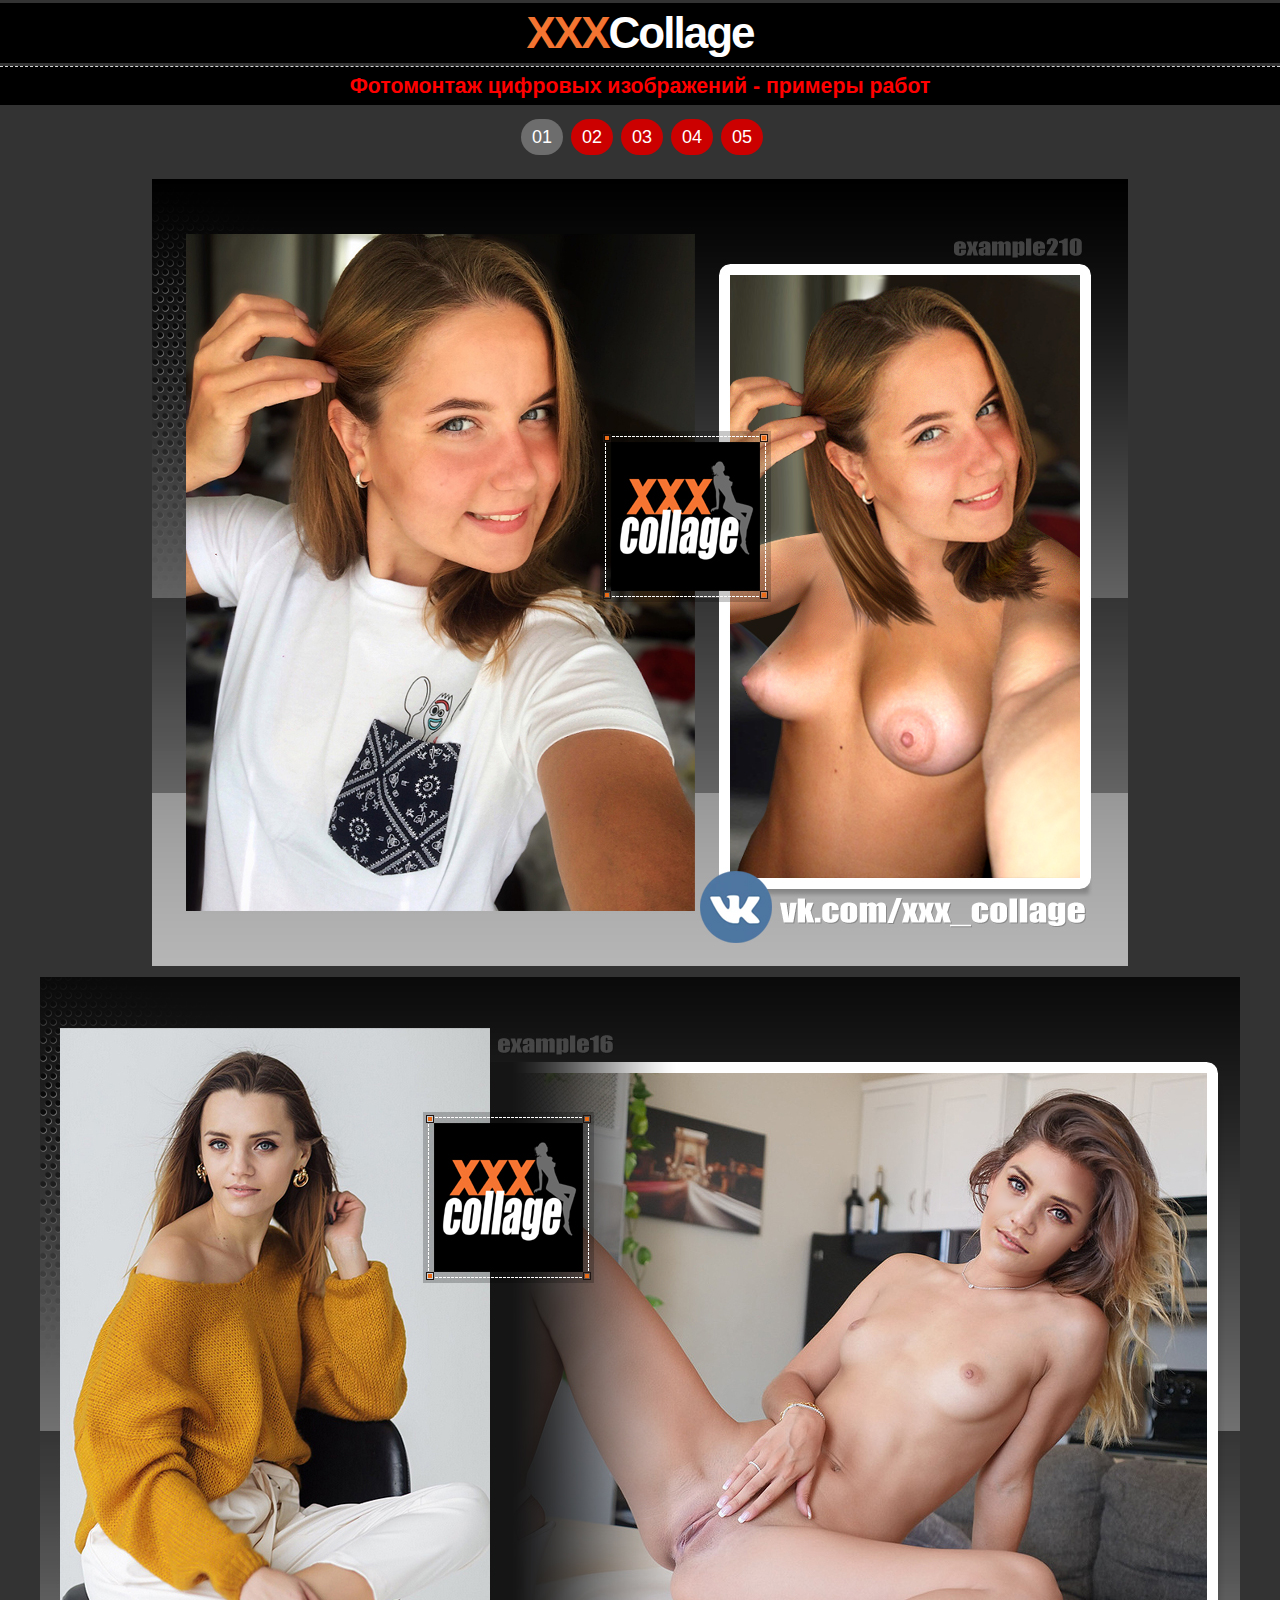
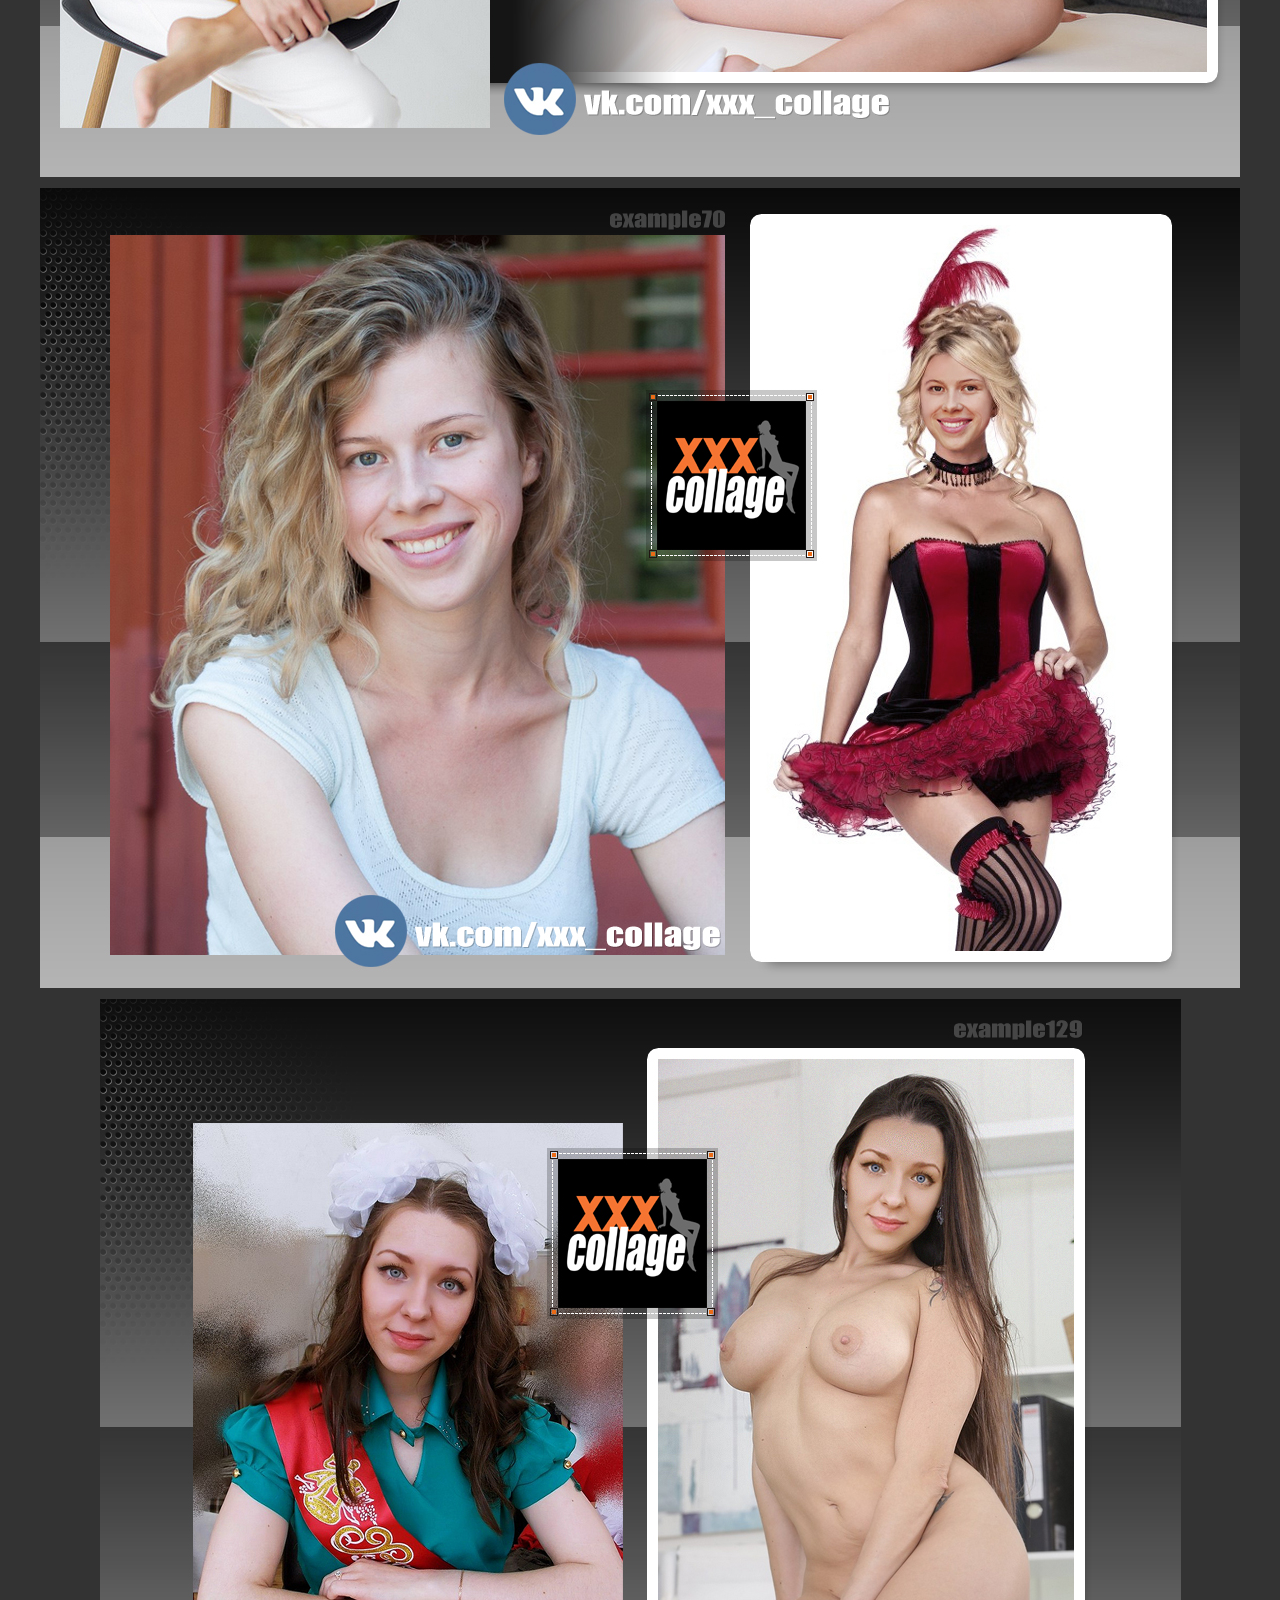
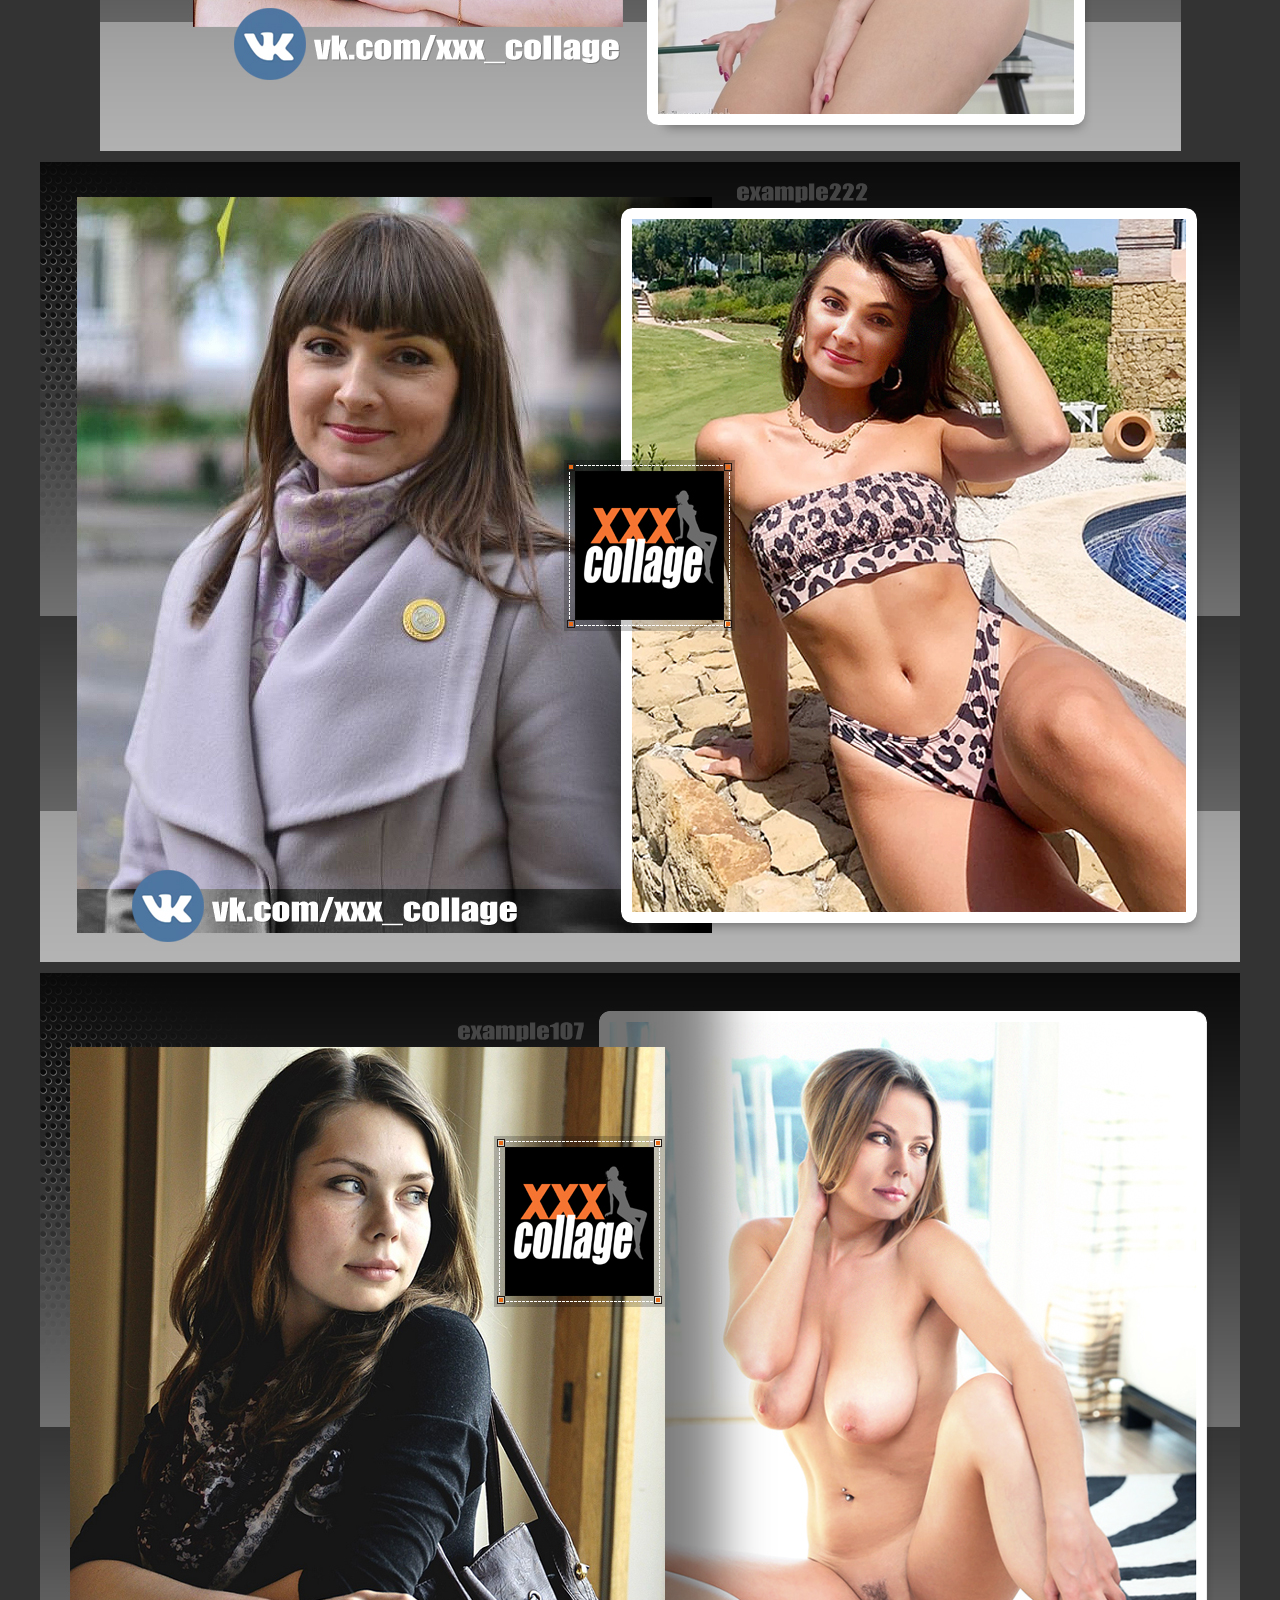
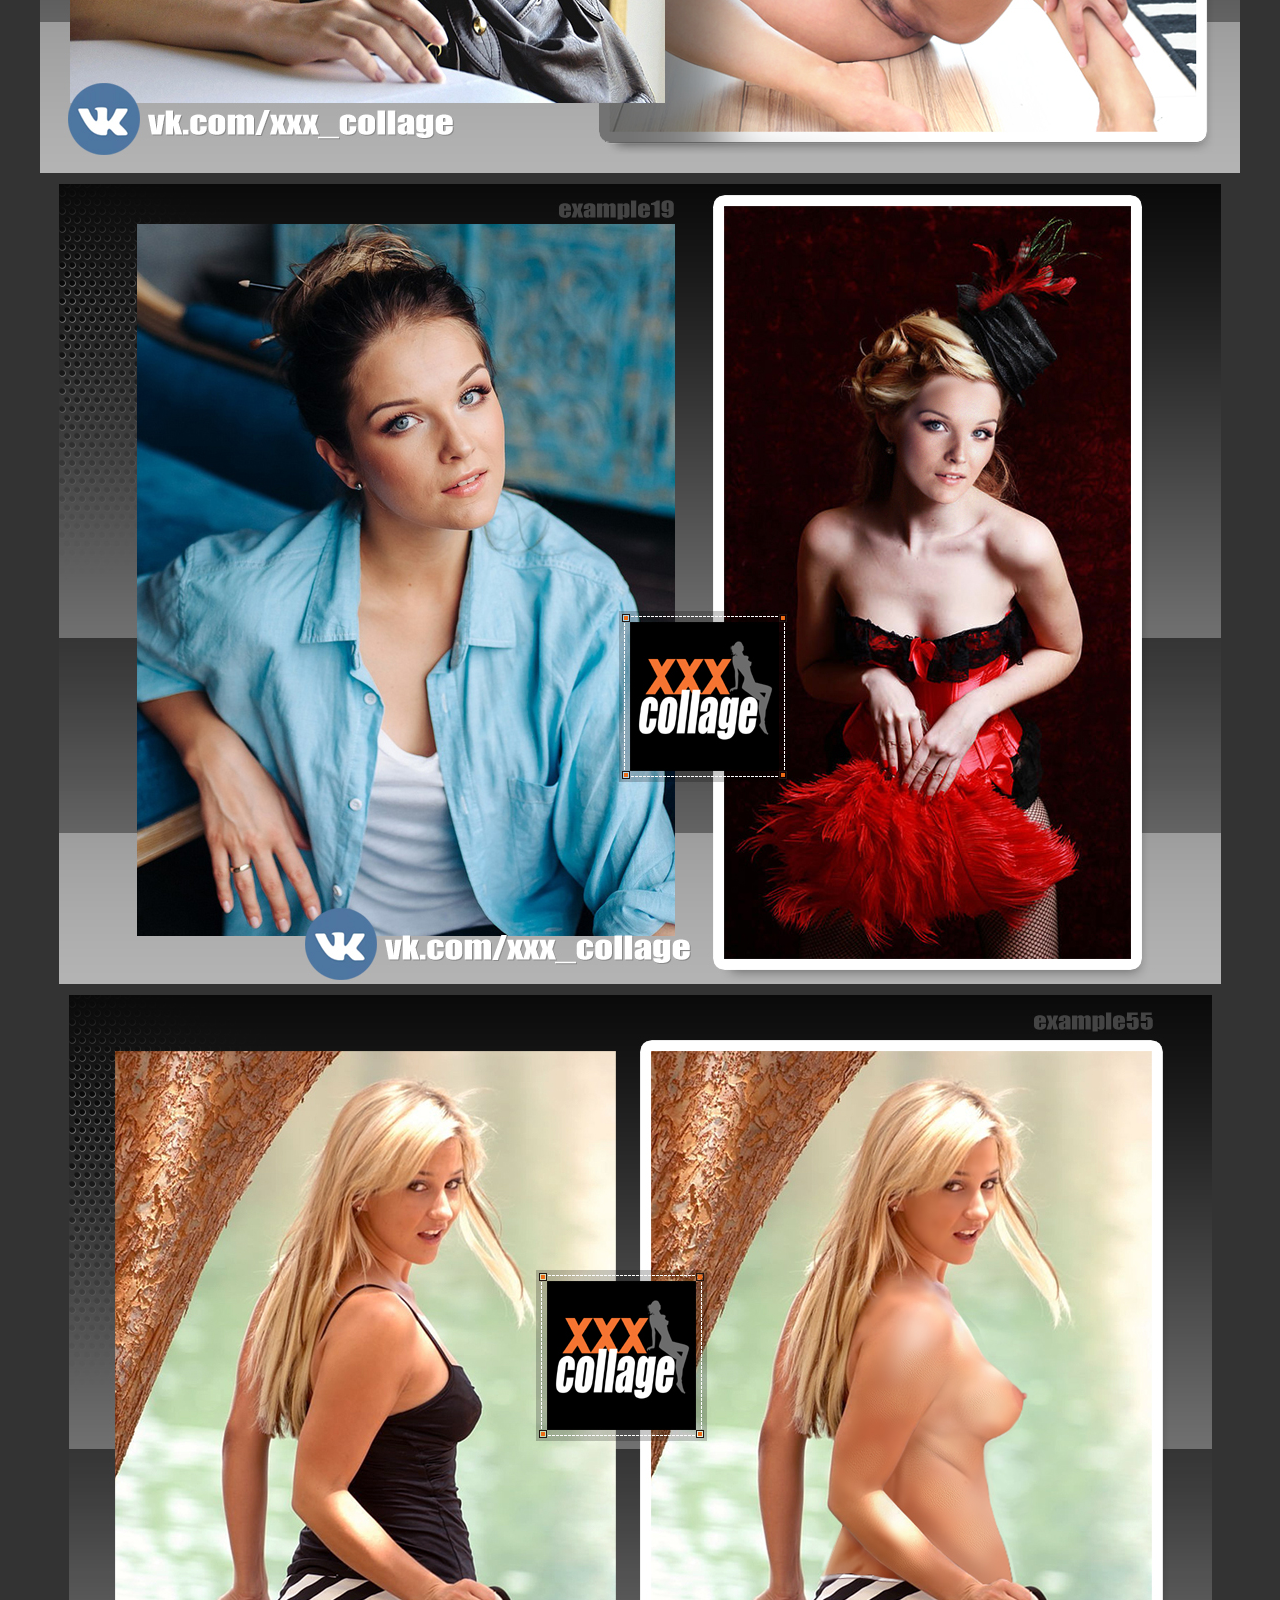
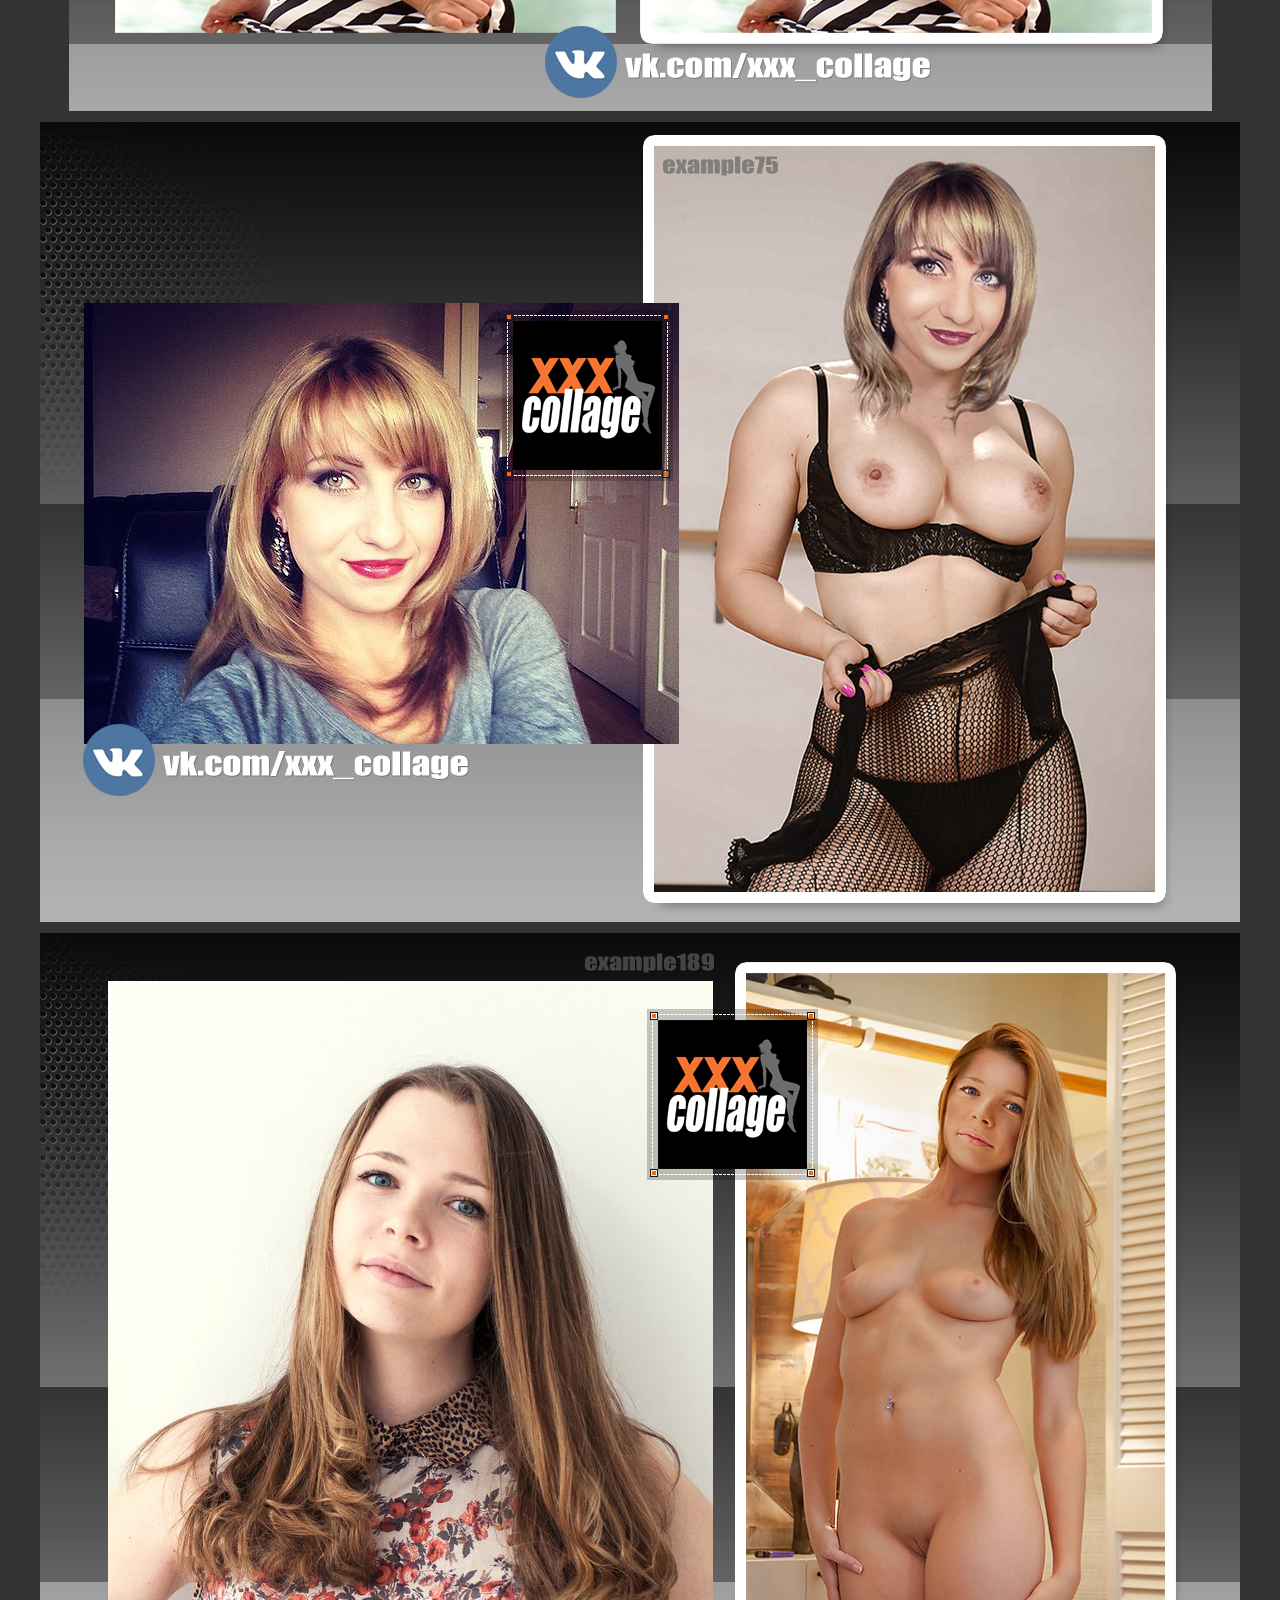
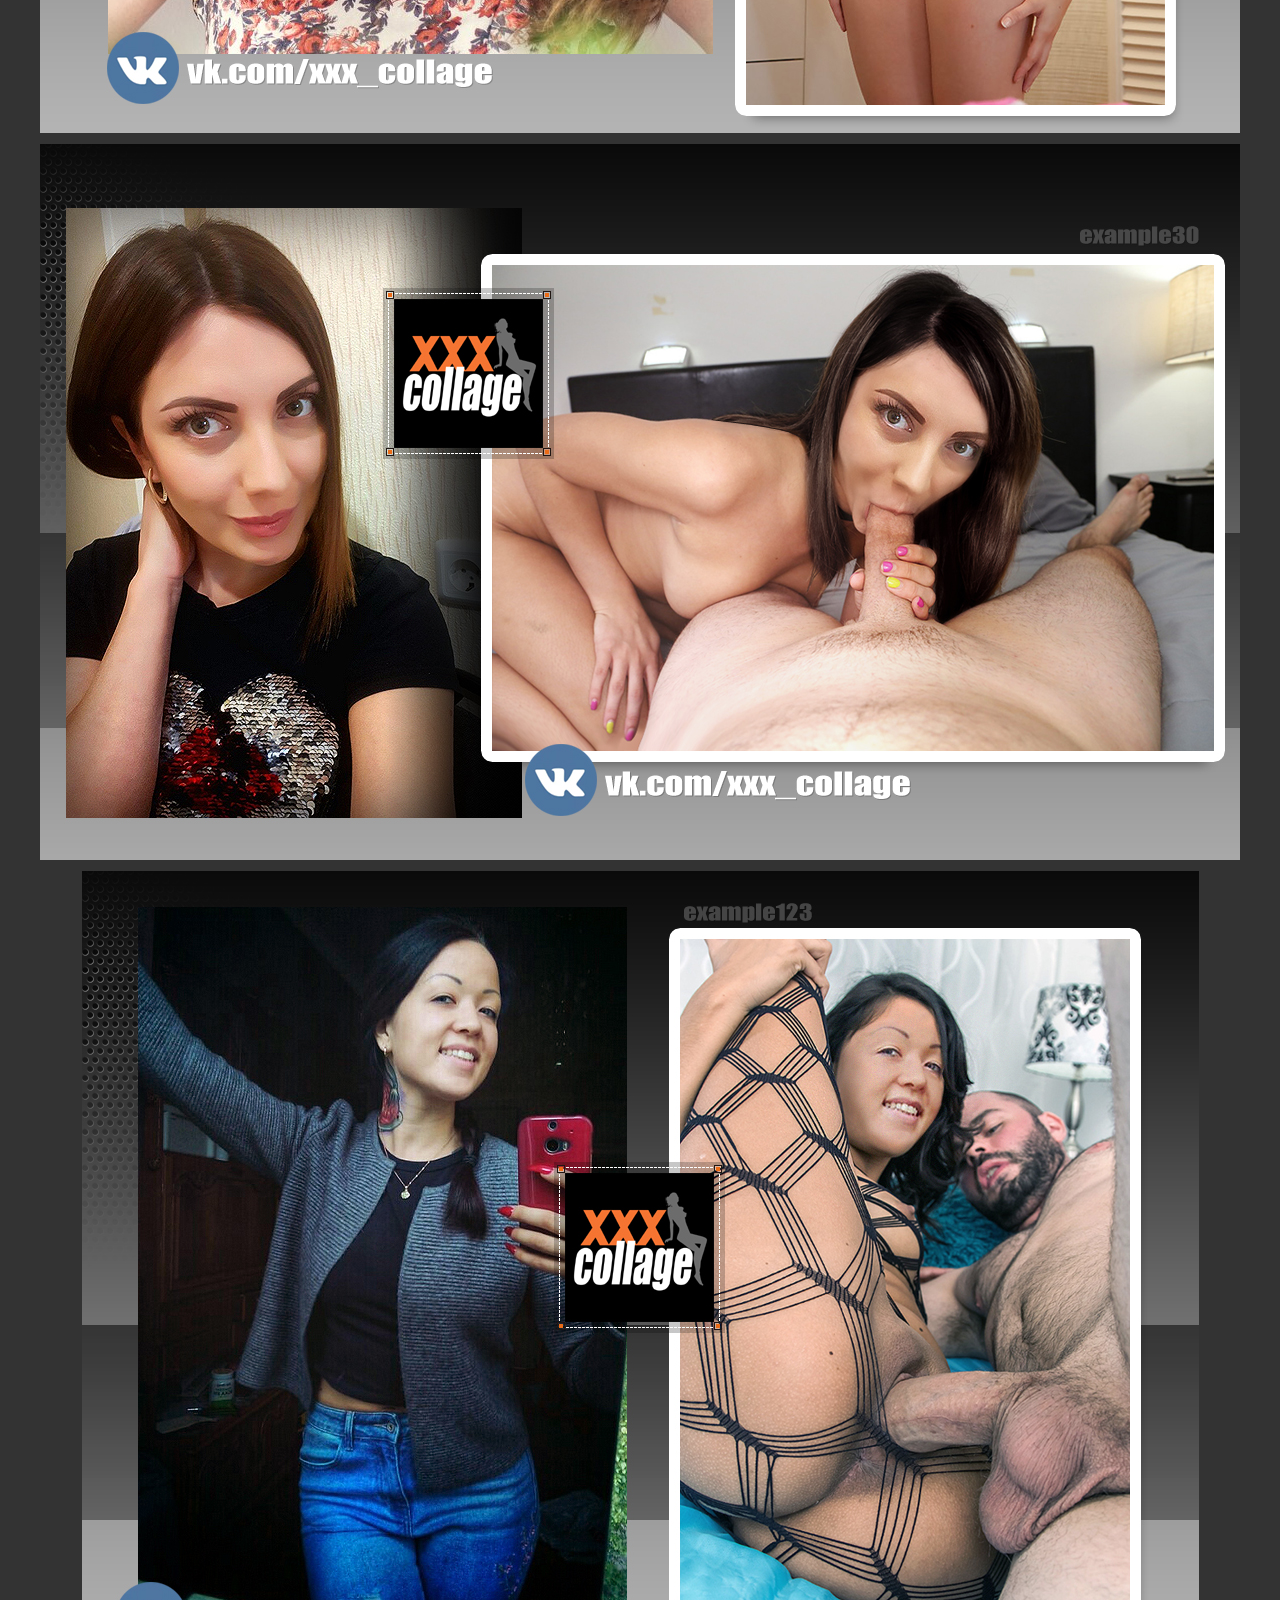
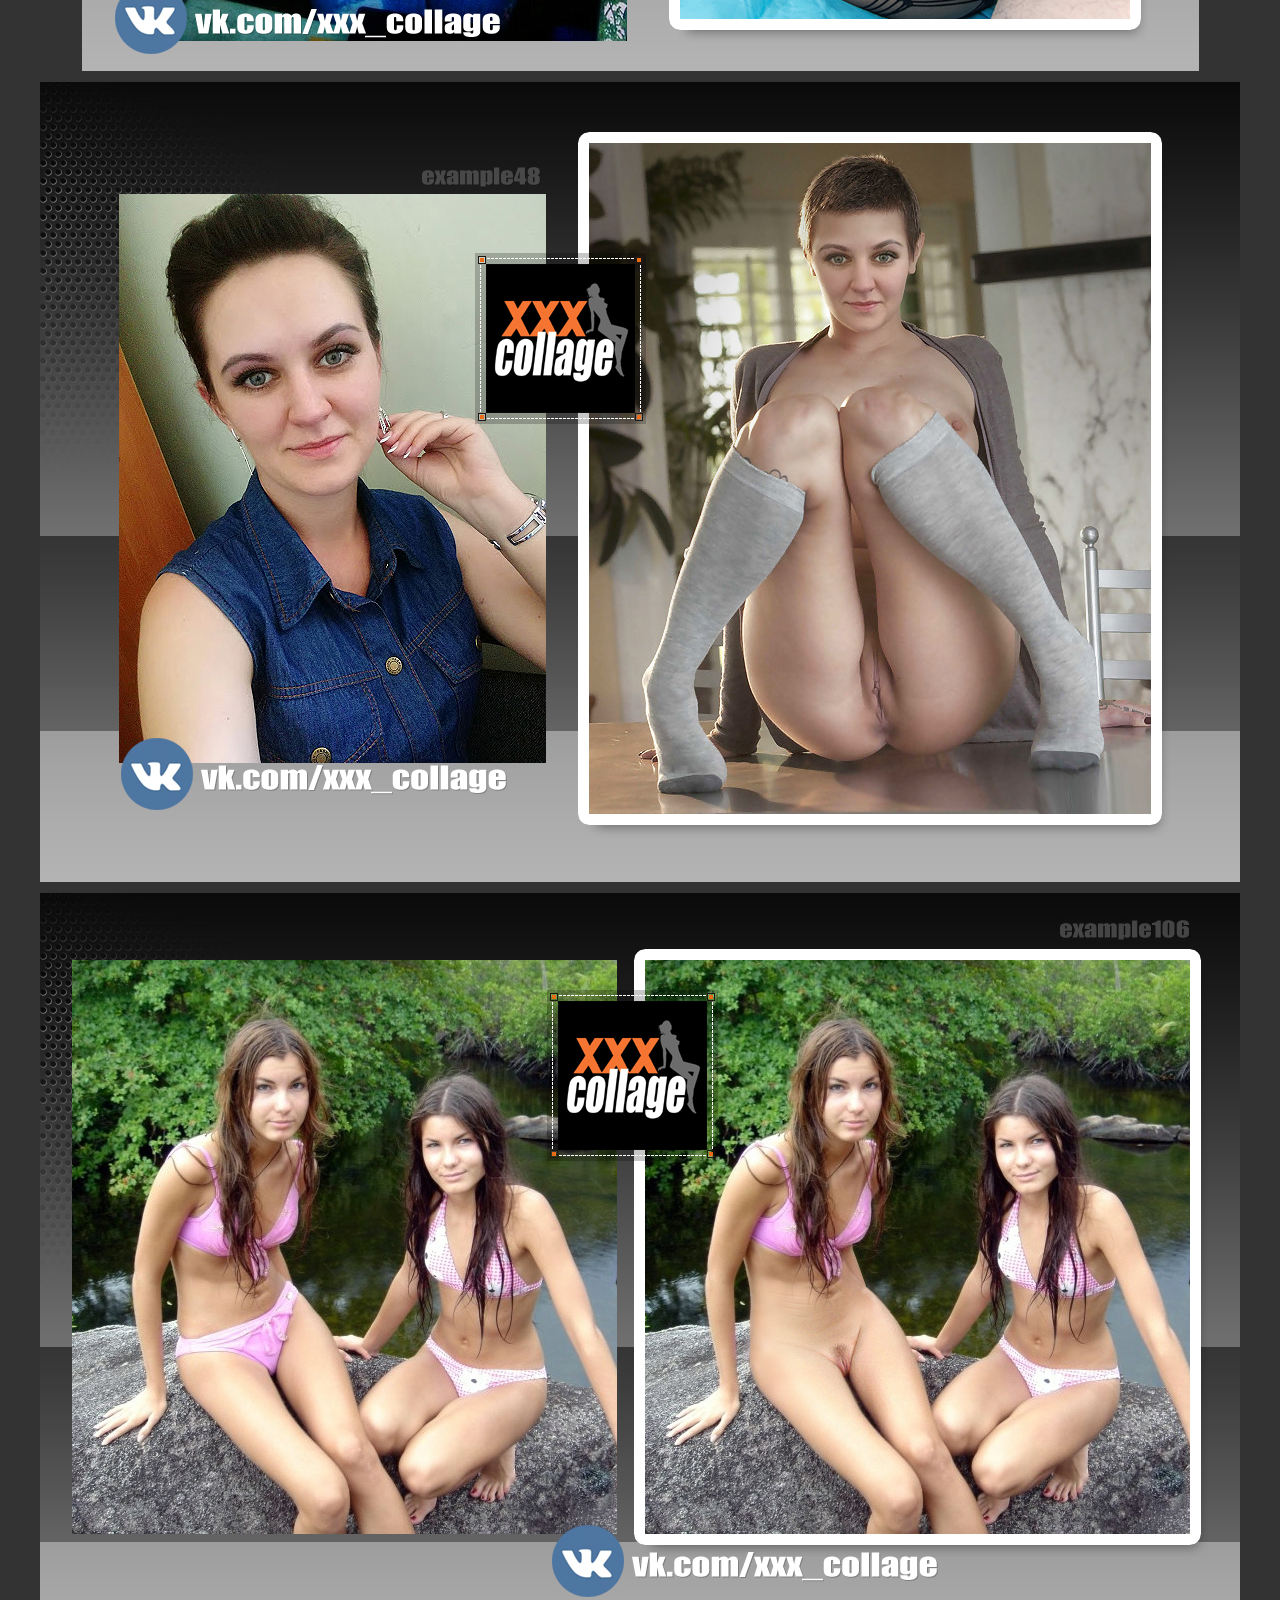
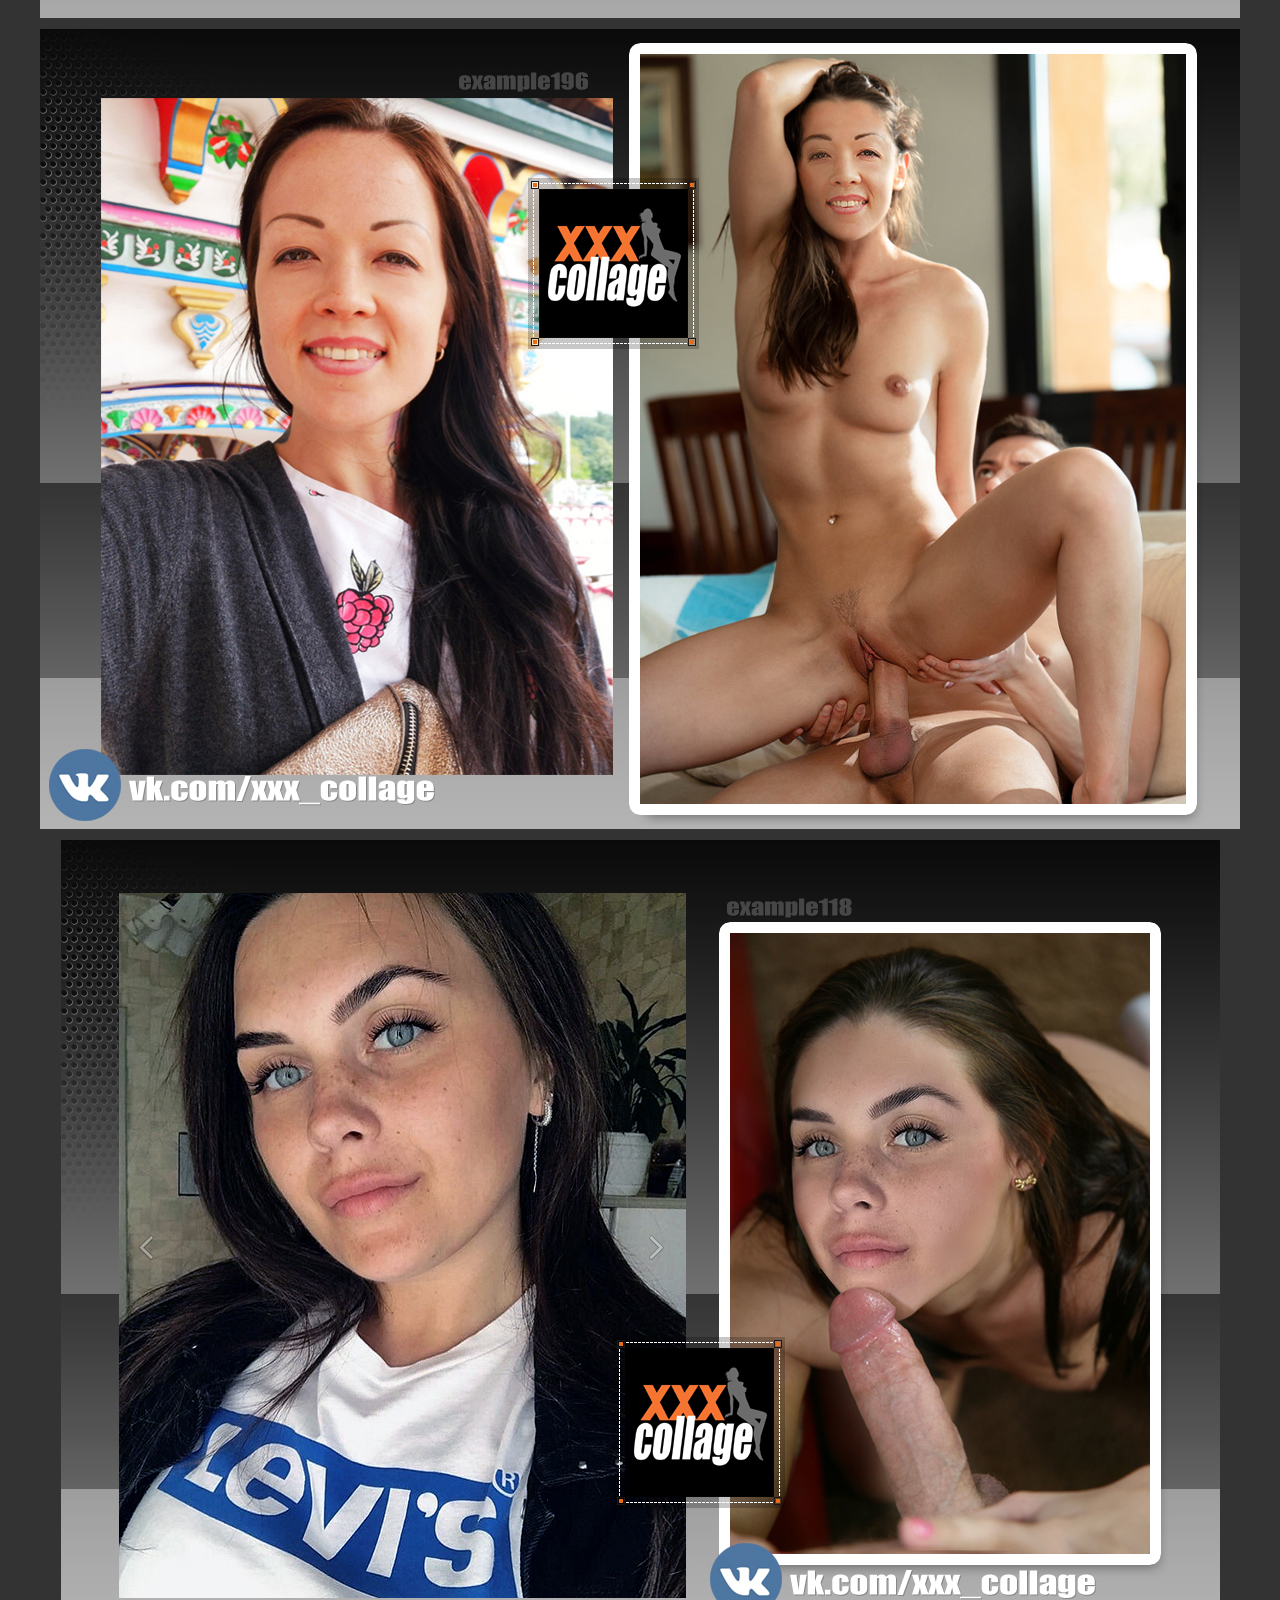
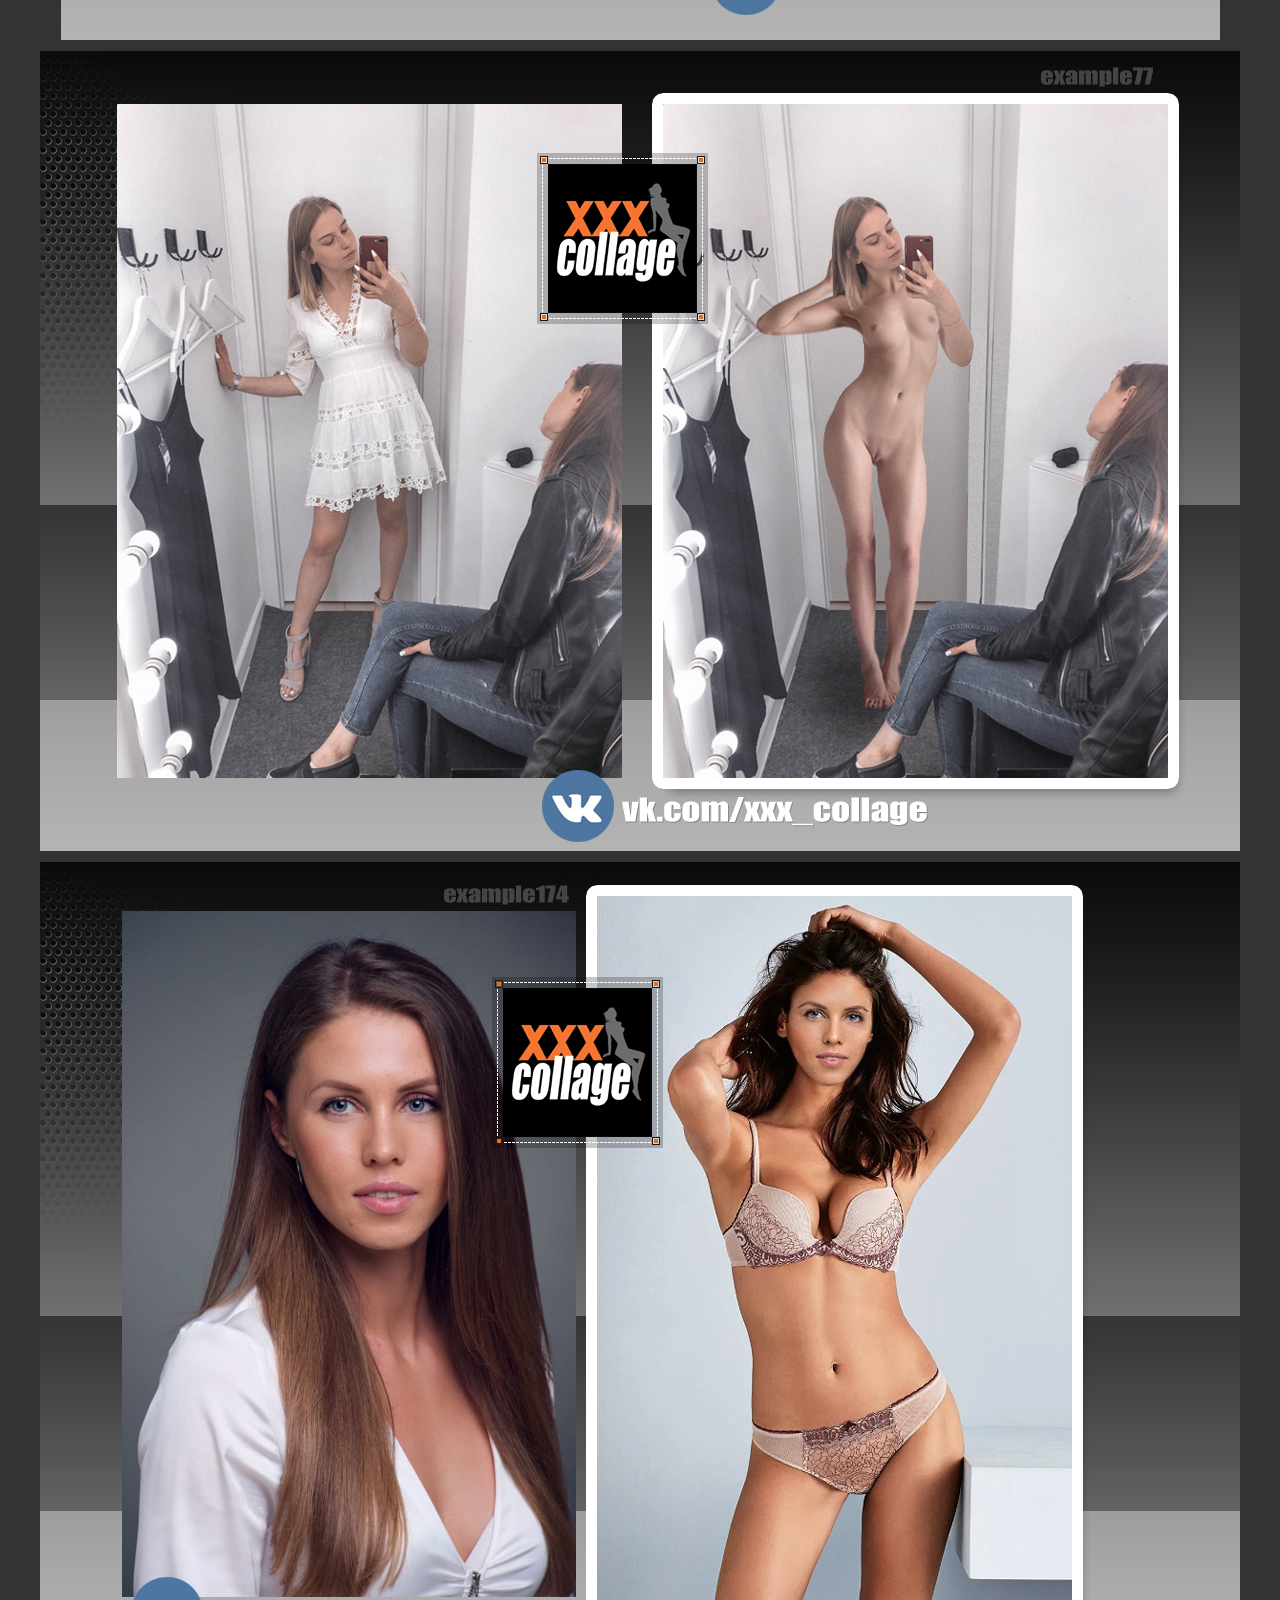
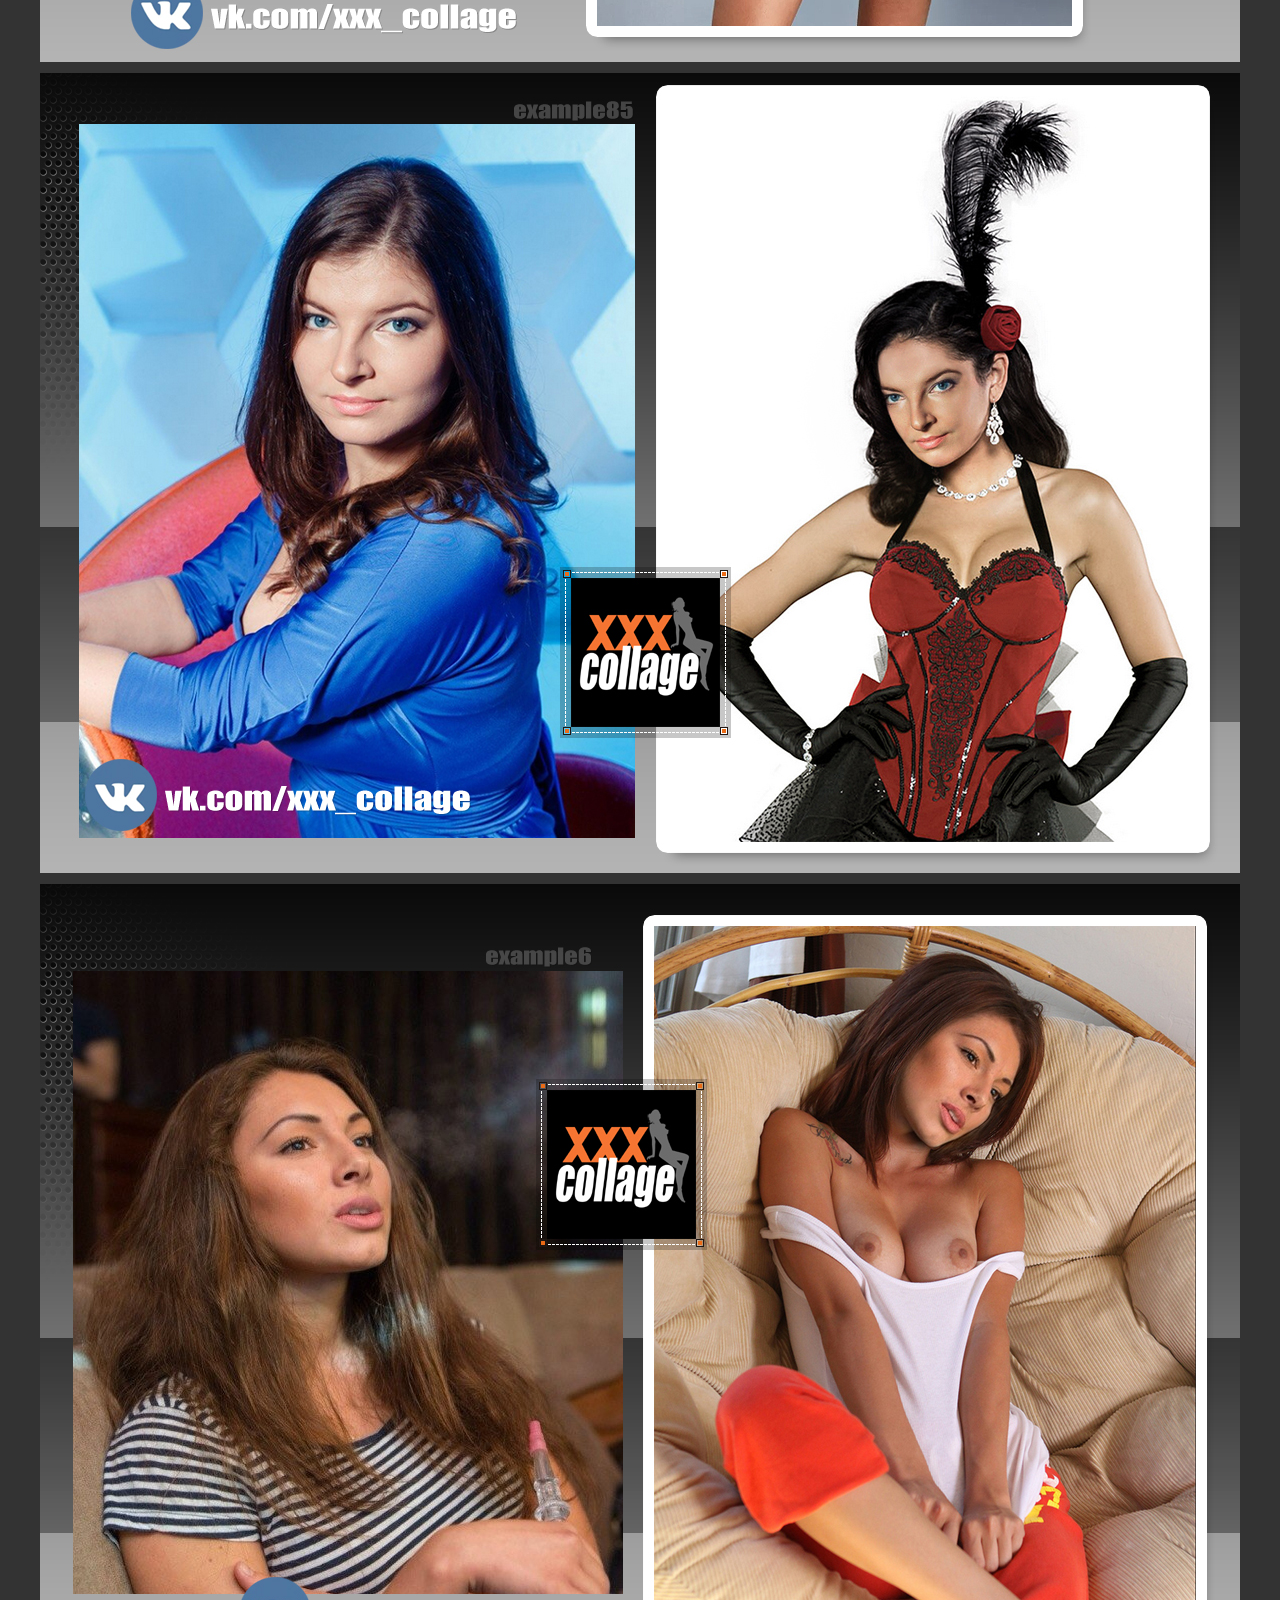
<file: index.html>
﻿<!DOCTYPE html>
<html xmlns="http://www.w3.org/1999/xhtml" lang="en" xml:lang="en">
<head>  
     <meta charset="utf-8" />
<title>XXX Collage - Фотомонтаж цифровых изображений</title>
<link href="styles.css" type=text/css rel=stylesheet>
  <meta name=viewport content="width=device-width, initial-scale=1">
<style type="text/css">
<!---->
</style>
</head>
<body>
<div class="shunnex"><a href="index.html">XXX<em>Collage</em></a></div>
<div class="shunnex2"><h1>Фотомонтаж цифровых изображений - примеры работ</h1></div>

<div class="ermints">
<a href="index.html" id="kass2">01</a><a href="p2.html">02</a><a href="p3.html">03</a><a href="p4.html">04</a><a href="p5.html">05</a><!--<a href="about.html" id="kass">заказать</a>-->
<hr class="farr">


<img src="images/zaza001.jpg" alt="XXX Collage - Example">
<img src="images/zaza125.jpg" alt="XXX Collage - Example">
<img src="images/zaza077.jpg" alt="XXX Collage - Example">
<img src="images/zaza037.jpg" alt="XXX Collage - Example">
<img src="images/zaza222.jpg" alt="XXX Collage - Example">
<img src="images/zaza137.jpg" alt="XXX Collage - Example"><!--<a href="https://vk.com/xxx_collage" id="kass99">ВСТУПИТЬ В ГРУППУ ВК</a><br><br>-->
<img src="images/zaza067.jpg" alt="XXX Collage - Example">
<img src="images/zaza016.jpg" alt="XXX Collage - Example">
<img src="images/zaza134.jpg" alt="XXX Collage - Example">
<img src="images/zaza186.jpg" alt="XXX Collage - Example">
<img src="images/zaza096.jpg" alt="XXX Collage - Example">
<img src="images/zaza152.jpg" alt="XXX Collage - Example"><!--<a href="https://vk.com/xxx_collage" id="kass99">ВСТУПИТЬ В ГРУППУ ВК</a><br><br>-->
<img src="images/zaza115.jpg" alt="XXX Collage - Example">
<img src="images/zaza014.jpg" alt="XXX Collage - Example">
<img src="images/zaza209.jpg" alt="XXX Collage - Example">
<img src="images/zaza146.jpg" alt="XXX Collage - Example">
<img src="images/zaza032.jpg" alt="XXX Collage - Example">
<img src="images/zaza196.jpg" alt="XXX Collage - Example">
<img src="images/zaza135.jpg" alt="XXX Collage - Example"><!--<a href="https://vk.com/xxx_collage" id="kass99">ВСТУПИТЬ В ГРУППУ ВК</a><br><br>-->
<img src="images/zaza057.jpg" alt="XXX Collage - Example">
<img src="images/zaza018.jpg" alt="XXX Collage - Example">
<img src="images/zaza171.jpg" alt="XXX Collage - Example">
<img src="images/zaza221.jpg" alt="XXX Collage - Example">
<img src="images/zaza188.jpg" alt="XXX Collage - Example">
<img src="images/zaza007.jpg" alt="XXX Collage - Example">
<img src="images/zaza174.jpg" alt="XXX Collage - Example">
<img src="images/zaza087.jpg" alt="XXX Collage - Example">
<img src="images/zaza145.jpg" alt="XXX Collage - Example"><!--<a href="https://vk.com/xxx_collage" id="kass99">ВСТУПИТЬ В ГРУППУ ВК</a><br><br>-->
<img src="images/zaza023.jpg" alt="XXX Collage - Example">
<img src="images/zaza045.jpg" alt="XXX Collage - Example">
<img src="images/zaza086.jpg" alt="XXX Collage - Example">
<img src="images/zaza005.jpg" alt="XXX Collage - Example">
<img src="images/zaza195.jpg" alt="XXX Collage - Example">
<img src="images/zaza056.jpg" alt="XXX Collage - Example"><!--<a href="https://vk.com/xxx_collage" id="kass99">ВСТУПИТЬ В ГРУППУ ВК</a><br><br>-->
<img src="images/zaza097.jpg" alt="XXX Collage - Example">
<img src="images/zaza127.jpg" alt="XXX Collage - Example">
<img src="images/zaza235.jpg" alt="XXX Collage - Example">
<img src="images/zaza024.jpg" alt="XXX Collage - Example">
<img src="images/zaza147.jpg" alt="XXX Collage - Example">
<img src="images/zaza098.jpg" alt="XXX Collage - Example"><!--<a href="https://vk.com/xxx_collage" id="kass99">ВСТУПИТЬ В ГРУППУ ВК</a><br><br>-->
<img src="images/zaza158.jpg" alt="XXX Collage - Example">
<img src="images/zaza159.jpg" alt="XXX Collage - Example">
<img src="images/zaza197.jpg" alt="XXX Collage - Example">
<img src="images/zaza160.jpg" alt="XXX Collage - Example">
<img src="images/zaza161.jpg" alt="XXX Collage - Example">
<img src="images/zaza162.jpg" alt="XXX Collage - Example">
<img src="images/zaza210.jpg" alt="XXX Collage - Example">
<img src="images/zaza187.jpg" alt="XXX Collage - Example">
<img src="images/zaza167.jpg" alt="XXX Collage - Example">
<img src="images/zaza168.jpg" alt="XXX Collage - Example">



<a href="index.html" id="kass2">01</a><a href="p2.html">02</a><a href="p3.html">03</a><a href="p4.html">04</a><a href="p5.html">05</a><!--<a href="about.html" id="kass">заказать</a>-->


</div>

<div class="shunnex2">
&copy; 2020 <a href="https://vk.com/xxx_collage" target="blank">vk.com/xxx_collage</a>
</div>


</body>
</html>
</file>
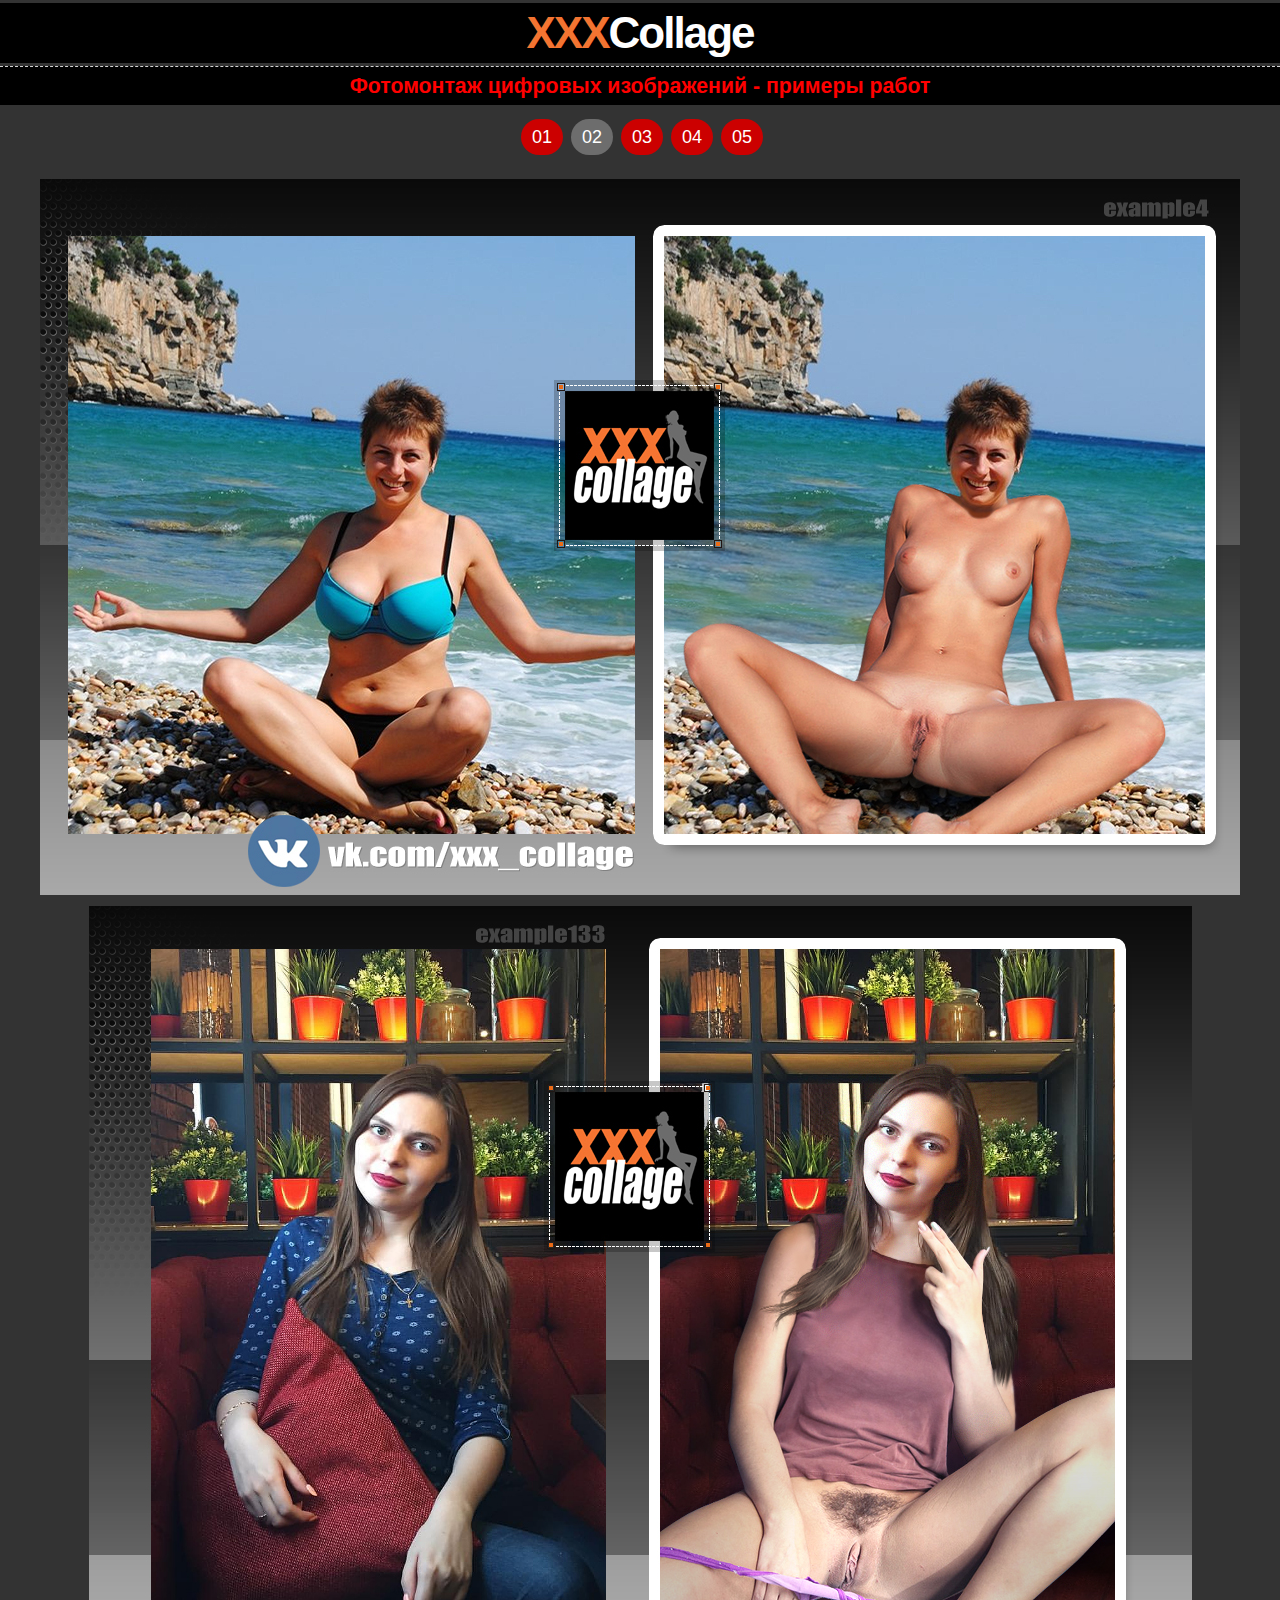
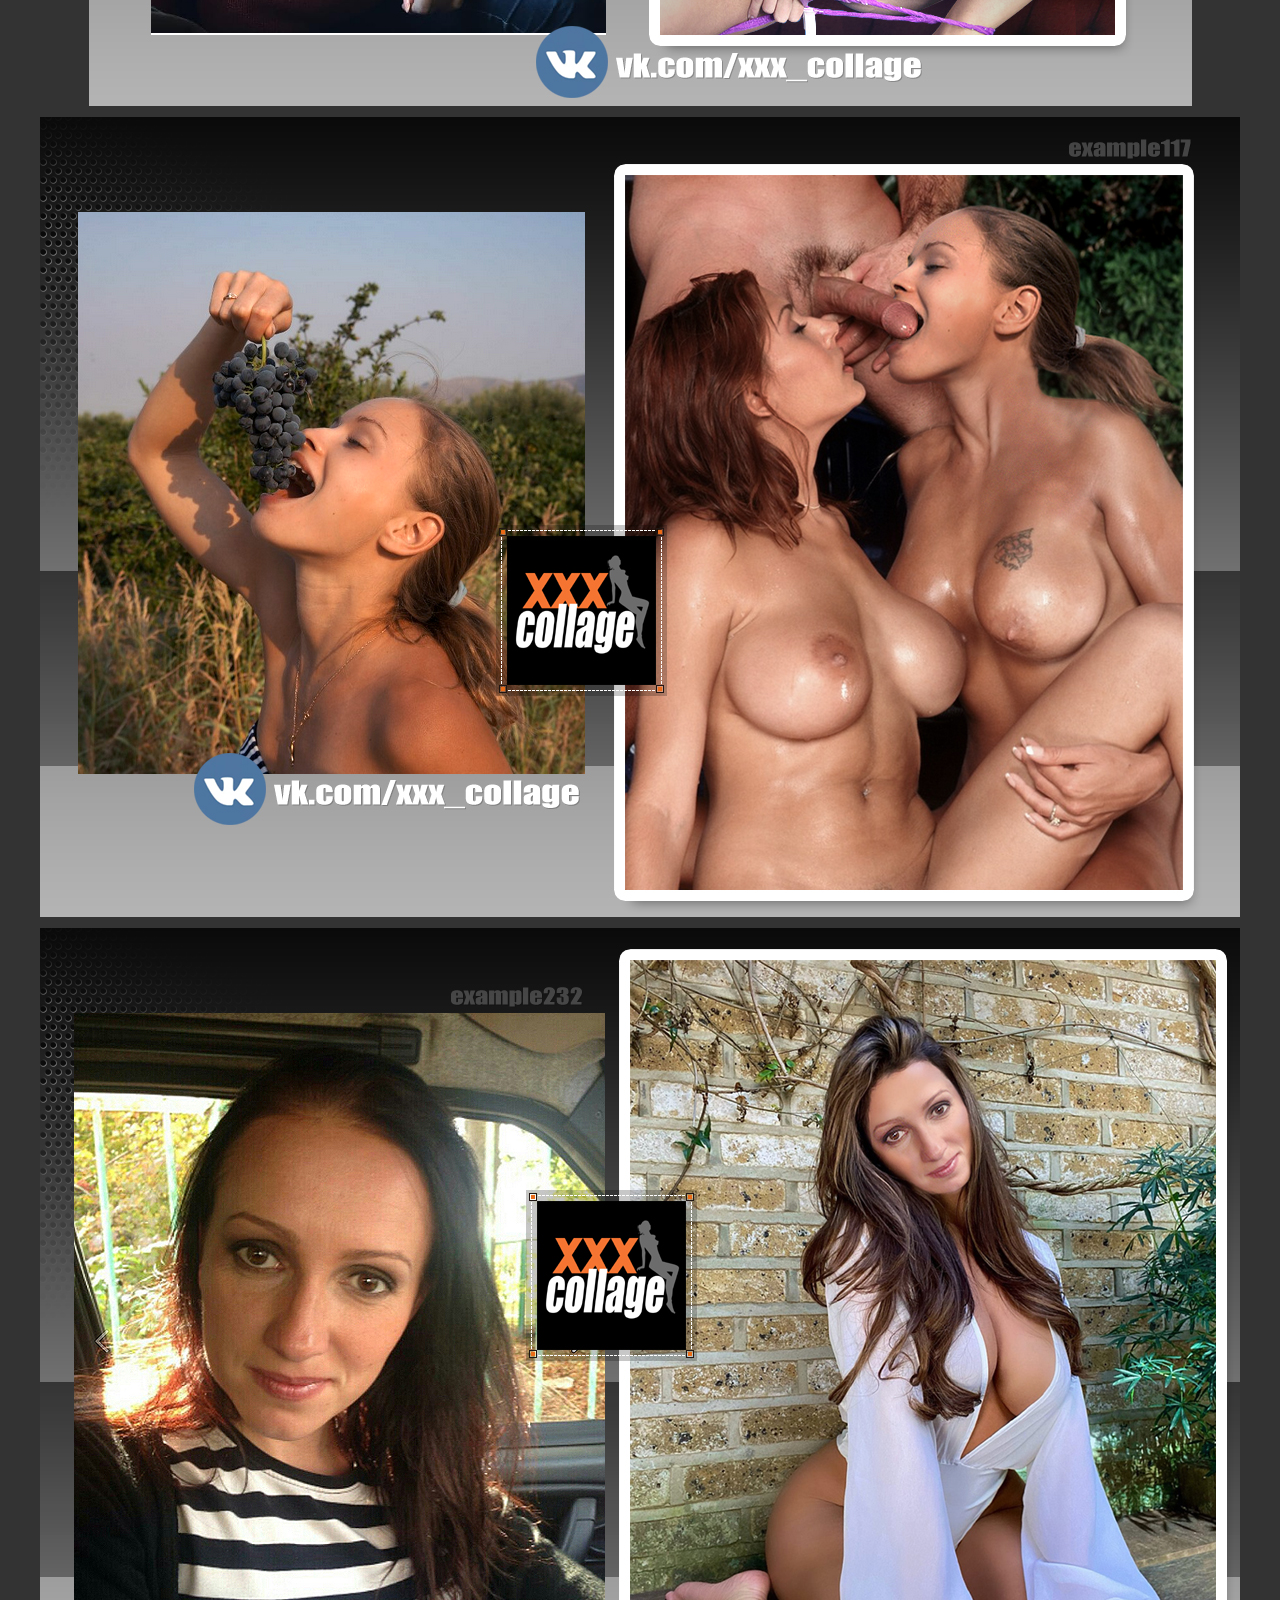
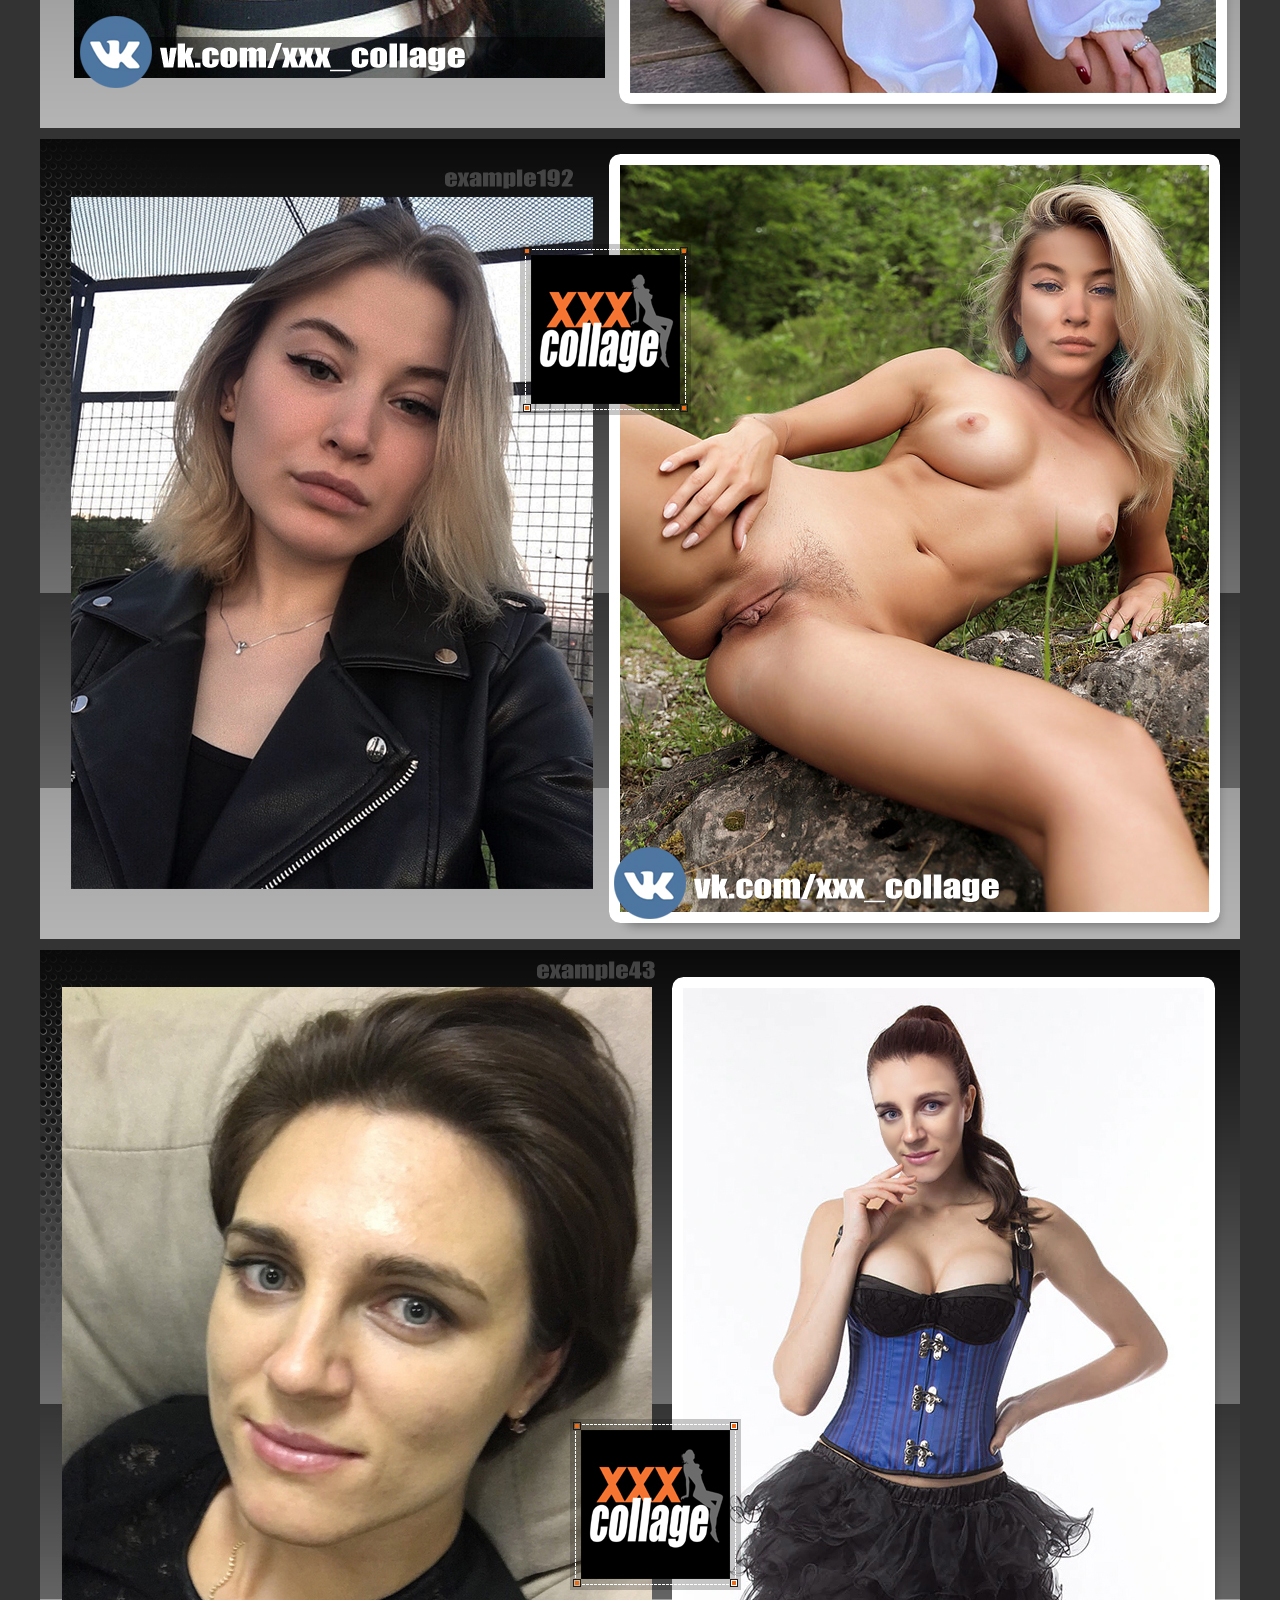
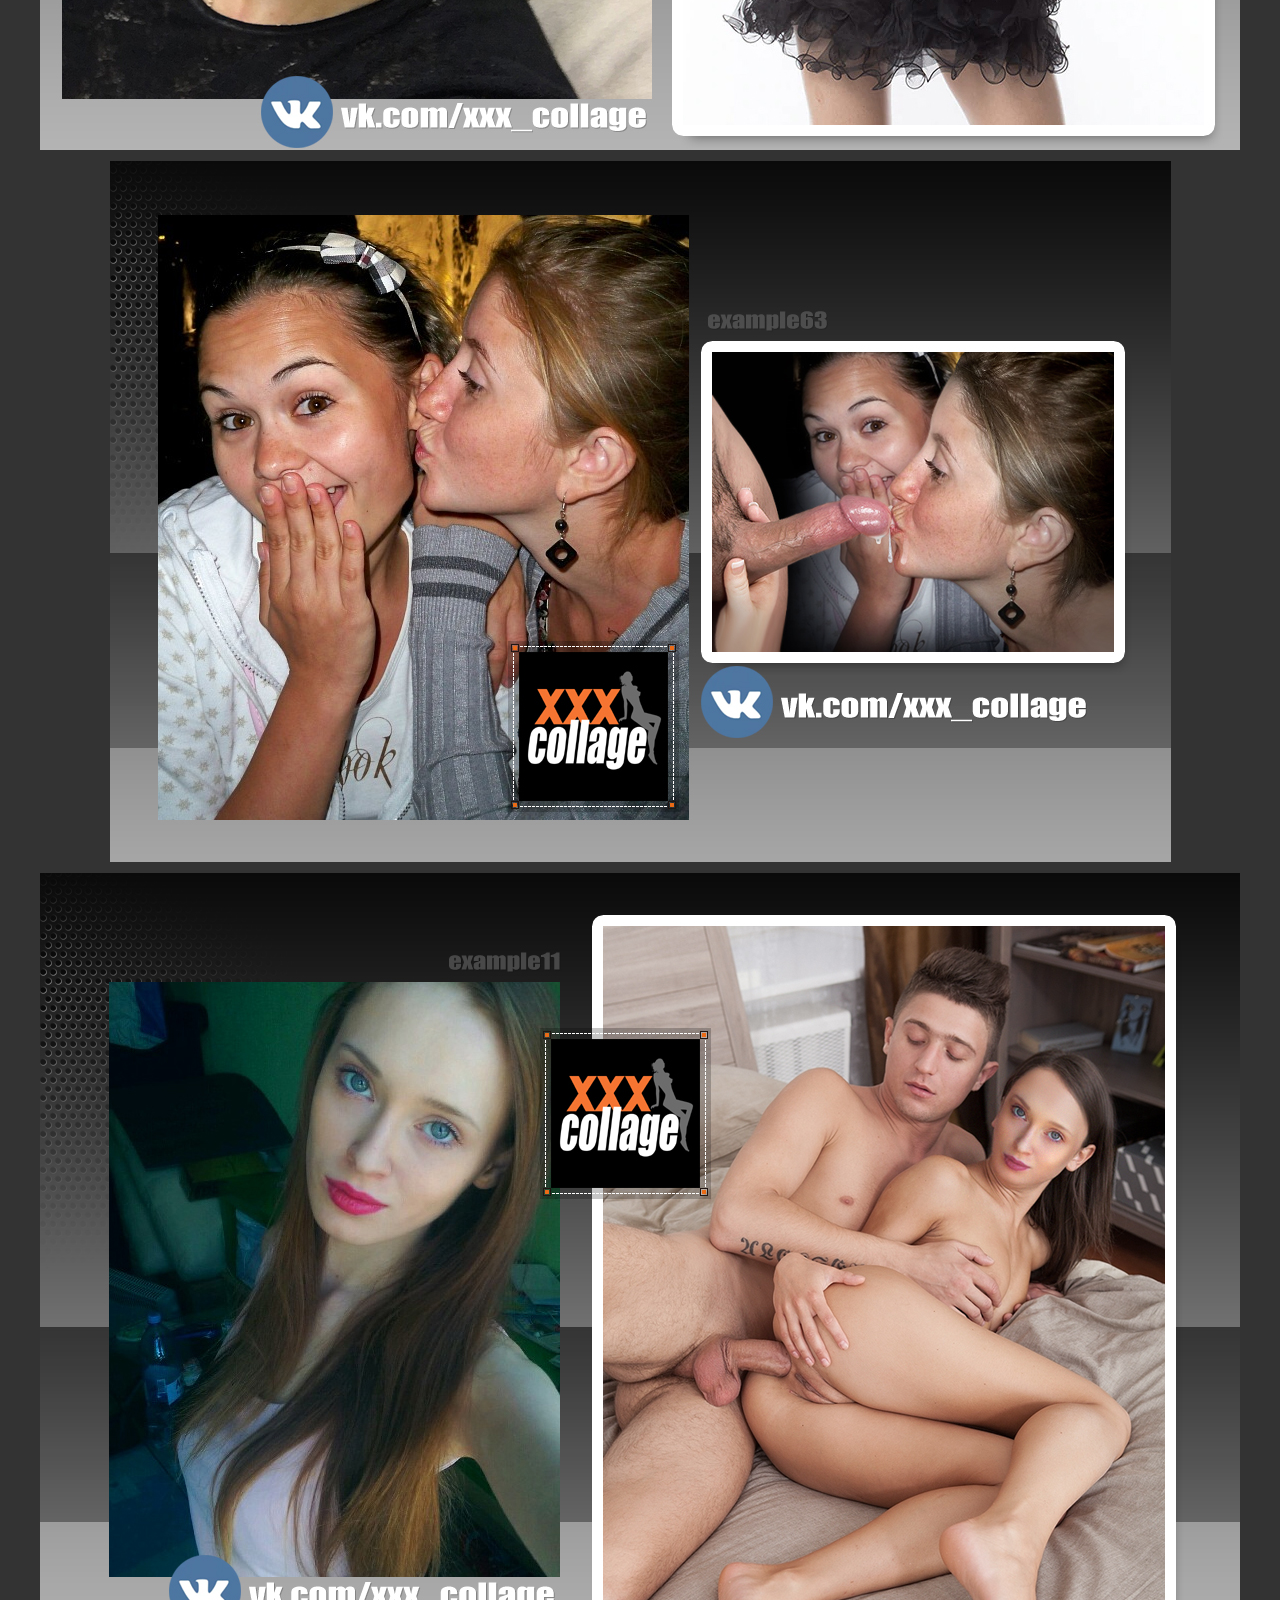
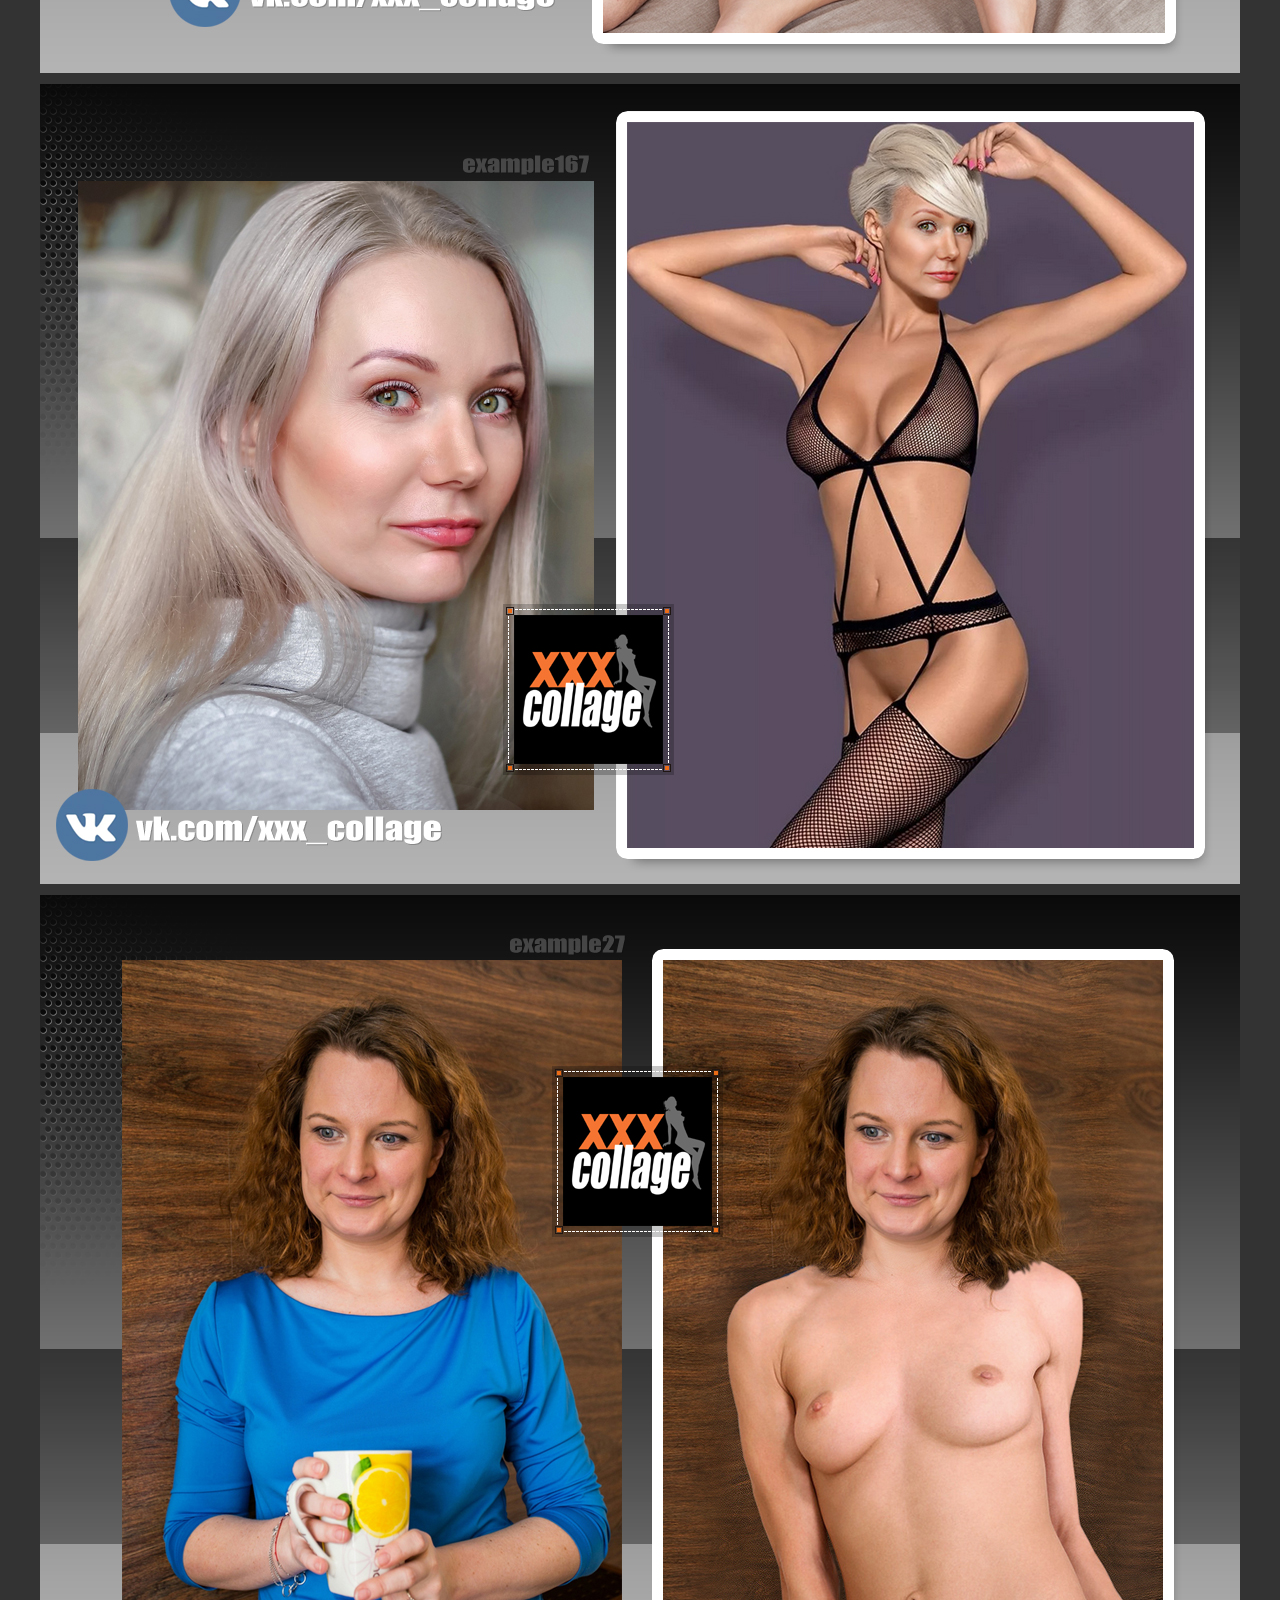
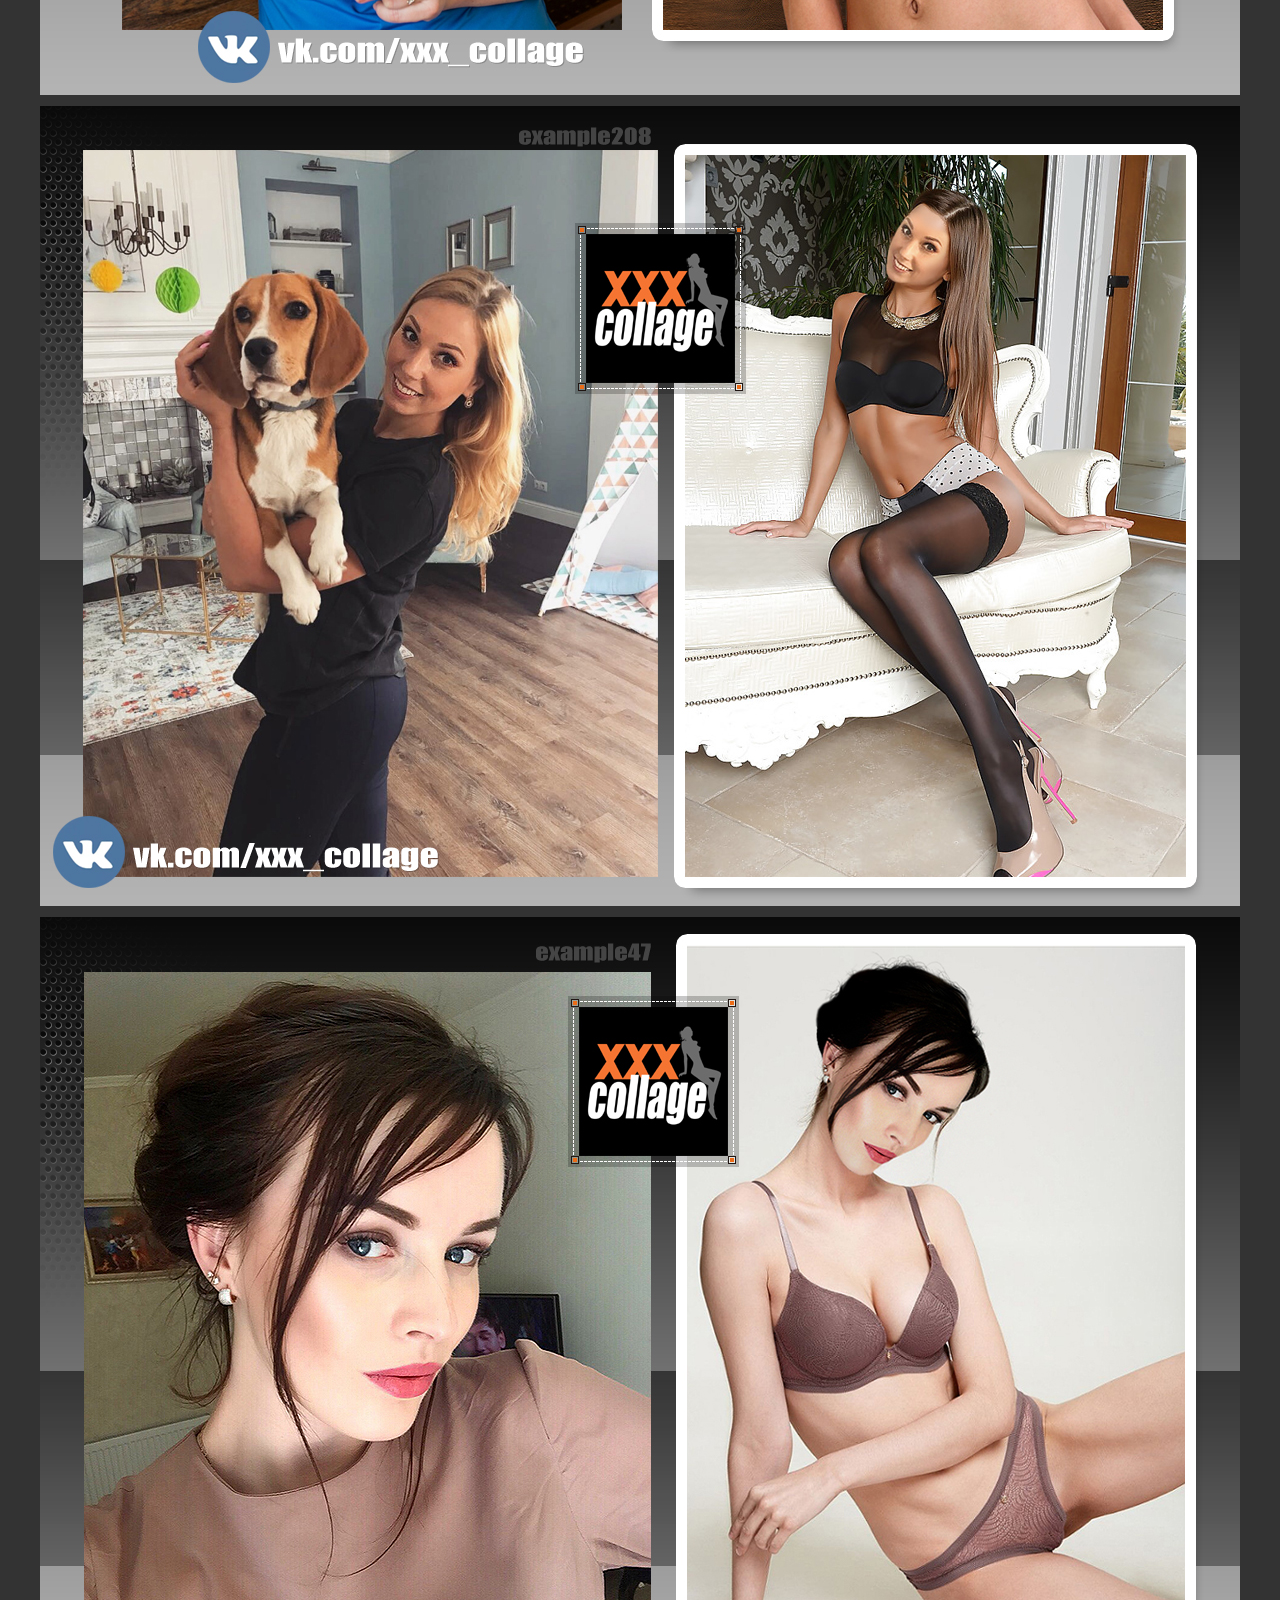
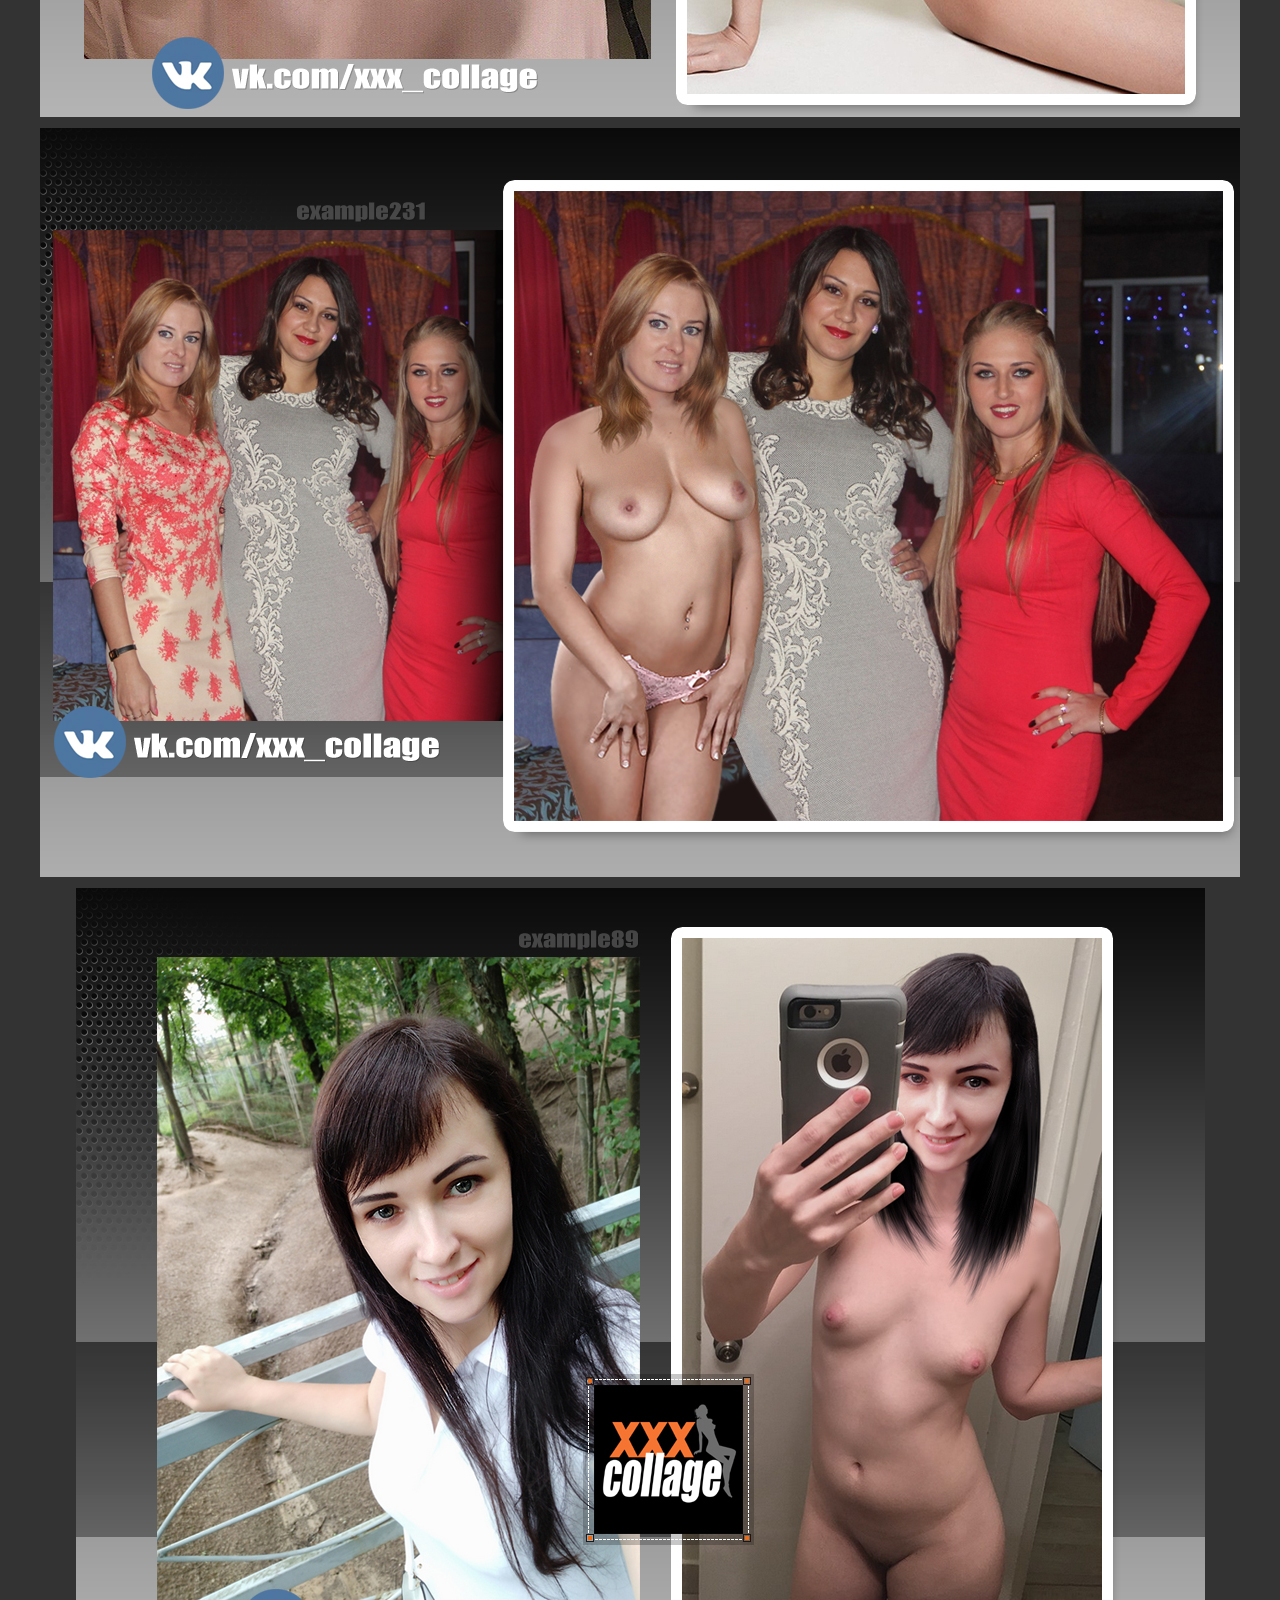
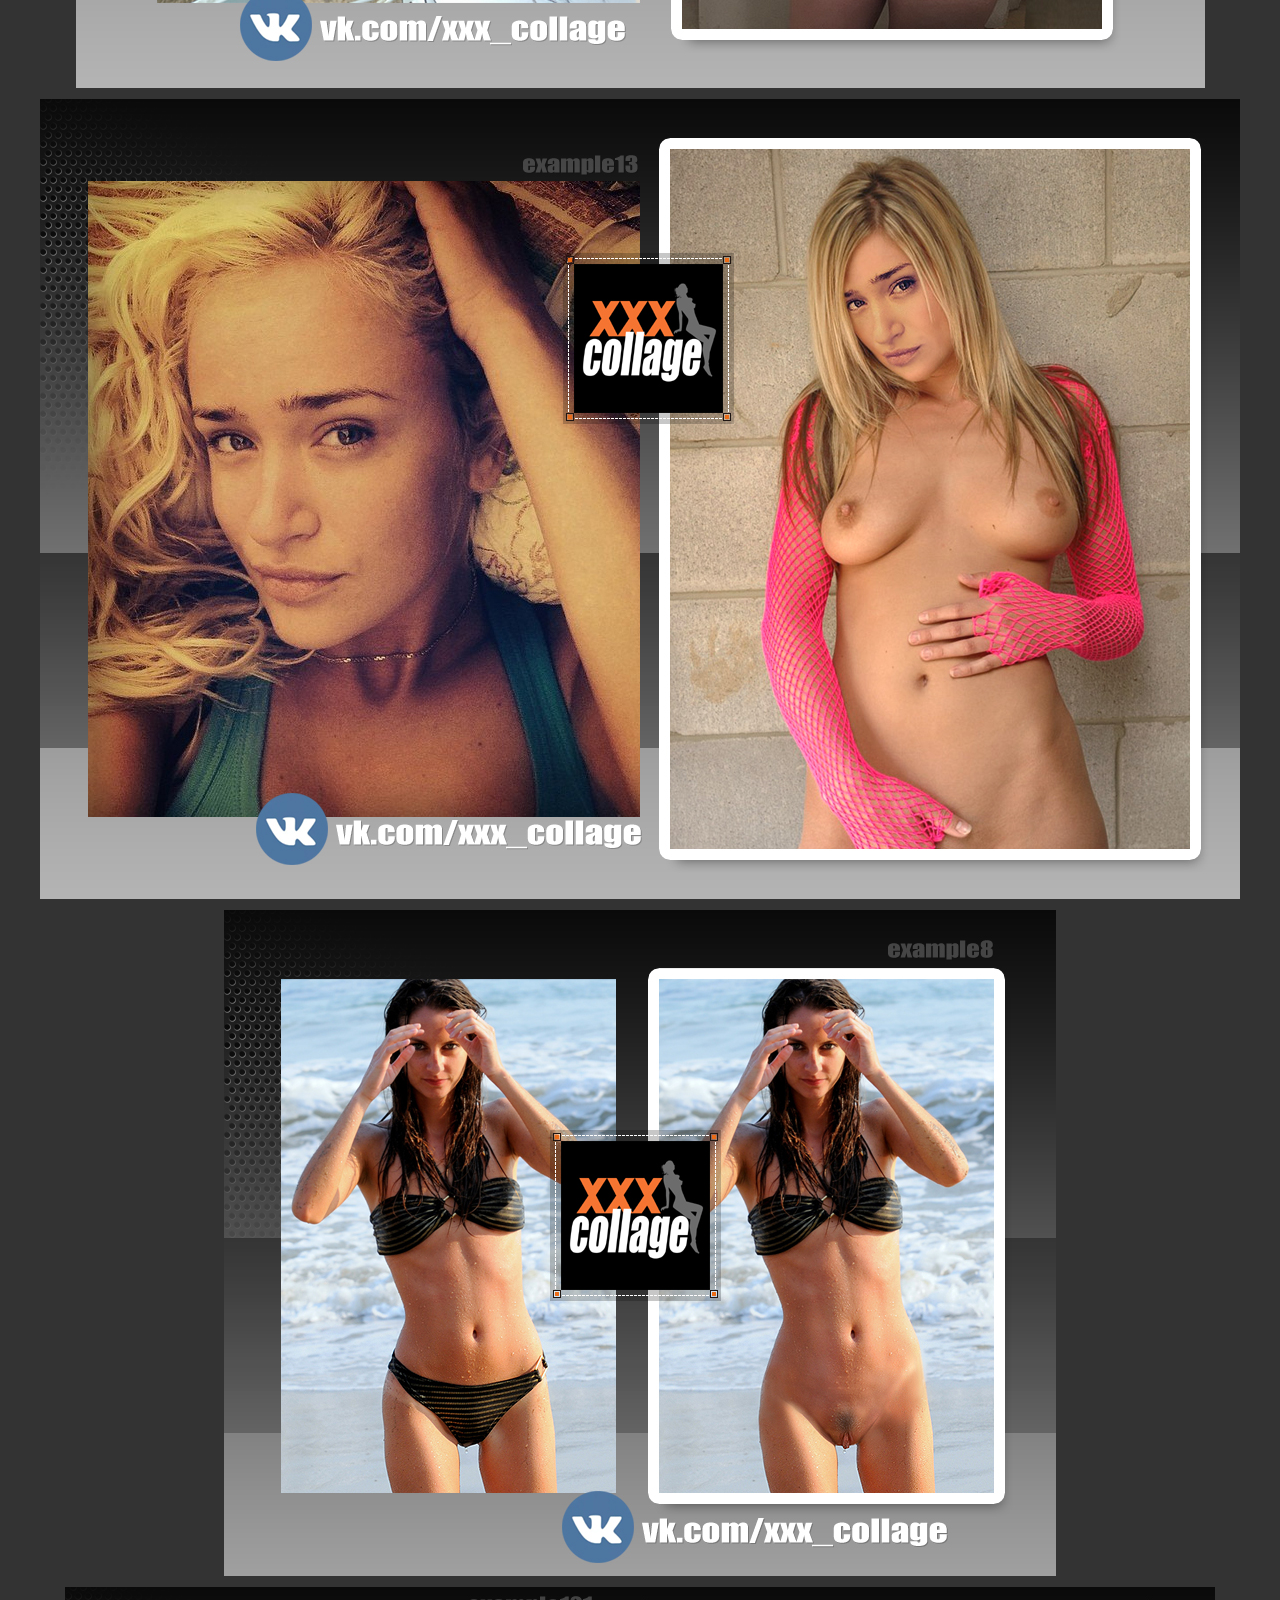
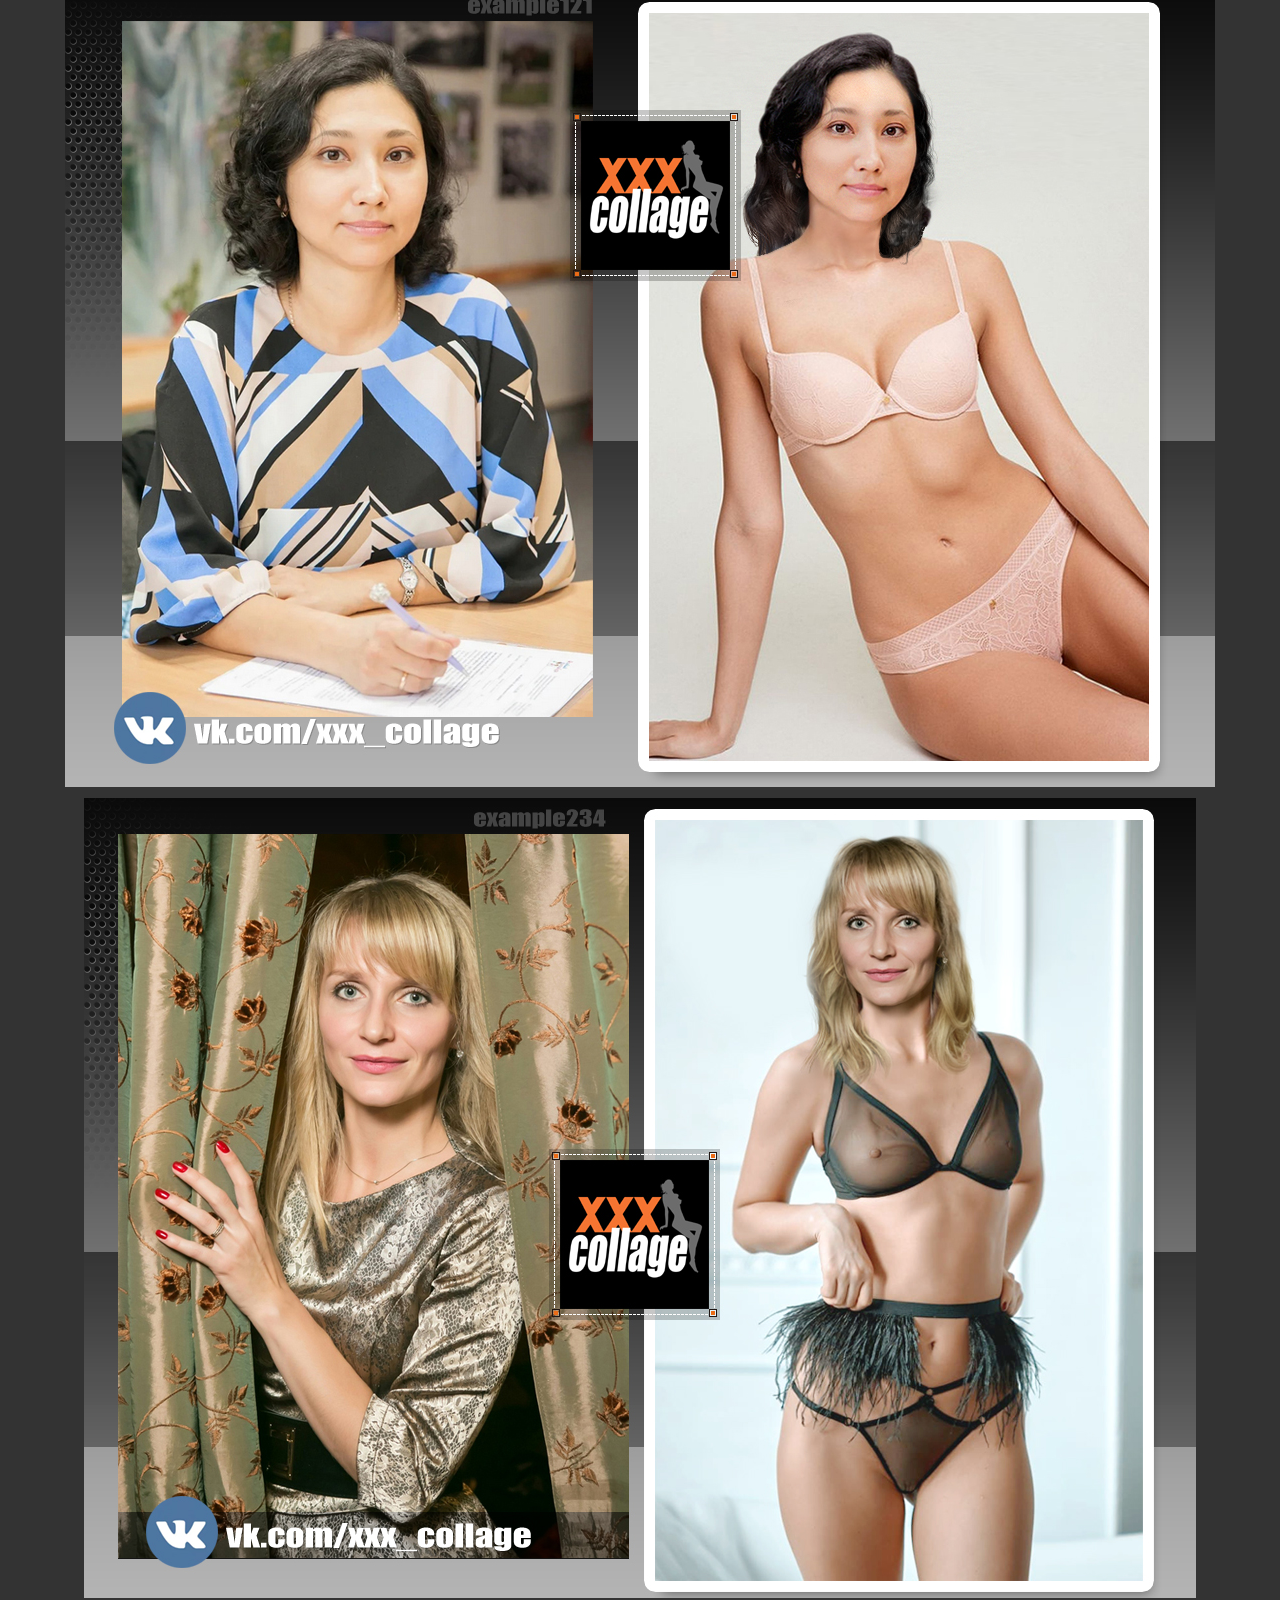
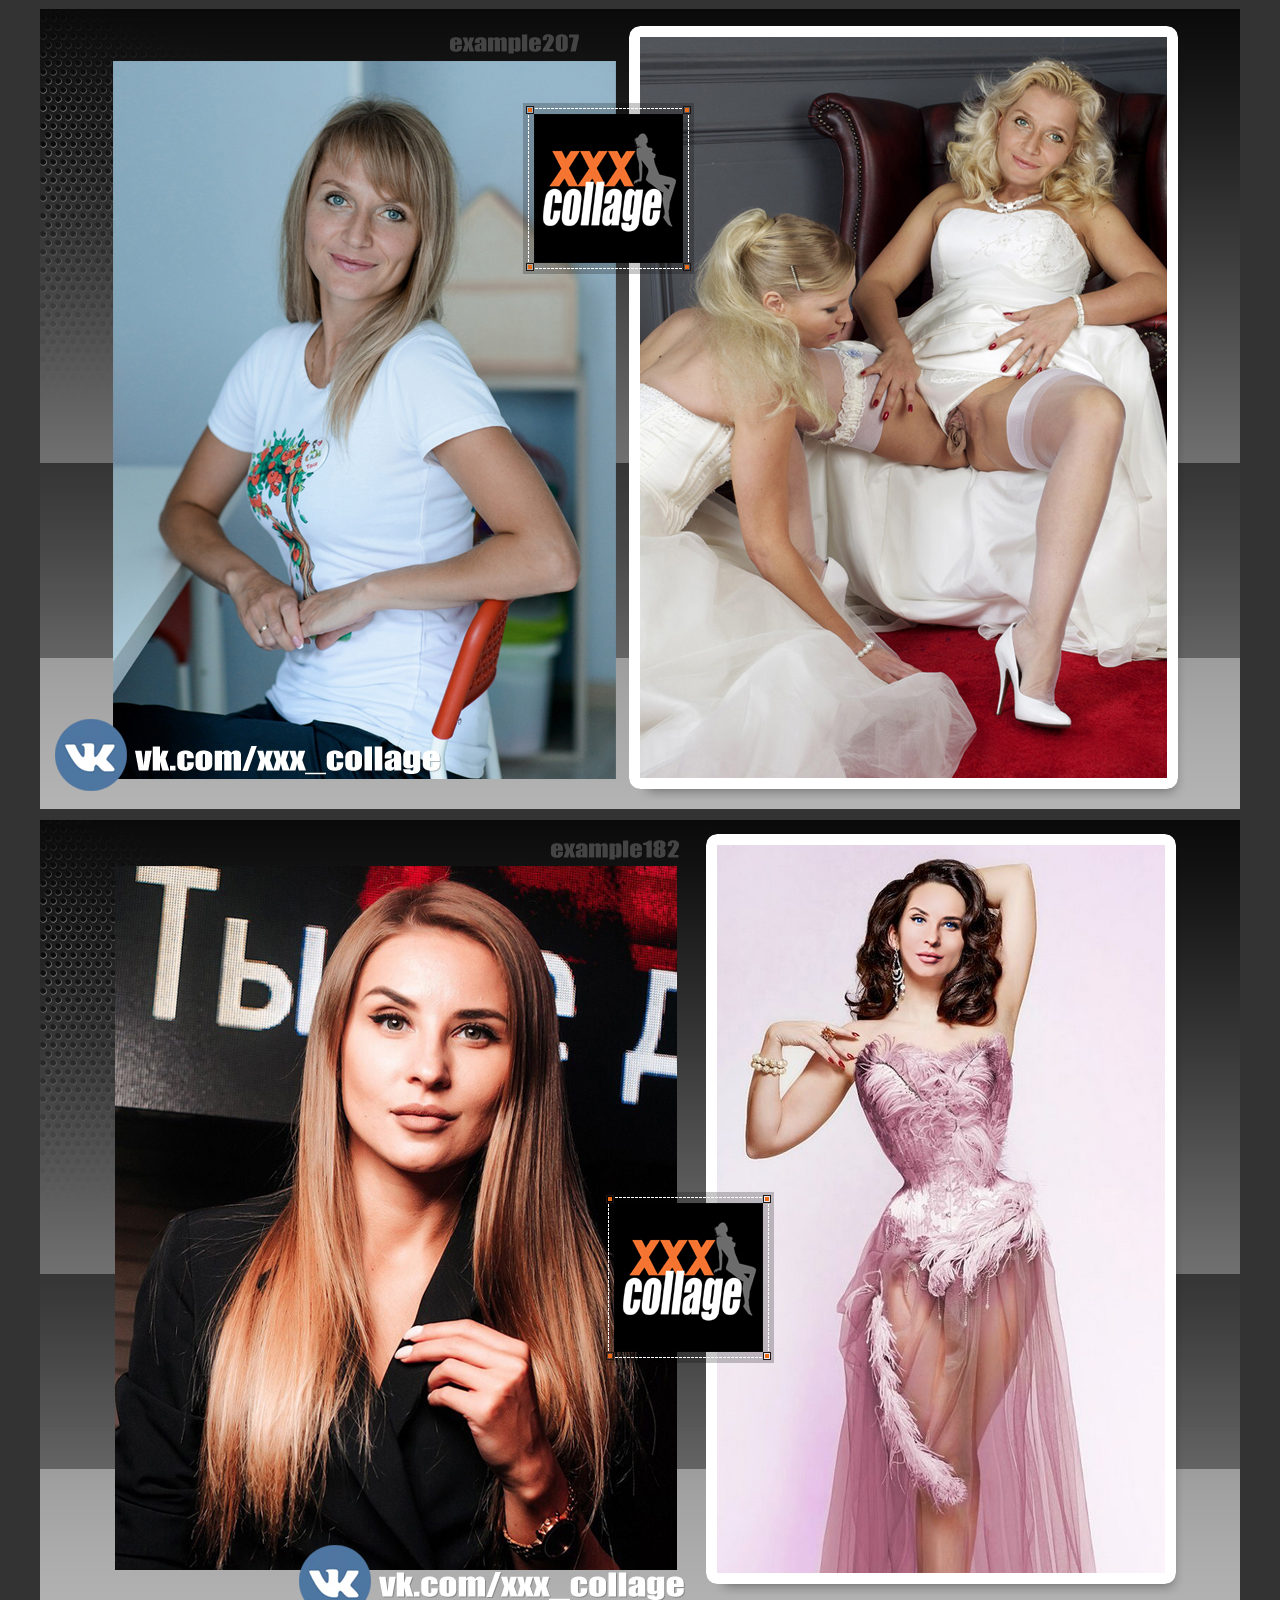
<file: p2.html>
﻿<!DOCTYPE html>
<html xmlns="http://www.w3.org/1999/xhtml" lang="en" xml:lang="en">
<head>  
     <meta charset="utf-8" />
<title>XXX Collage - Фотомонтаж цифровых изображений</title>
<link href="styles.css" type=text/css rel=stylesheet>
  <meta name=viewport content="width=device-width, initial-scale=1">
<style type="text/css">
<!---->
</style>
</head>
<body>
<div class="shunnex"><a href="index.html">XXX<em>Collage</em></a></div>
<div class="shunnex2"><h1>Фотомонтаж цифровых изображений - примеры работ</h1></div>

<div class="ermints">
<a href="index.html">01</a><a href="p2.html" id="kass2">02</a><a href="p3.html">03</a><a href="p4.html">04</a><a href="p5.html">05</a><!--<a href="about.html" id="kass">заказать</a>-->
<hr class="farr">


<img src="images/zaza051.jpg" alt="XXX Collage - Example">
<img src="images/zaza030.jpg" alt="XXX Collage - Example">
<img src="images/zaza038.jpg" alt="XXX Collage - Example">
<img src="images/zaza232.jpg" alt="XXX Collage - Example">
<img src="images/zaza208.jpg" alt="XXX Collage - Example">
<img src="images/zaza093.jpg" alt="XXX Collage - Example">
<img src="images/zaza026.jpg" alt="XXX Collage - Example"><!--<a href="https://vk.com/xxx_collage" id="kass99">ВСТУПИТЬ В ГРУППУ ВК</a><br><br>-->
<img src="images/zaza106.jpg" alt="XXX Collage - Example">
<img src="images/zaza172.jpg" alt="XXX Collage - Example">
<img src="images/zaza113.jpg" alt="XXX Collage - Example">
<img src="images/zaza200.jpg" alt="XXX Collage - Example">
<img src="images/zaza013.jpg" alt="XXX Collage - Example">
<img src="images/zaza231.jpg" alt="XXX Collage - Example">
<img src="images/zaza044.jpg" alt="XXX Collage - Example">
<img src="images/zaza109.jpg" alt="XXX Collage - Example"><!--<a href="https://vk.com/xxx_collage" id="kass99">ВСТУПИТЬ В ГРУППУ ВК</a><br><br>-->
<img src="images/zaza019.jpg" alt="XXX Collage - Example">
<img src="images/zaza148.jpg" alt="XXX Collage - Example">
<img src="images/zaza234.jpg" alt="XXX Collage - Example">
<img src="images/zaza201.jpg" alt="XXX Collage - Example">
<img src="images/zaza066.jpg" alt="XXX Collage - Example">
<img src="images/zaza138.jpg" alt="XXX Collage - Example">
<img src="images/zaza149.jpg" alt="XXX Collage - Example"><!--<a href="https://vk.com/xxx_collage" id="kass99">ВСТУПИТЬ В ГРУППУ ВК</a><br><br>-->
<img src="images/zaza009.jpg" alt="XXX Collage - Example">
<img src="images/zaza036.jpg" alt="XXX Collage - Example">
<img src="images/zaza178.jpg" alt="XXX Collage - Example">
<img src="images/zaza103.jpg" alt="XXX Collage - Example">
<img src="images/zaza025.jpg" alt="XXX Collage - Example">
<img src="images/zaza095.jpg" alt="XXX Collage - Example"><!--<a href="https://vk.com/xxx_collage" id="kass99">ВСТУПИТЬ В ГРУППУ ВК</a><br><br>-->
<img src="images/zaza065.jpg" alt="XXX Collage - Example">
<img src="images/zaza126.jpg" alt="XXX Collage - Example">
<img src="images/zaza179.jpg" alt="XXX Collage - Example">
<img src="images/zaza073.jpg" alt="XXX Collage - Example">
<img src="images/zaza118.jpg" alt="XXX Collage - Example"> 
<img src="images/zaza084.jpg" alt="XXX Collage - Example"><!--<a href="https://vk.com/xxx_collage" id="kass99">ВСТУПИТЬ В ГРУППУ ВК</a><br><br>-->
<img src="images/zaza055.jpg" alt="XXX Collage - Example">
<img src="images/zaza233.jpg" alt="XXX Collage - Example">
<img src="images/zaza047.jpg" alt="XXX Collage - Example">
<img src="images/zaza046.jpg" alt="XXX Collage - Example">
<img src="images/zaza117.jpg" alt="XXX Collage - Example">
<img src="images/zaza104.jpg" alt="XXX Collage - Example">
<img src="images/zaza202.jpg" alt="XXX Collage - Example">
<img src="images/zaza165.jpg" alt="XXX Collage - Example">
<img src="images/zaza170.jpg" alt="XXX Collage - Example">





<a href="index.html">01</a><a href="p2.html" id="kass2">02</a><a href="p3.html">03</a><a href="p4.html">04</a><a href="p5.html">05</a><!--<a href="about.html" id="kass">заказать</a>-->


</div>

<div class="shunnex2">
&copy; 2020 <a href="https://vk.com/xxx_collage" target="blank">vk.com/xxx_collage</a>
</div>

</body>
</html>
</file>
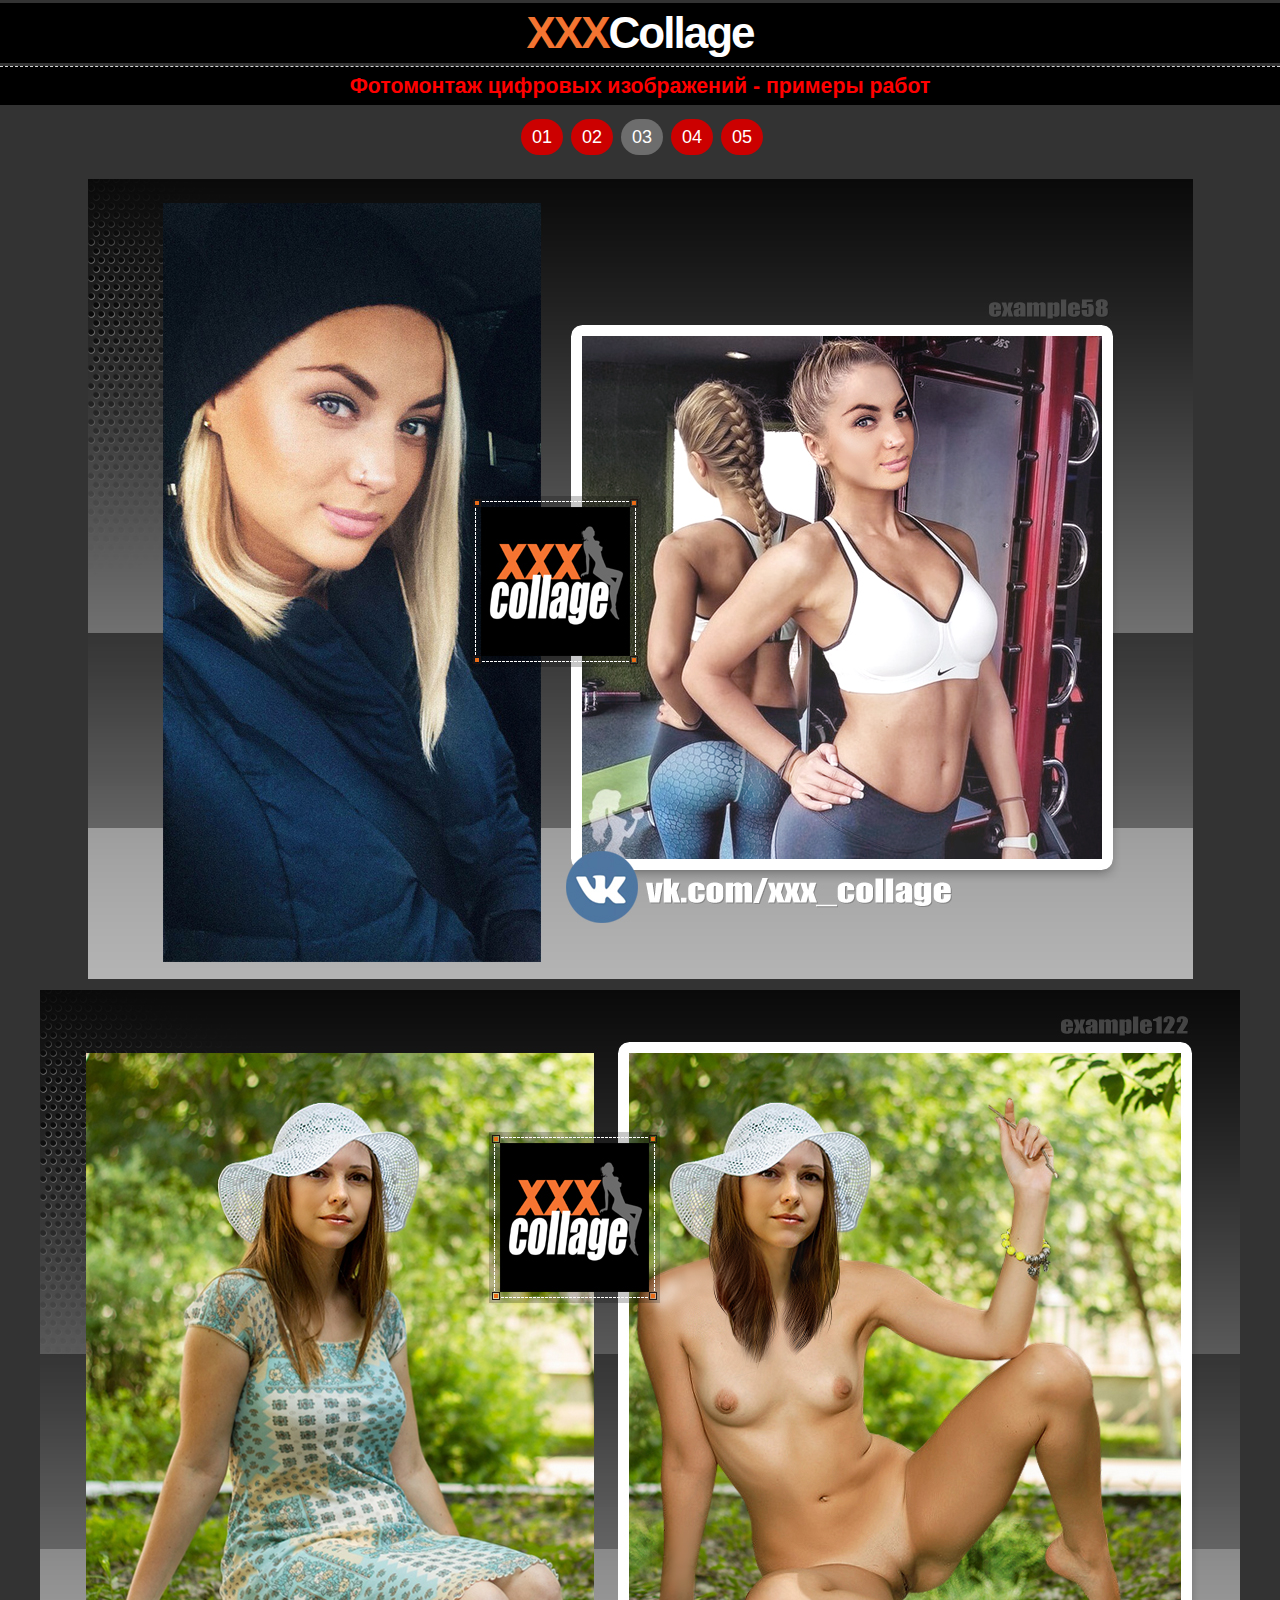
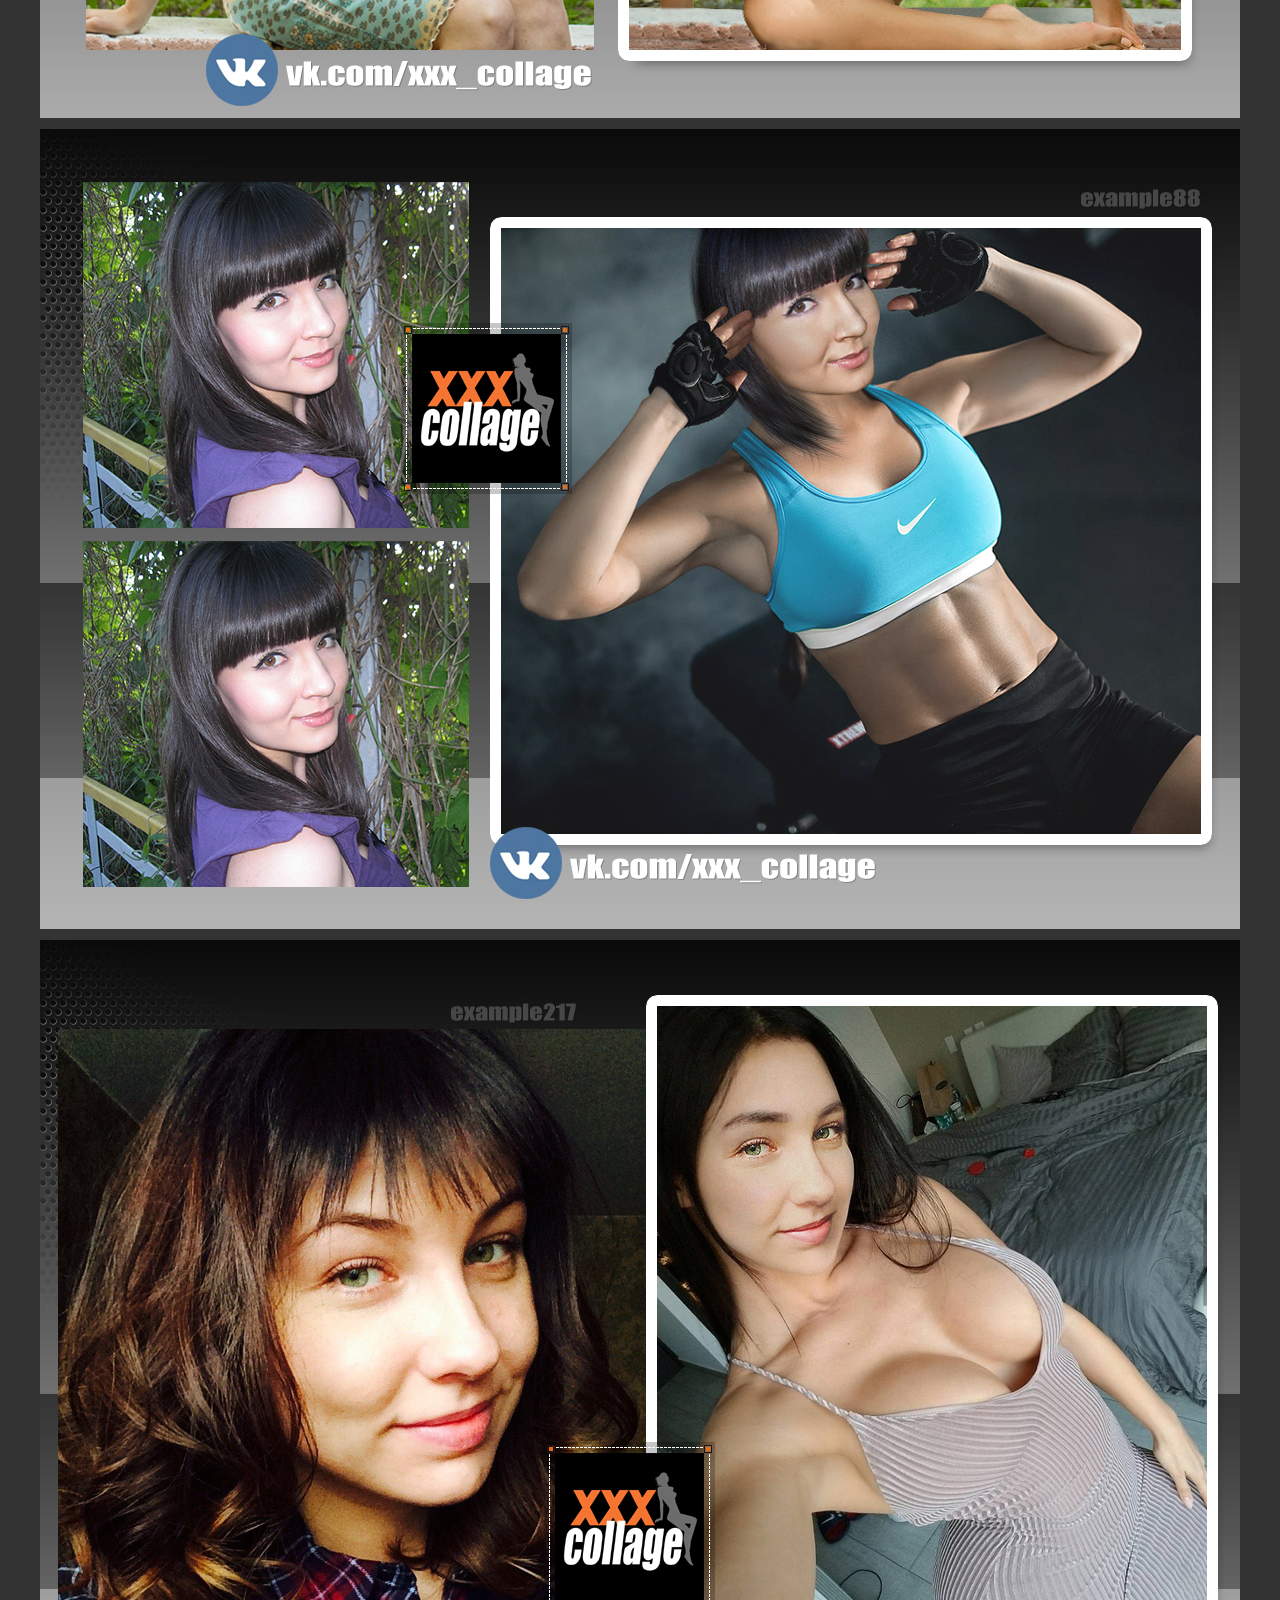
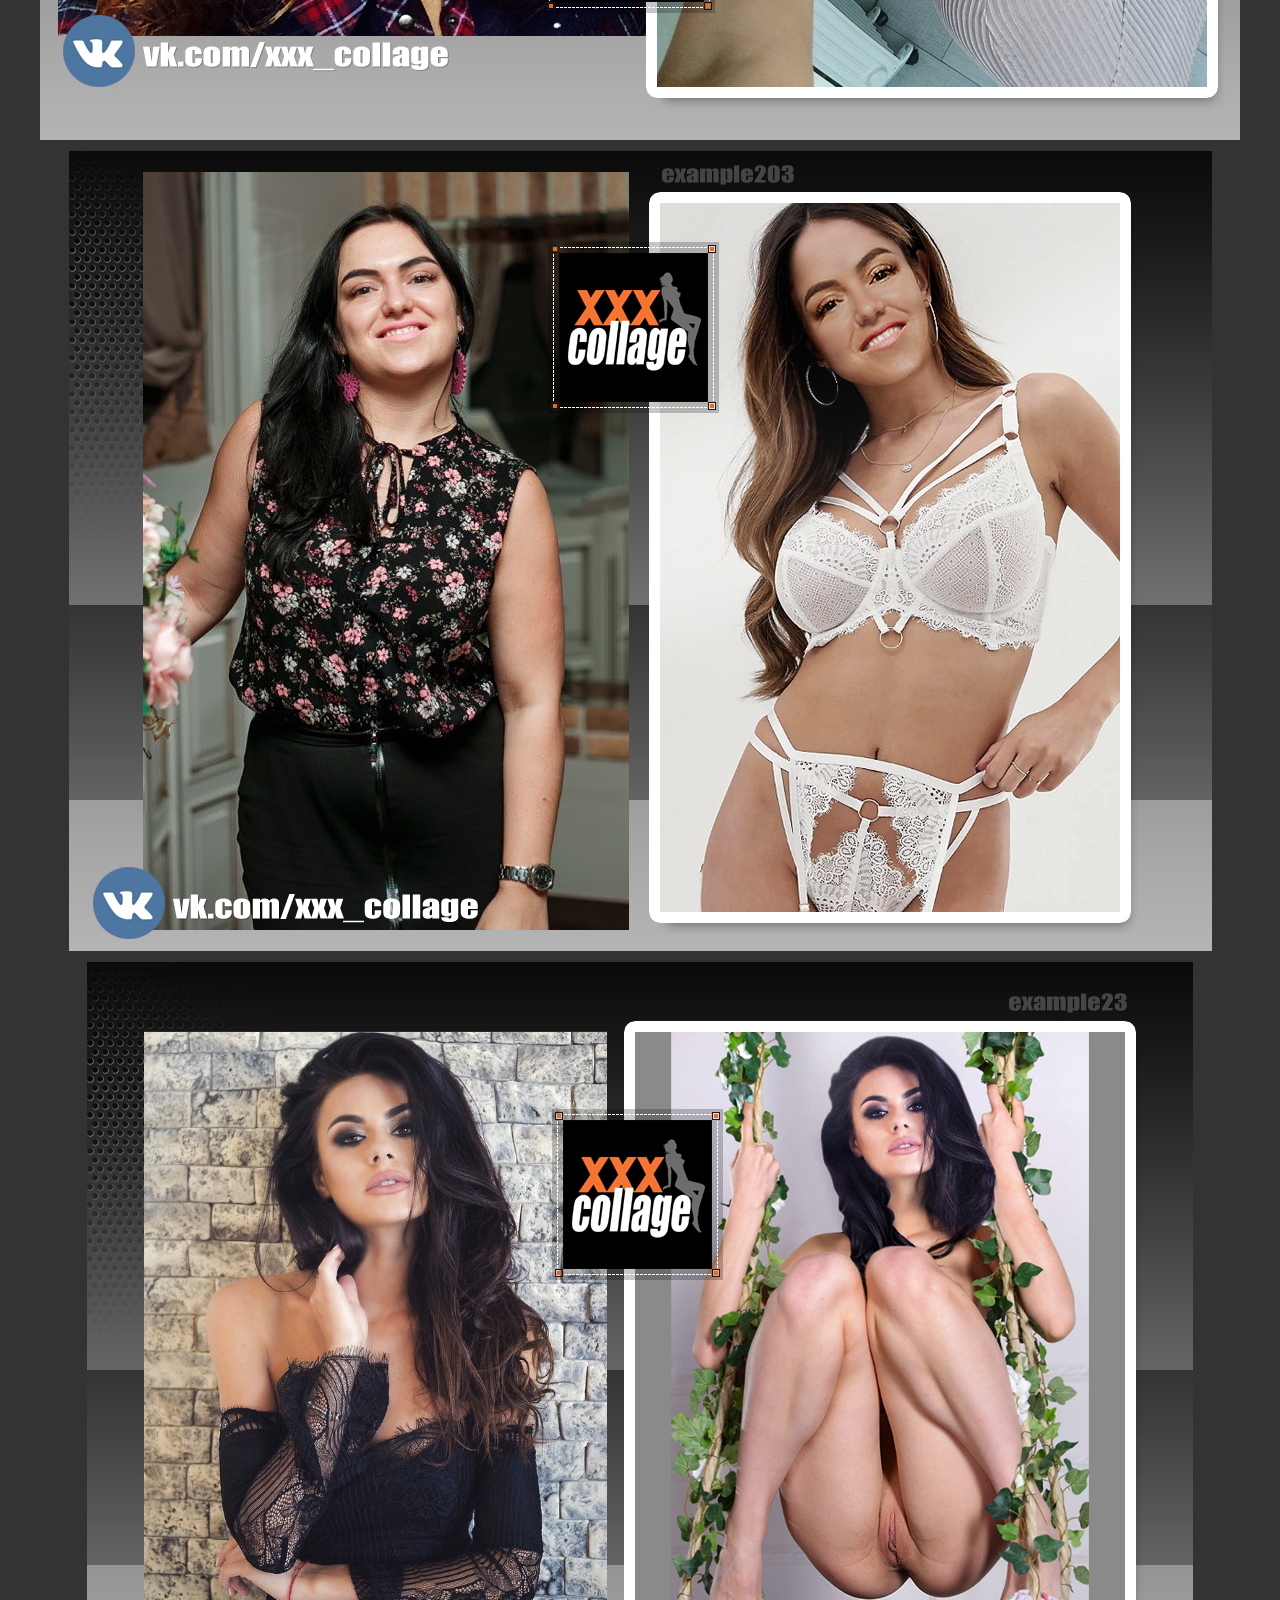
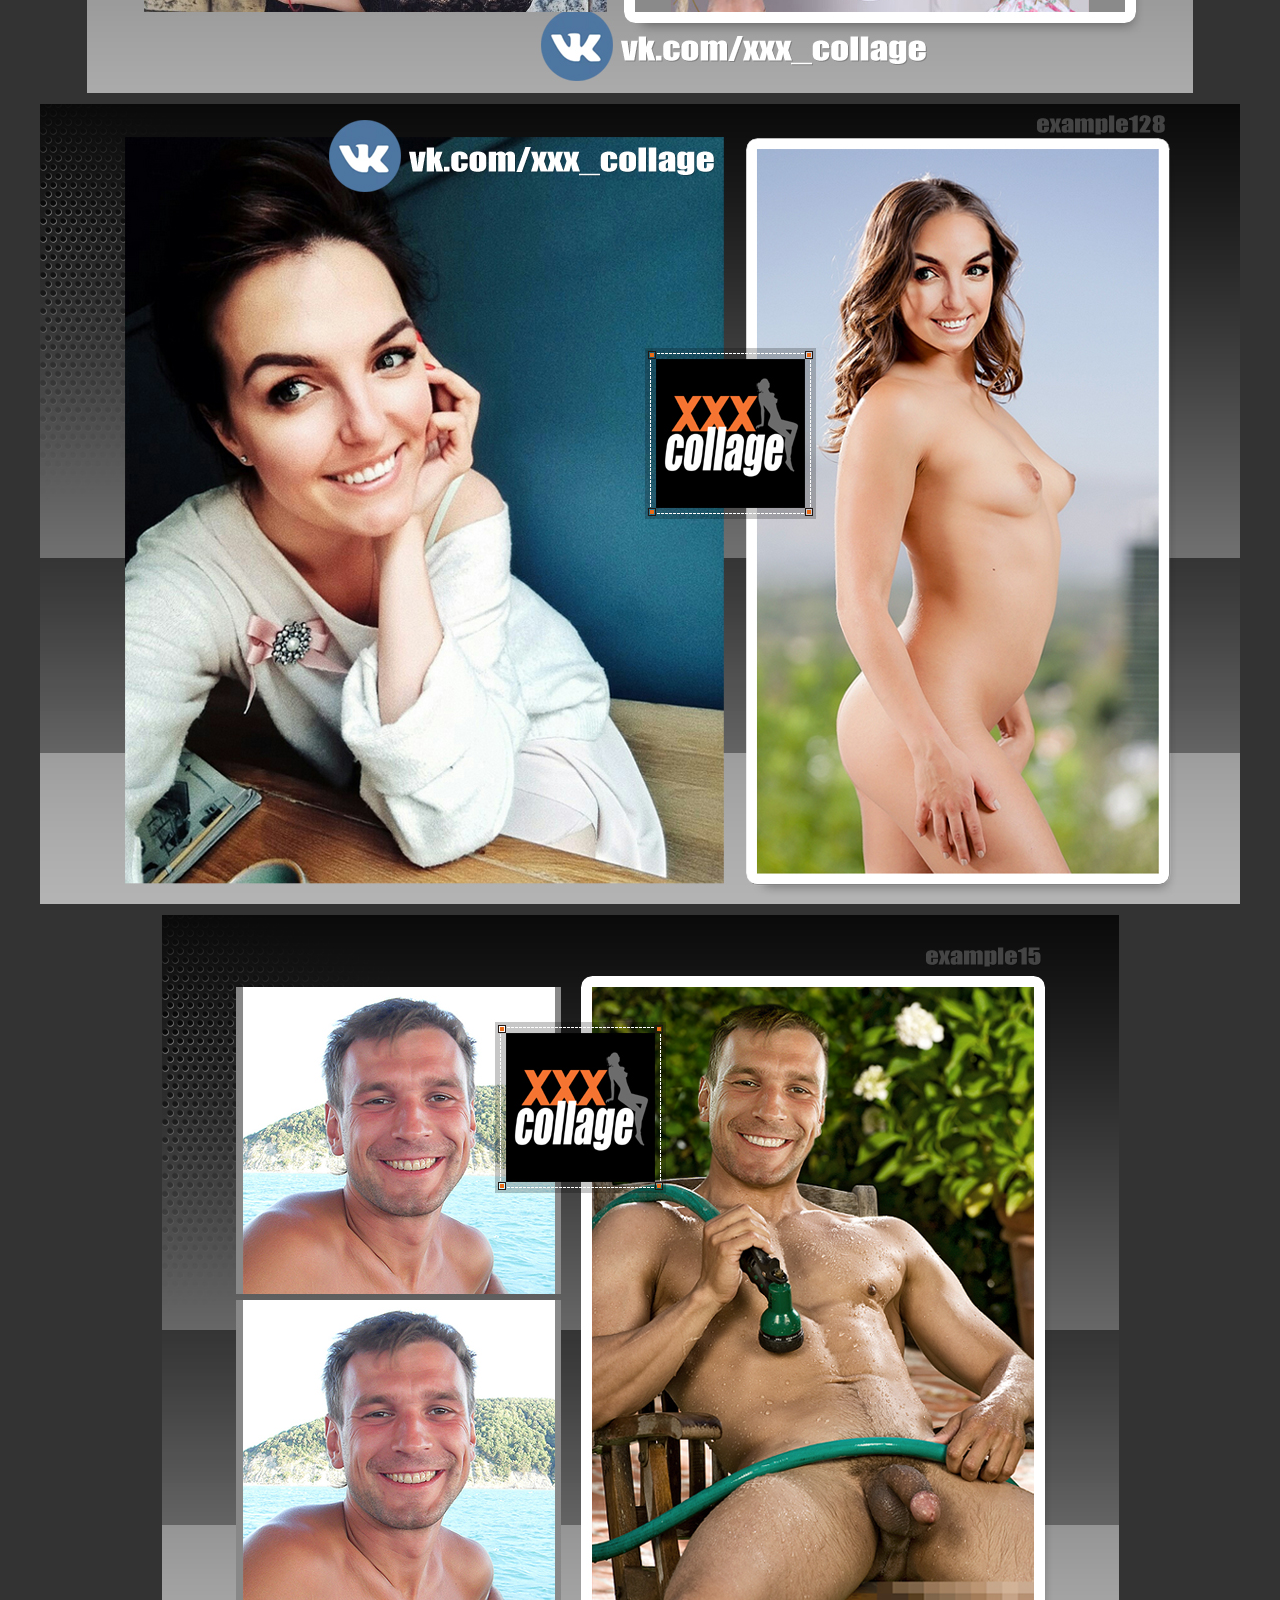
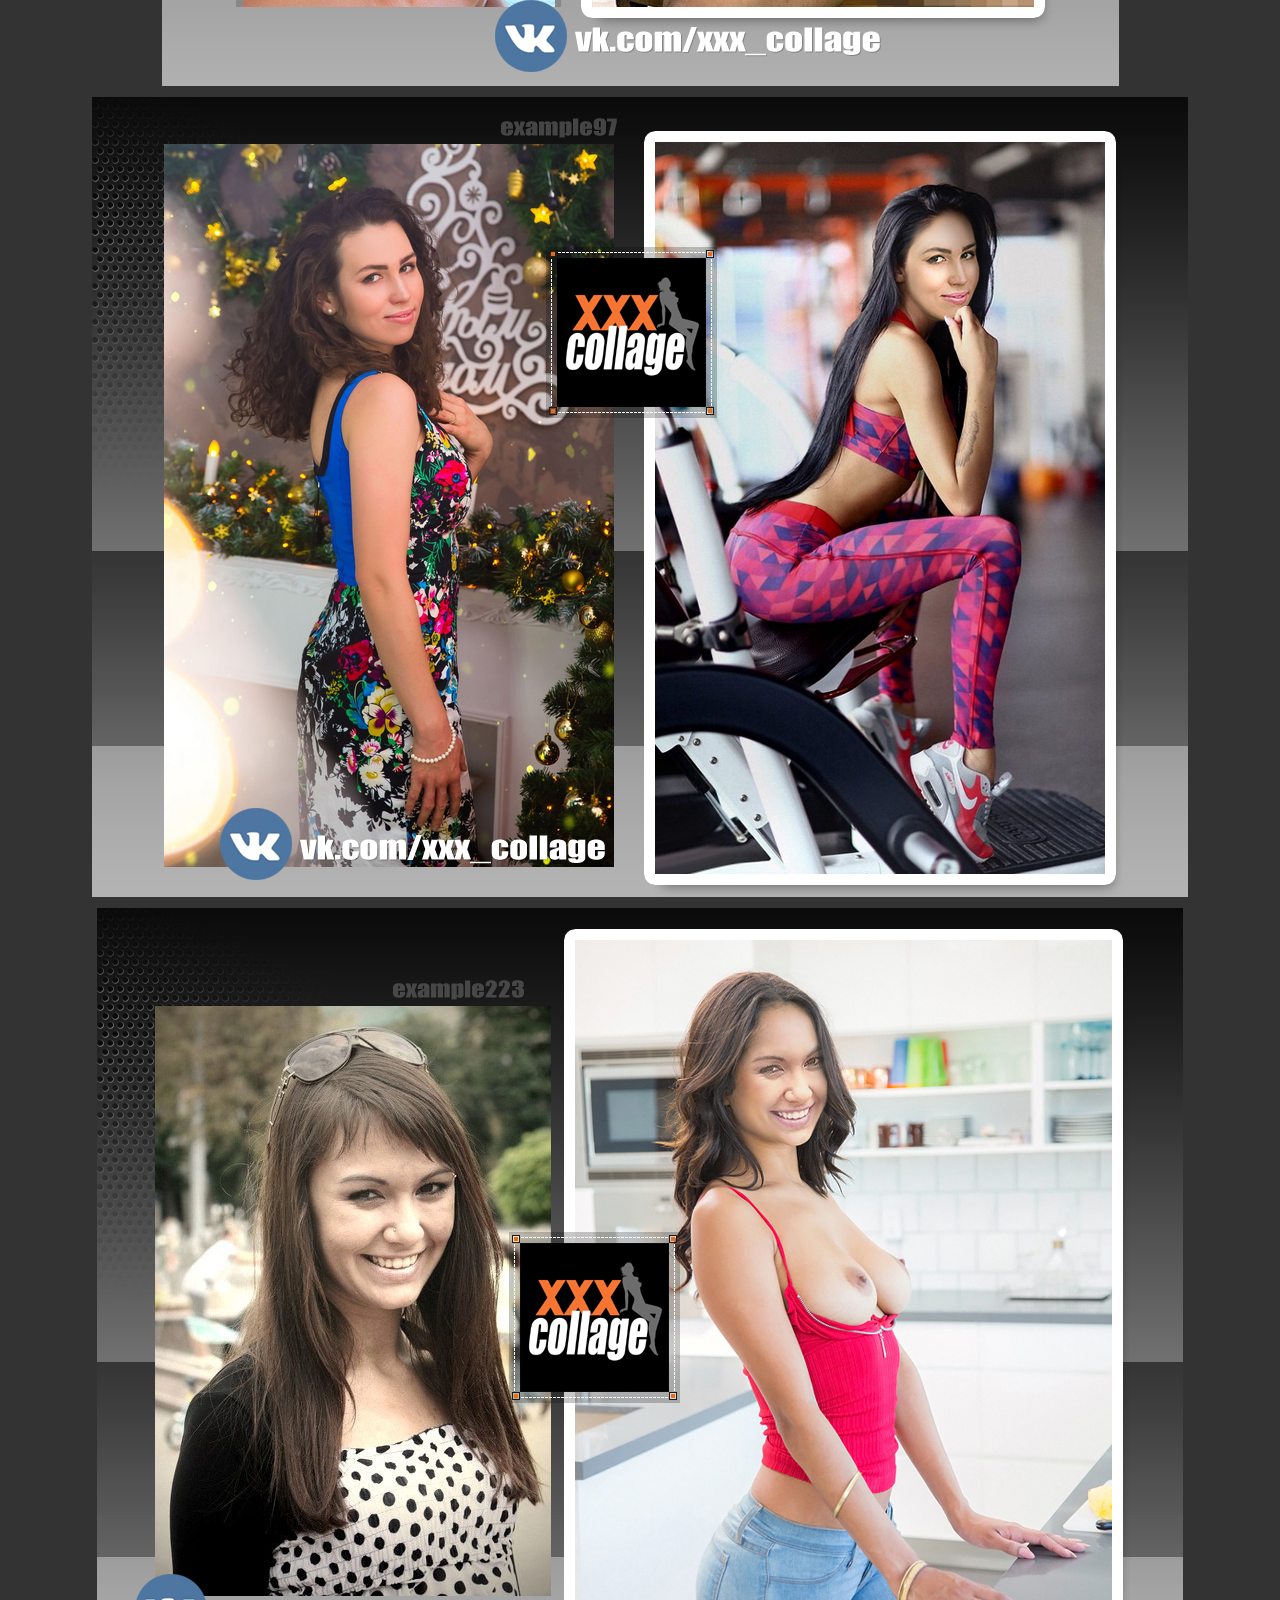
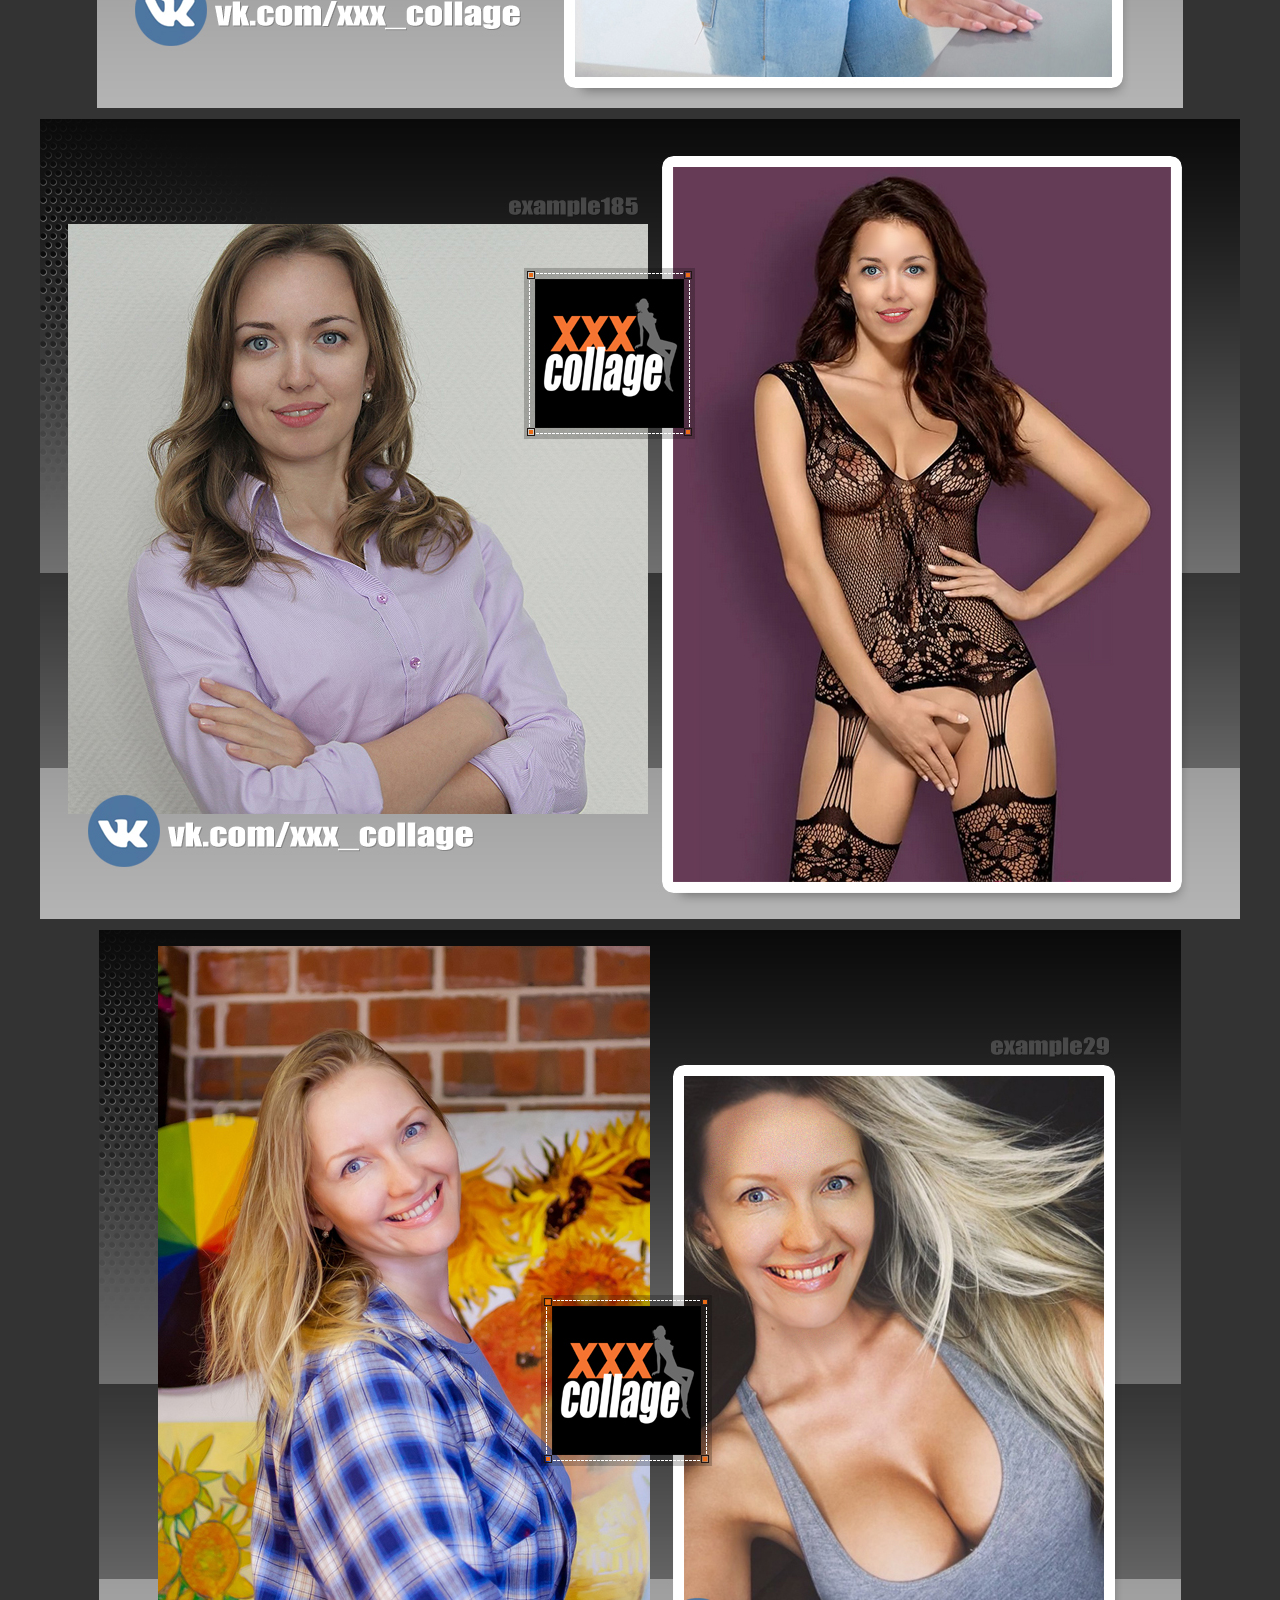
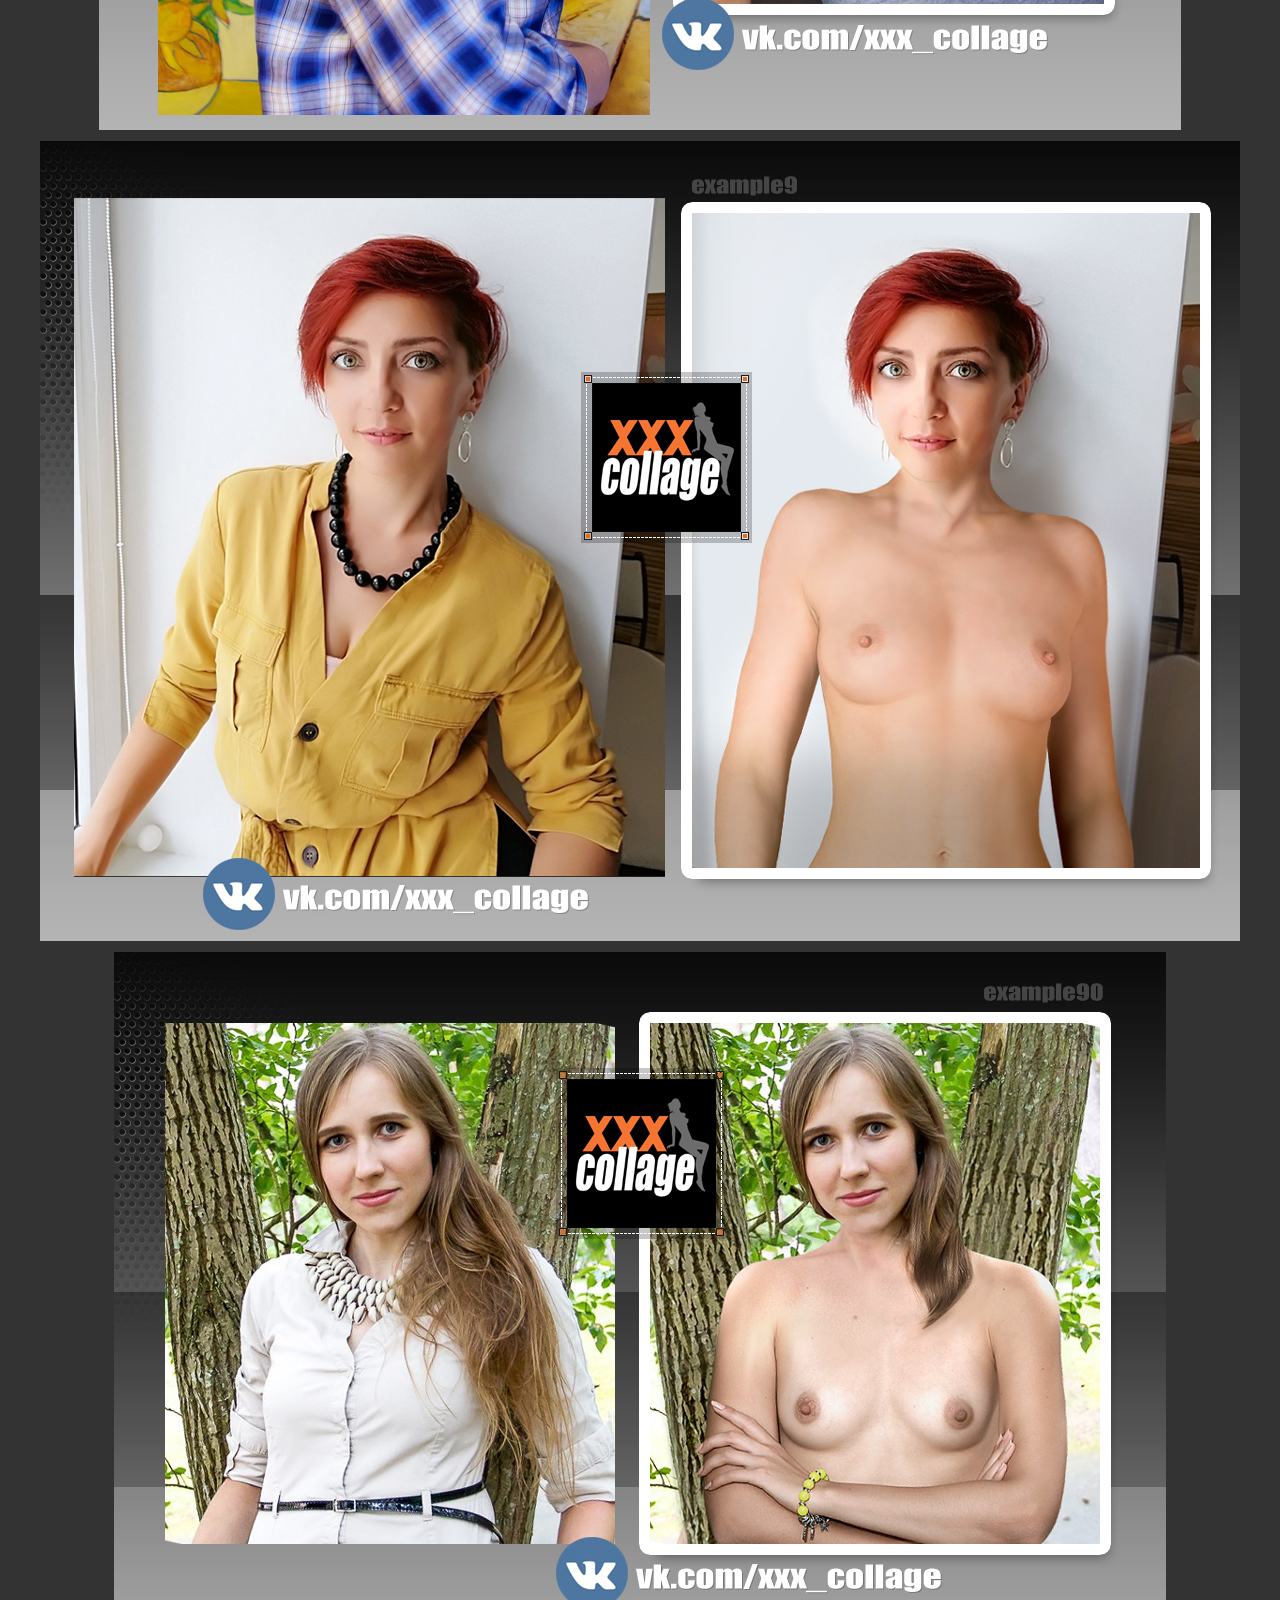
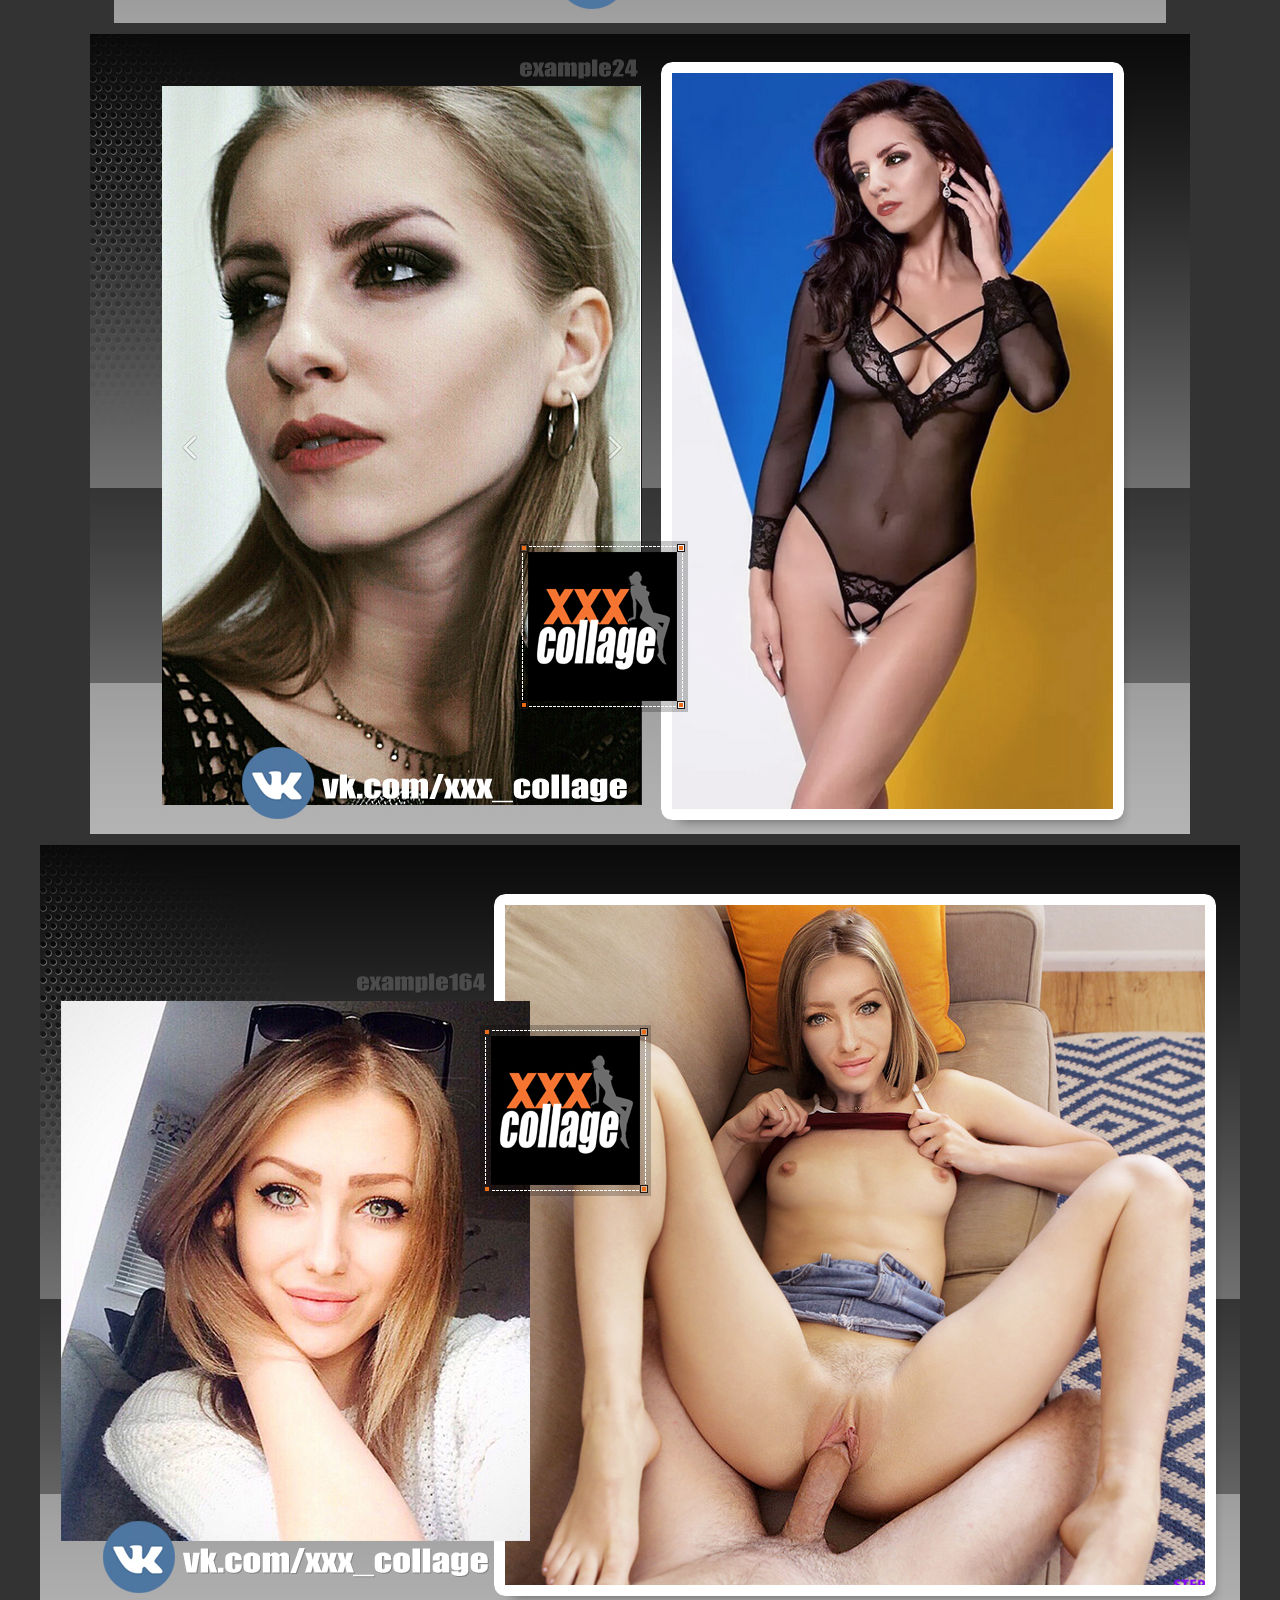
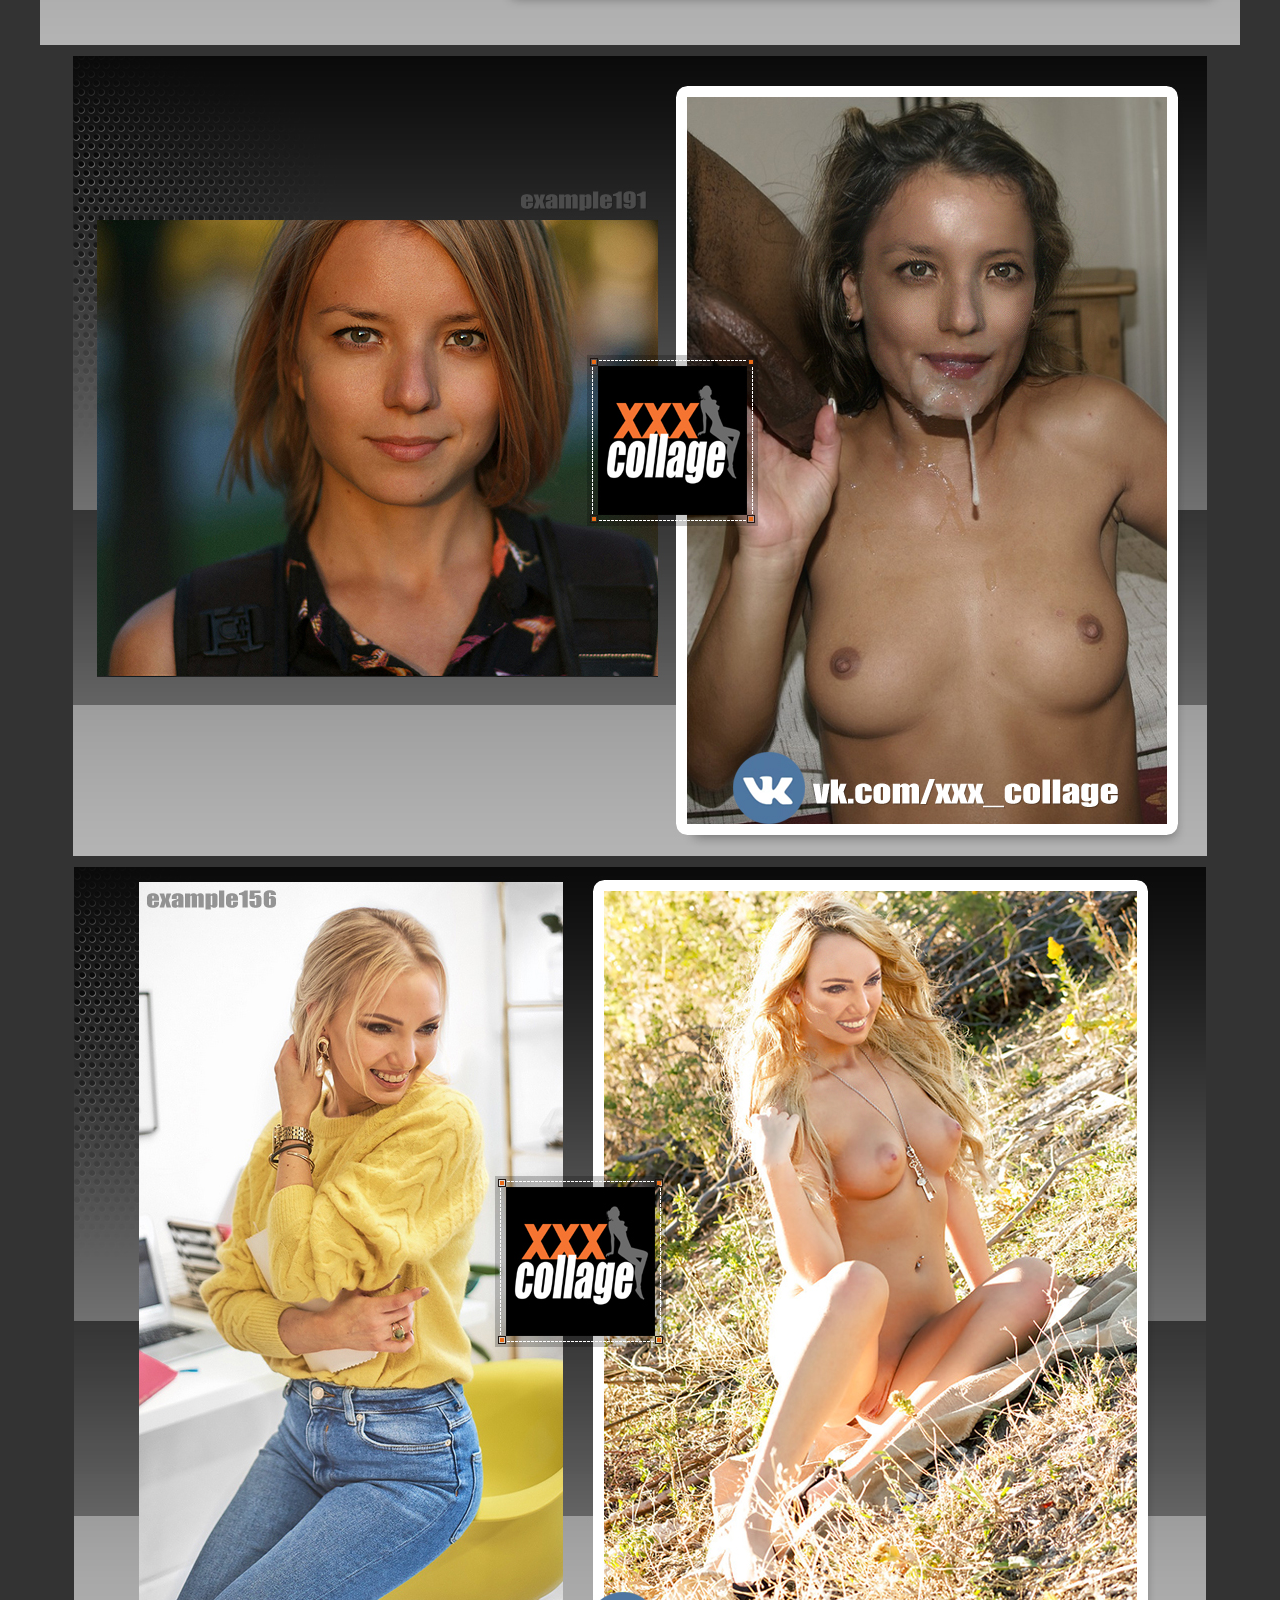
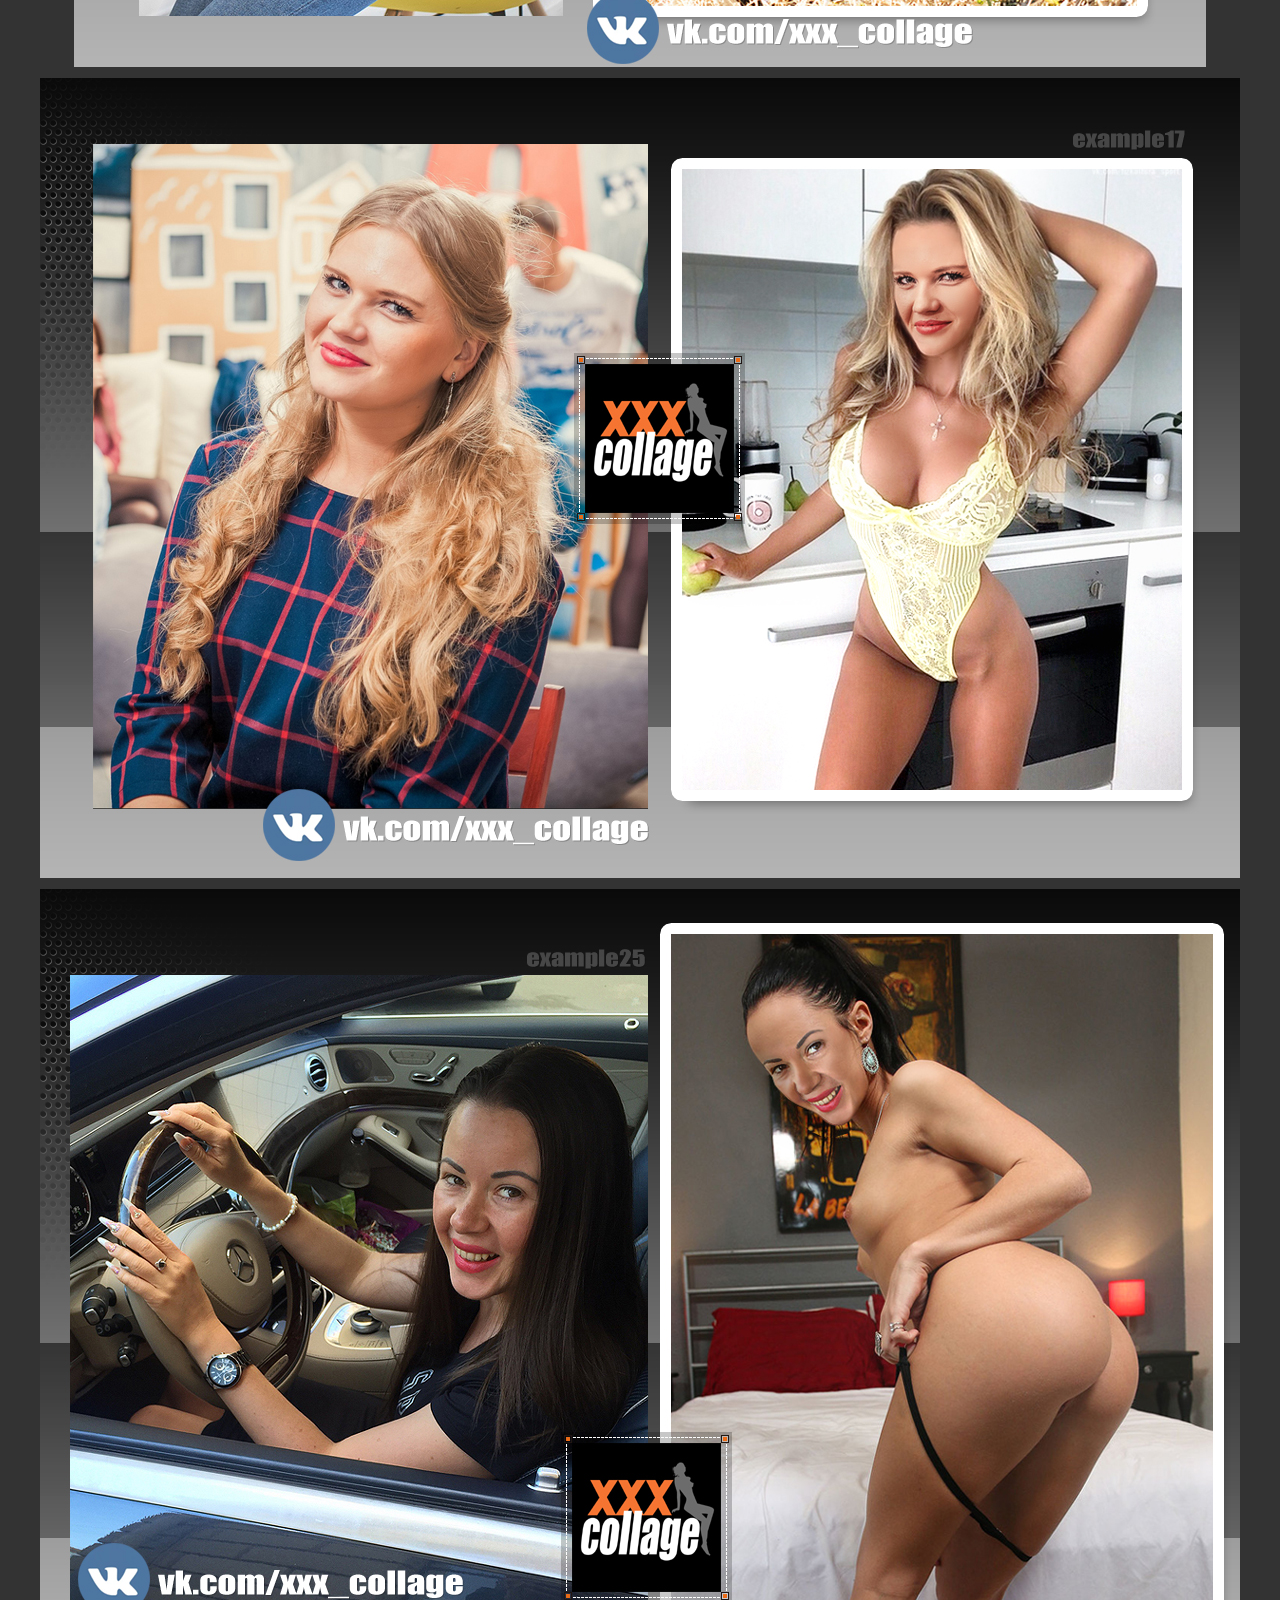
<file: p3.html>
﻿<!DOCTYPE html>
<html xmlns="http://www.w3.org/1999/xhtml" lang="en" xml:lang="en">
<head>  
     <meta charset="utf-8" />
<title>XXX Collage - Фотомонтаж цифровых изображений</title>
<link href="styles.css" type=text/css rel=stylesheet>
  <meta name=viewport content="width=device-width, initial-scale=1">
<style type="text/css">
<!---->
</style>
</head>
<body>
<div class="shunnex"><a href="index.html">XXX<em>Collage</em></a></div>
<div class="shunnex2"><h1>Фотомонтаж цифровых изображений - примеры работ</h1></div>

<div class="ermints">
<a href="index.html">01</a><a href="p2.html">02</a><a href="p3.html" id="kass2">03</a><a href="p4.html">04</a><a href="p5.html">05</a><!--<a href="about.html" id="kass">заказать</a>-->
<hr class="farr">


<img src="images/zaza079.jpg" alt="XXX Collage - Example">
<img src="images/zaza053.jpg" alt="XXX Collage - Example">
<img src="images/zaza075.jpg" alt="XXX Collage - Example">
<img src="images/zaza217.jpg" alt="XXX Collage - Example">
<img src="images/zaza205.jpg" alt="XXX Collage - Example">
<img src="images/zaza015.jpg" alt="XXX Collage - Example">
<img src="images/zaza153.jpg" alt="XXX Collage - Example"><!--<a href="https://vk.com/xxx_collage" id="kass99">ВСТУПИТЬ В ГРУППУ ВК</a><br><br>-->
<img src="images/zaza022.jpg" alt="XXX Collage - Example">
<img src="images/zaza072.jpg" alt="XXX Collage - Example">
<img src="images/zaza223.jpg" alt="XXX Collage - Example">
<img src="images/zaza189.jpg" alt="XXX Collage - Example">
<img src="images/zaza088.jpg" alt="XXX Collage - Example">
<img src="images/zaza105.jpg" alt="XXX Collage - Example">
<img src="images/zaza012.jpg" alt="XXX Collage - Example"><!--<a href="https://vk.com/xxx_collage" id="kass99">ВСТУПИТЬ В ГРУППУ ВК</a><br><br>-->
<img src="images/zaza128.jpg" alt="XXX Collage - Example">
<img src="images/zaza182.jpg" alt="XXX Collage - Example">
<img src="images/zaza214.jpg" alt="XXX Collage - Example">
<img src="images/zaza048.jpg" alt="XXX Collage - Example">
<img src="images/zaza085.jpg" alt="XXX Collage - Example">
<img src="images/zaza129.jpg" alt="XXX Collage - Example">
<img src="images/zaza068.jpg" alt="XXX Collage - Example"><!--<a href="https://vk.com/xxx_collage" id="kass99">ВСТУПИТЬ В ГРУППУ ВК</a><br><br>-->
<img src="images/zaza116.jpg" alt="XXX Collage - Example">
<img src="images/zaza054.jpg" alt="XXX Collage - Example">
<img src="images/zaza089.jpg" alt="XXX Collage - Example">
<img src="images/zaza206.jpg" alt="XXX Collage - Example">
<img src="images/zaza034.jpg" alt="XXX Collage - Example">
<img src="images/zaza006.jpg" alt="XXX Collage - Example"><!--<a href="https://vk.com/xxx_collage" id="kass99">ВСТУПИТЬ В ГРУППУ ВК</a><br><br>-->
<img src="images/zaza092.jpg" alt="XXX Collage - Example">
<img src="images/zaza136.jpg" alt="XXX Collage - Example">
<img src="images/zaza163.jpg" alt="XXX Collage - Example">
<img src="images/zaza224.jpg" alt="XXX Collage - Example">
<img src="images/zaza176.jpg" alt="XXX Collage - Example">
<img src="images/zaza190.jpg" alt="XXX Collage - Example">
<img src="images/zaza215.jpg" alt="XXX Collage - Example">
<img src="images/zaza151.jpg" alt="XXX Collage - Example">
<img src="images/zaza050.jpg" alt="XXX Collage - Example">
<img src="images/zaza064.jpg" alt="XXX Collage - Example"><!--<a href="https://vk.com/xxx_collage" id="kass99">ВСТУПИТЬ В ГРУППУ ВК</a><br><br>-->
<img src="images/zaza043.jpg" alt="XXX Collage - Example">
<img src="images/zaza108.jpg" alt="XXX Collage - Example">
<img src="images/zaza114.jpg" alt="XXX Collage - Example">
<img src="images/zaza236.jpg" alt="XXX Collage - Example"><!--last-->
<img src="images/zaza183.jpg" alt="XXX Collage - Example">
<img src="images/zaza004.jpg" alt="XXX Collage - Example">
<img src="images/zaza216.jpg" alt="XXX Collage - Example">
<img src="images/zaza207.jpg" alt="XXX Collage - Example">
<img src="images/zaza225.jpg" alt="XXX Collage - Example">
<img src="images/zaza191.jpg" alt="XXX Collage - Example">
<img src="images/zaza062.jpg" alt="XXX Collage - Example">




<a href="index.html">01</a><a href="p2.html">02</a><a href="p3.html" id="kass2">03</a><a href="p4.html">04</a><a href="p5.html">05</a><!--<a href="about.html" id="kass">заказать</a>-->


</div>
<div class="shunnex2">
&copy; 2020 <a href="https://vk.com/xxx_collage" target="blank">vk.com/xxx_collage</a>
</div>

</body>
</html>
</file>
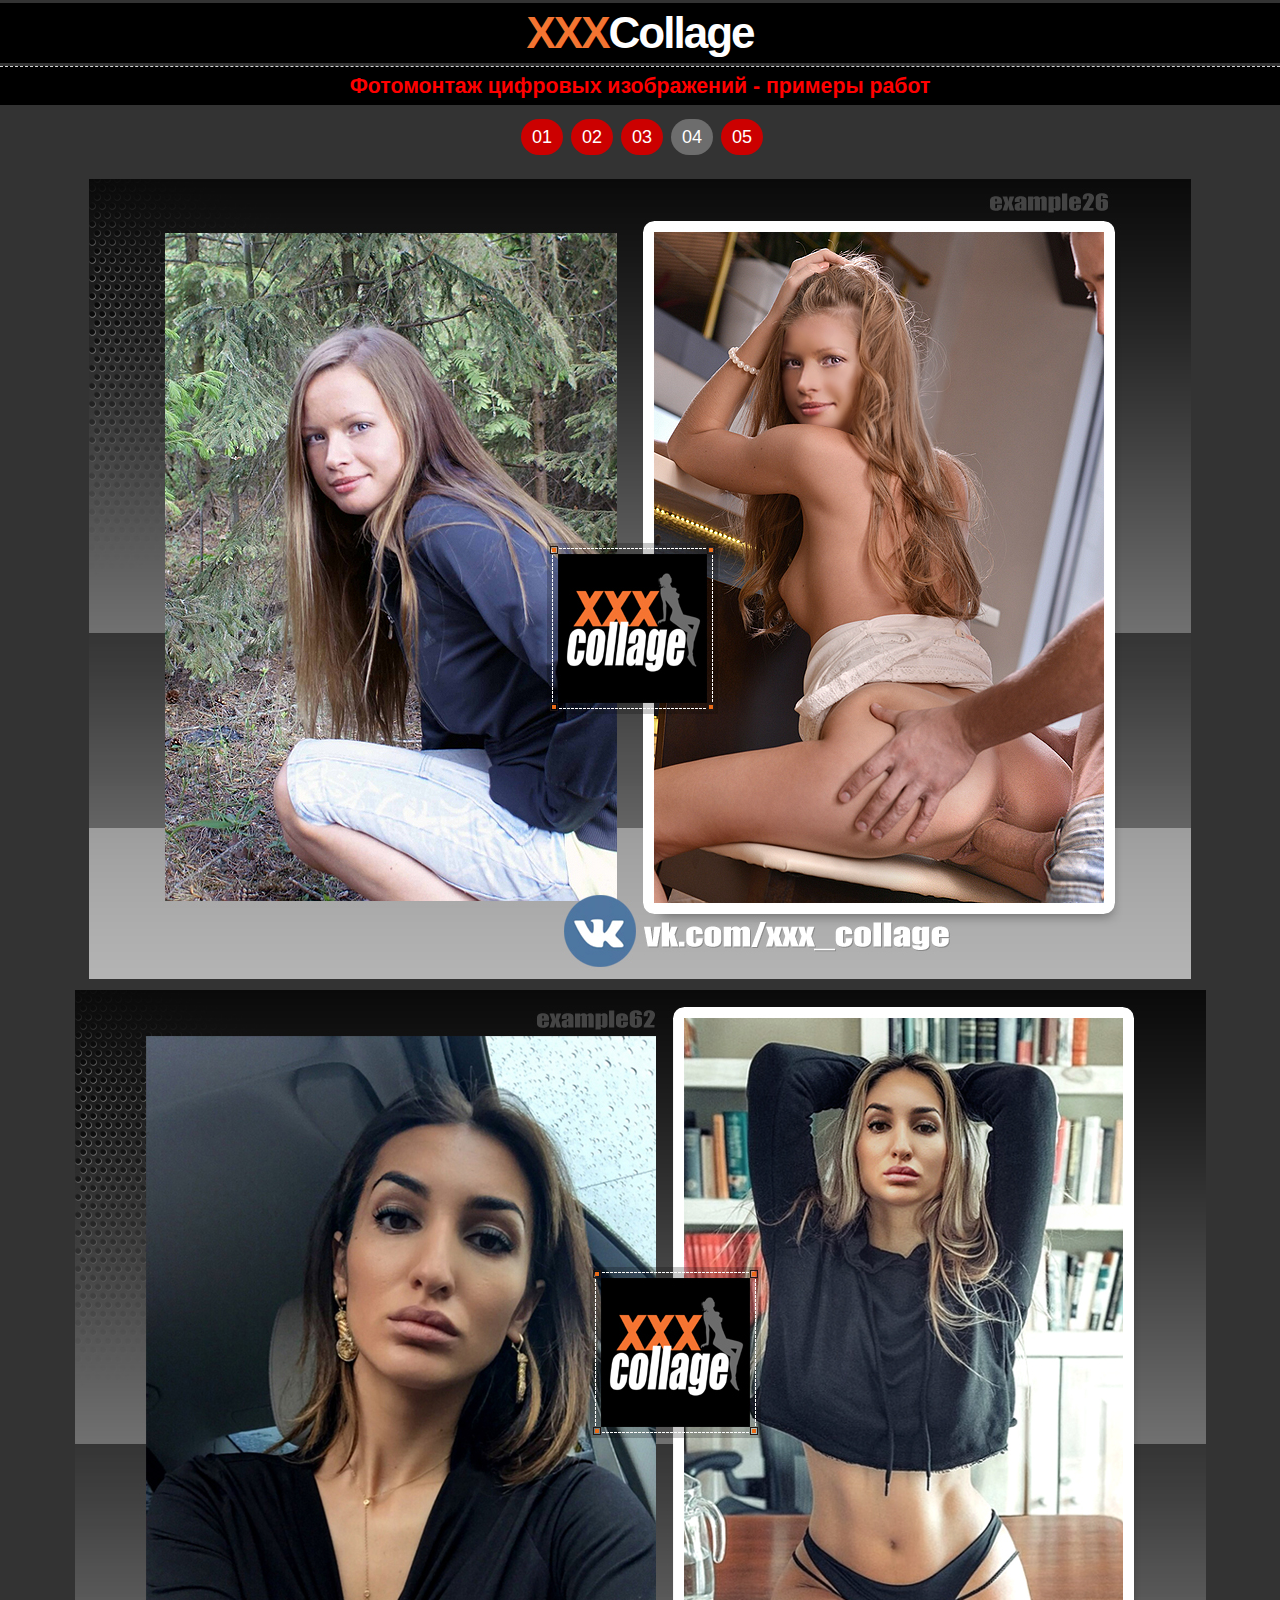
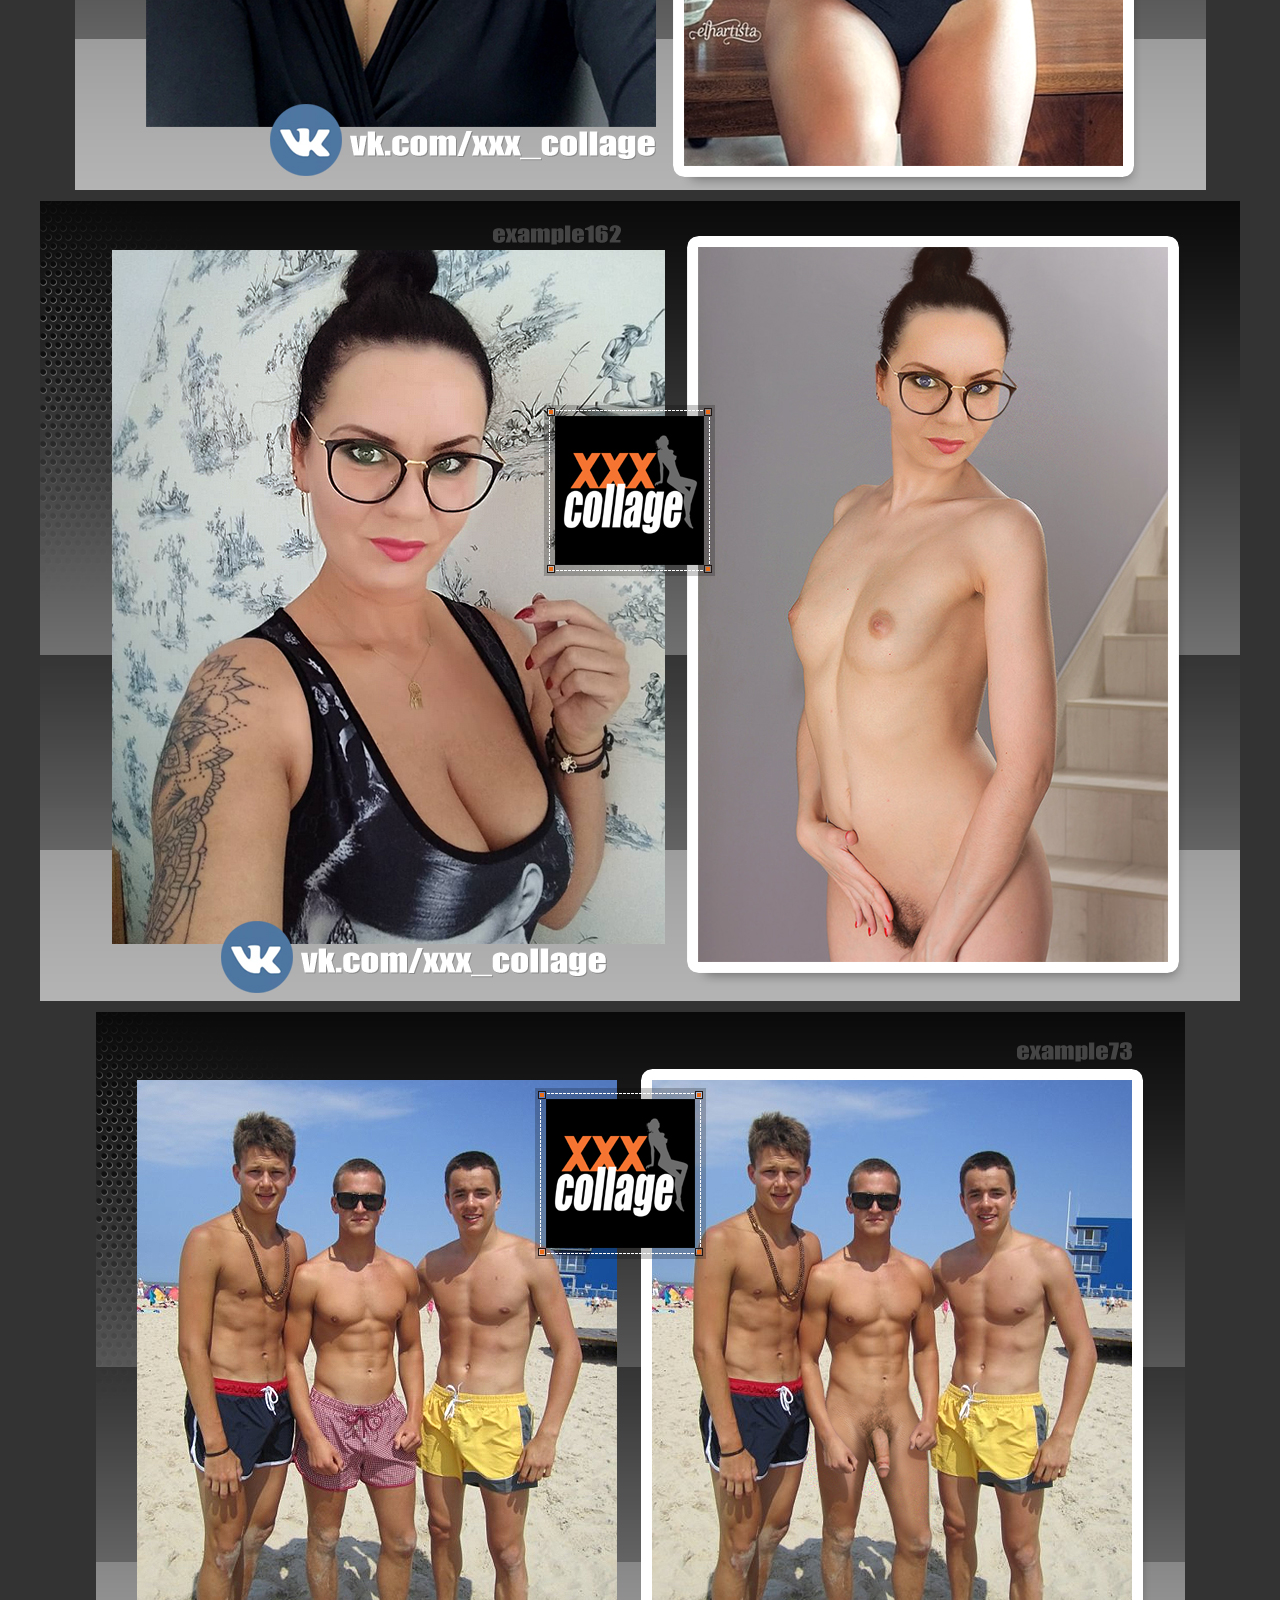
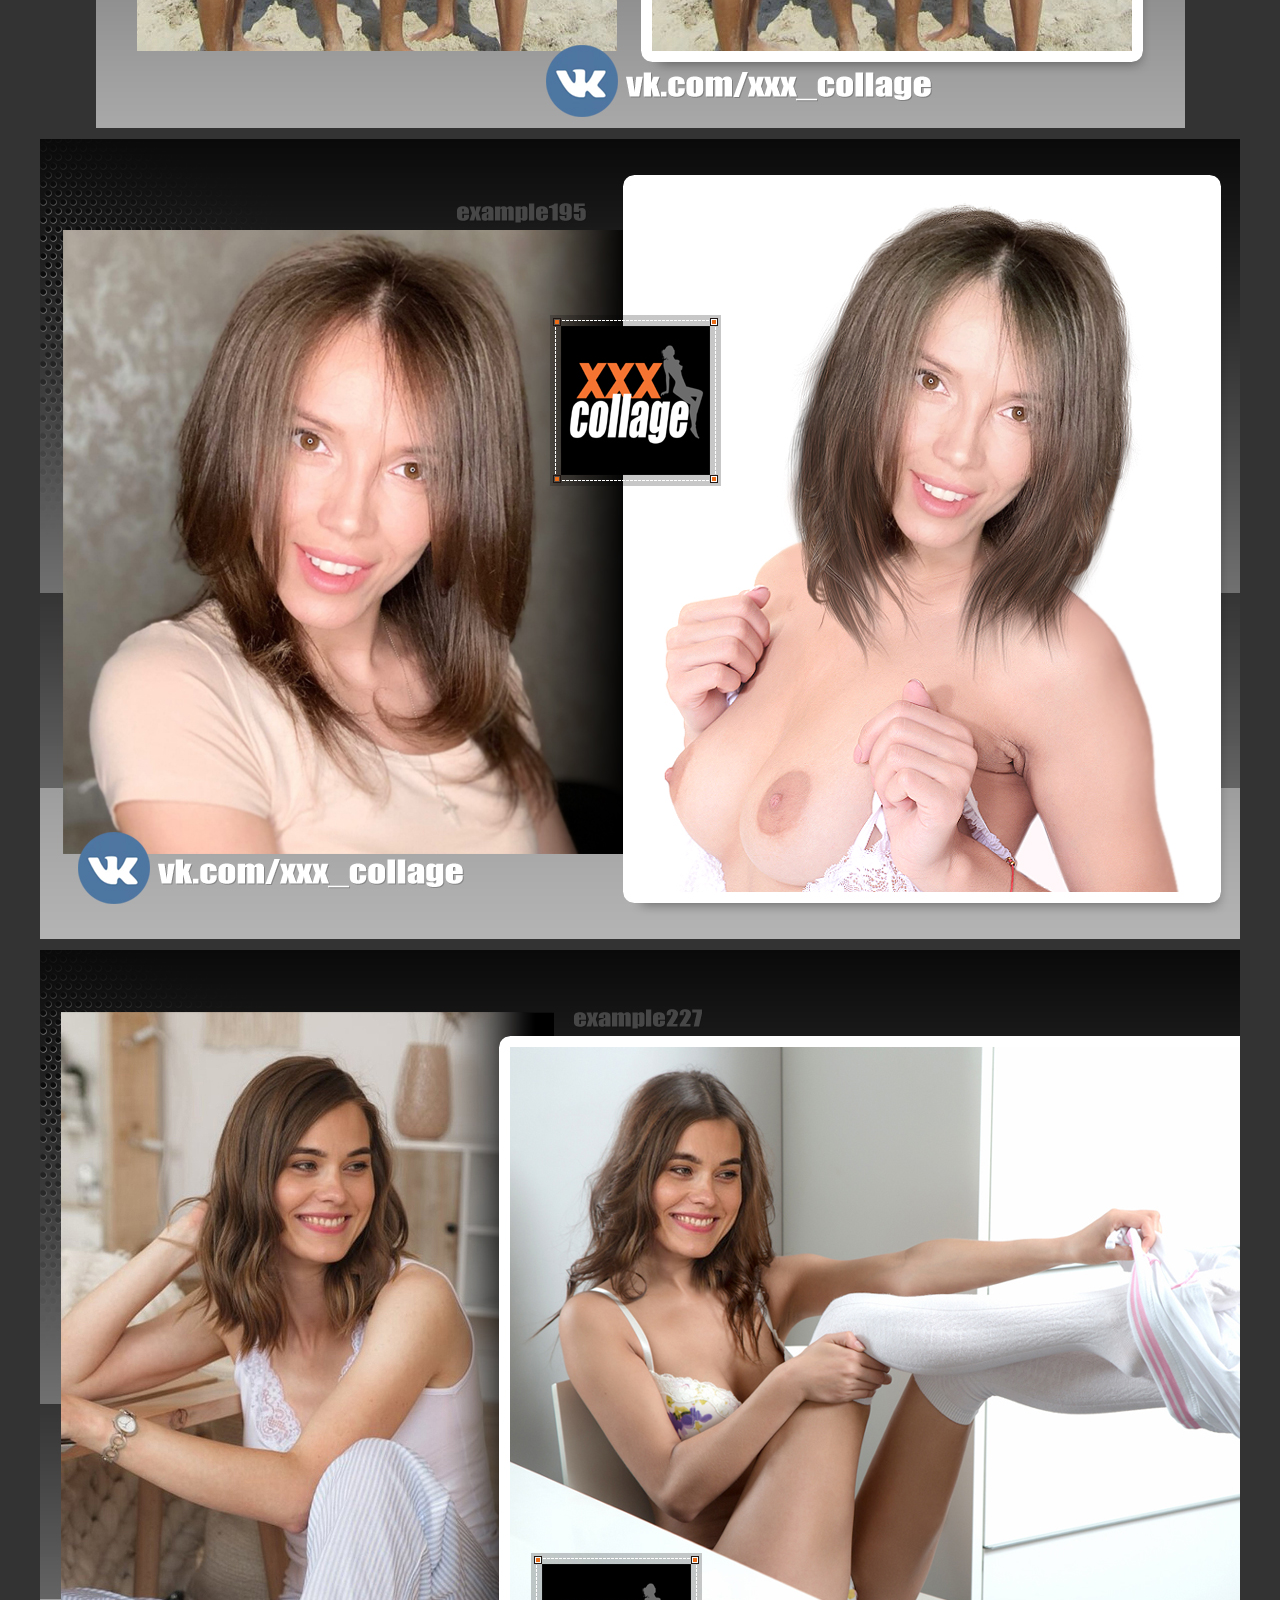
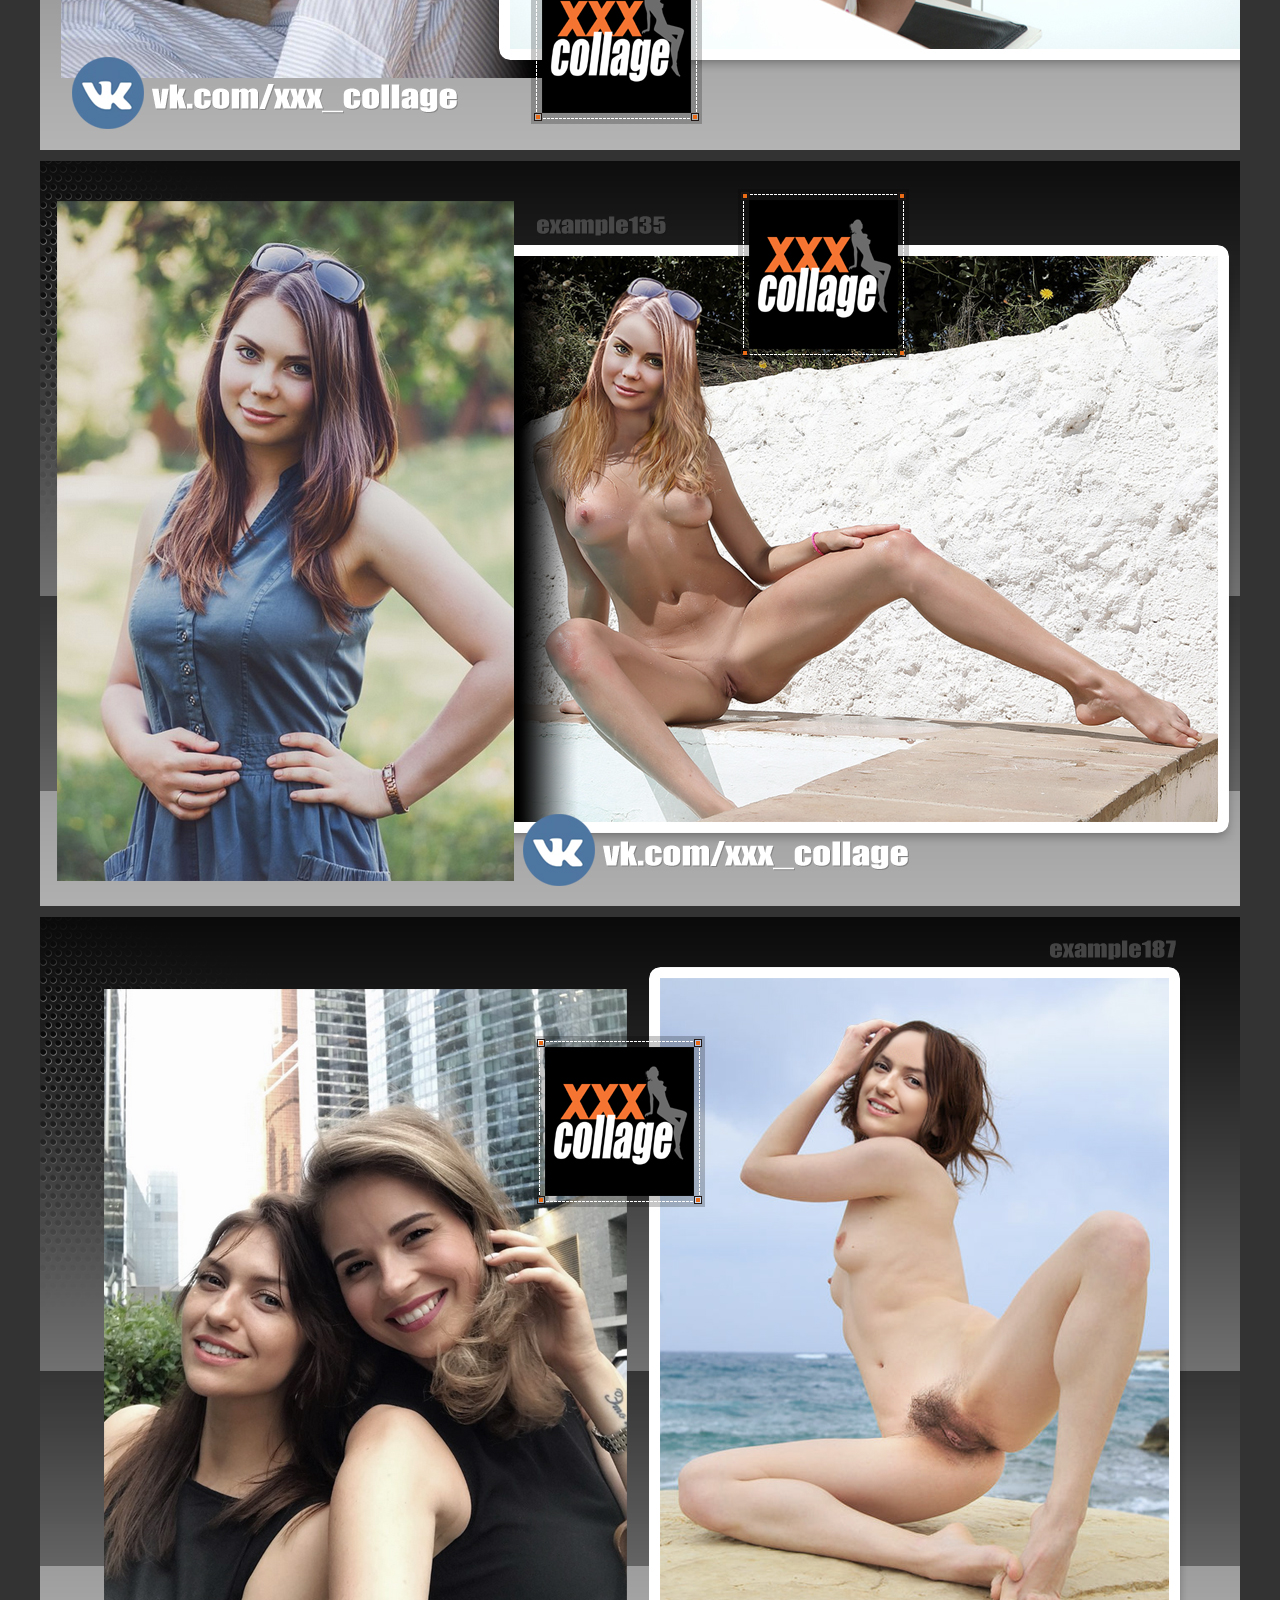
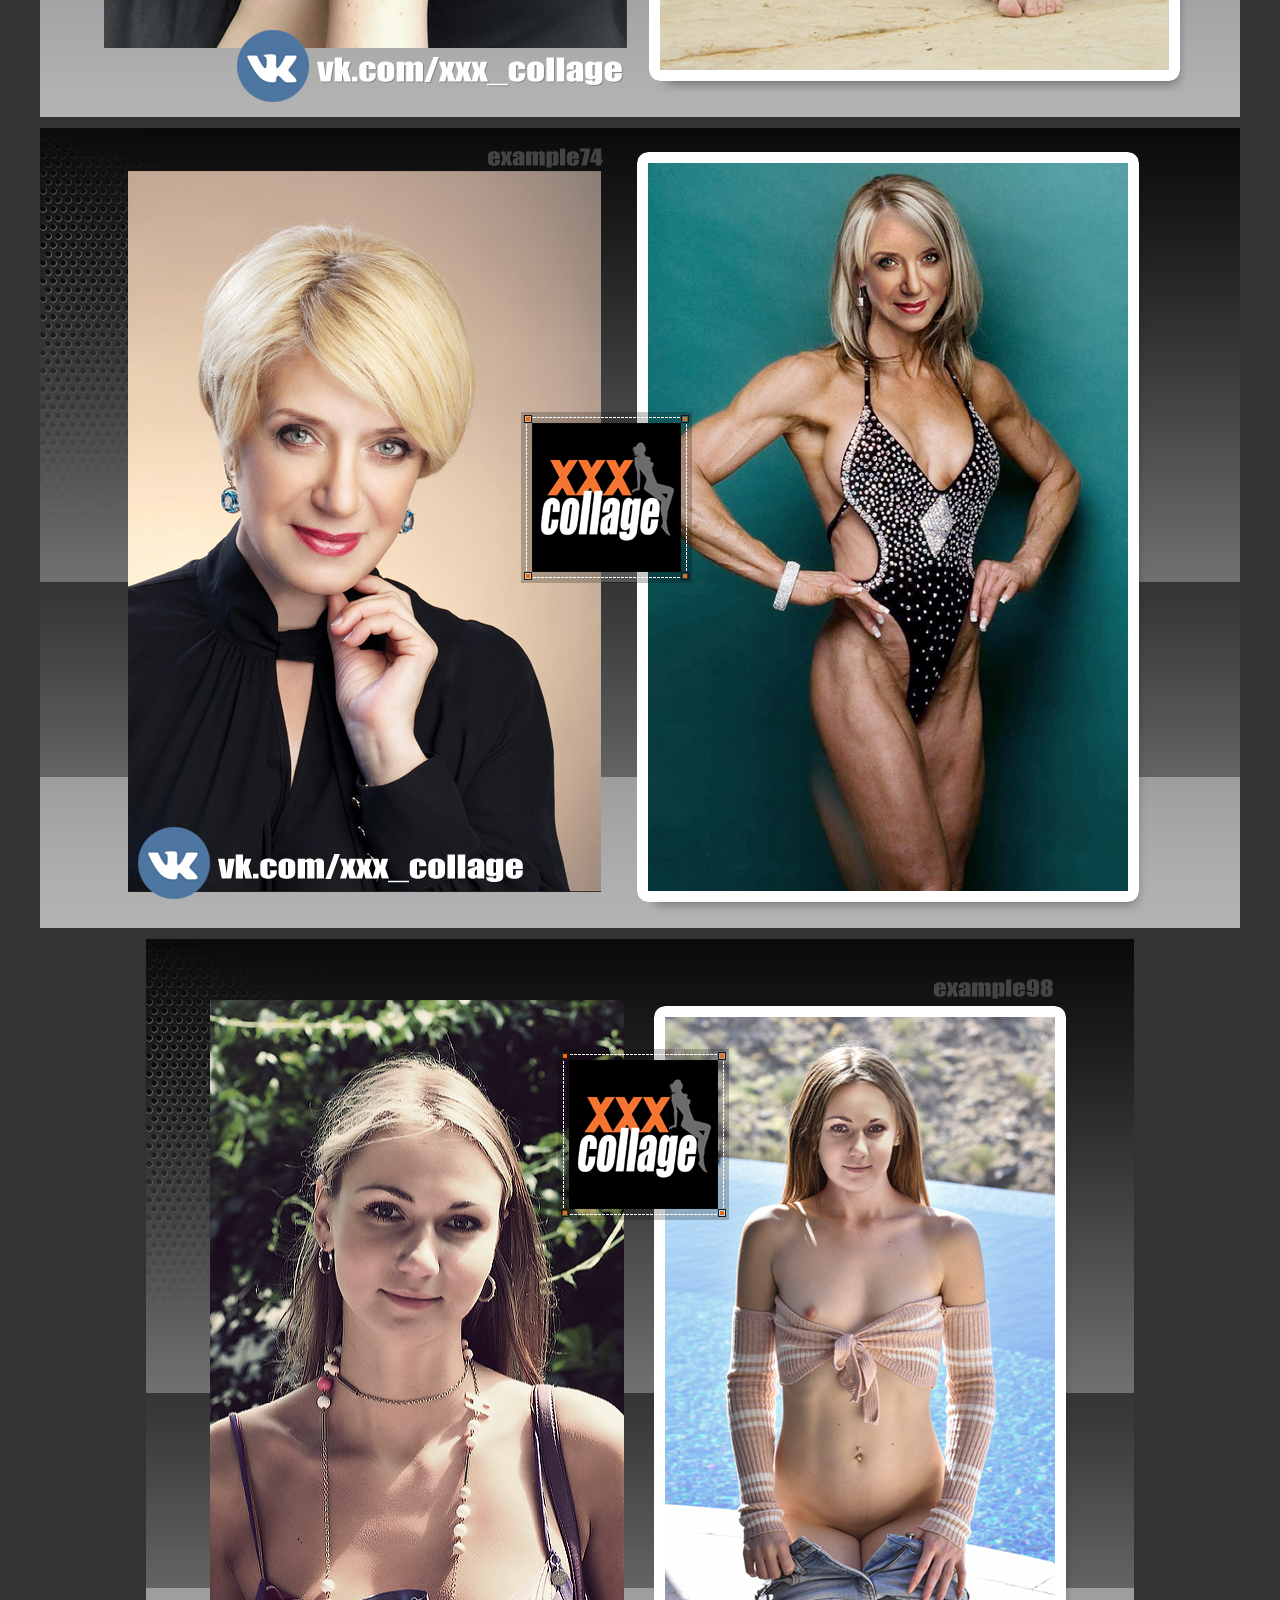
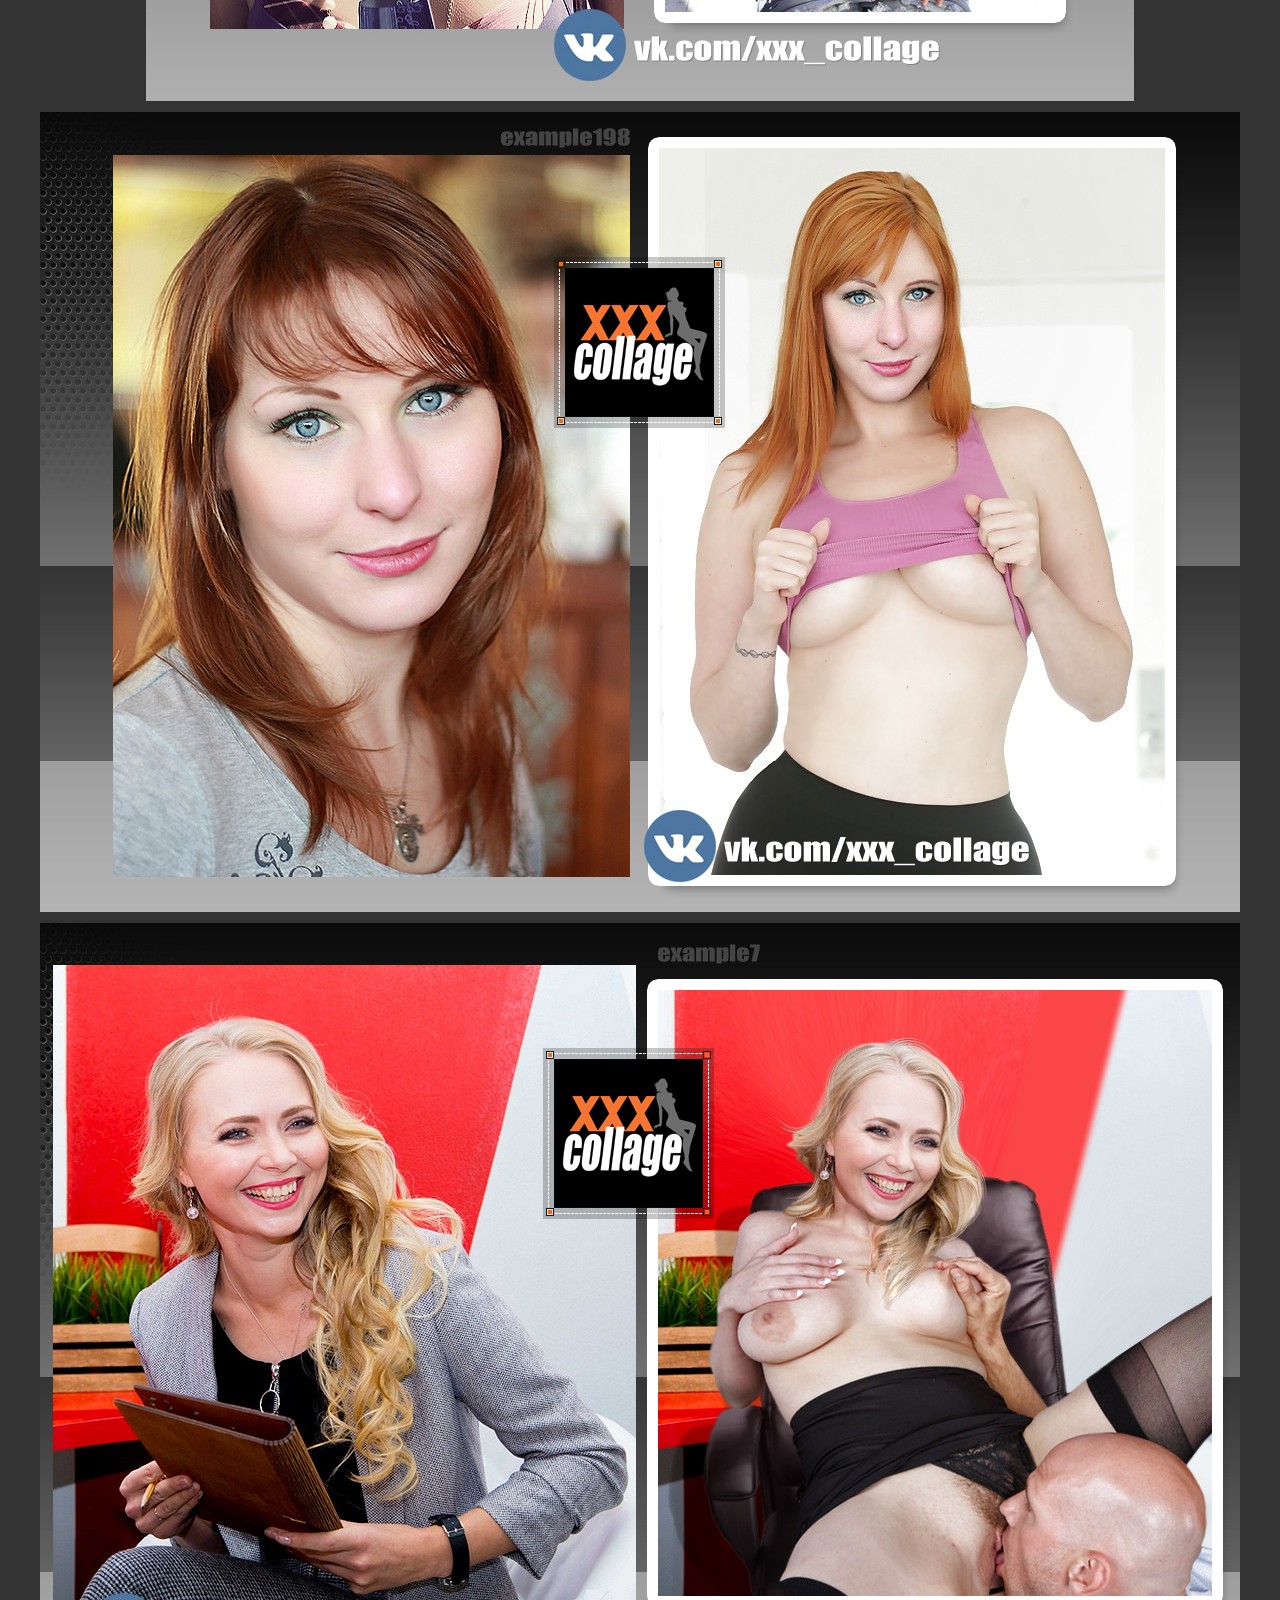
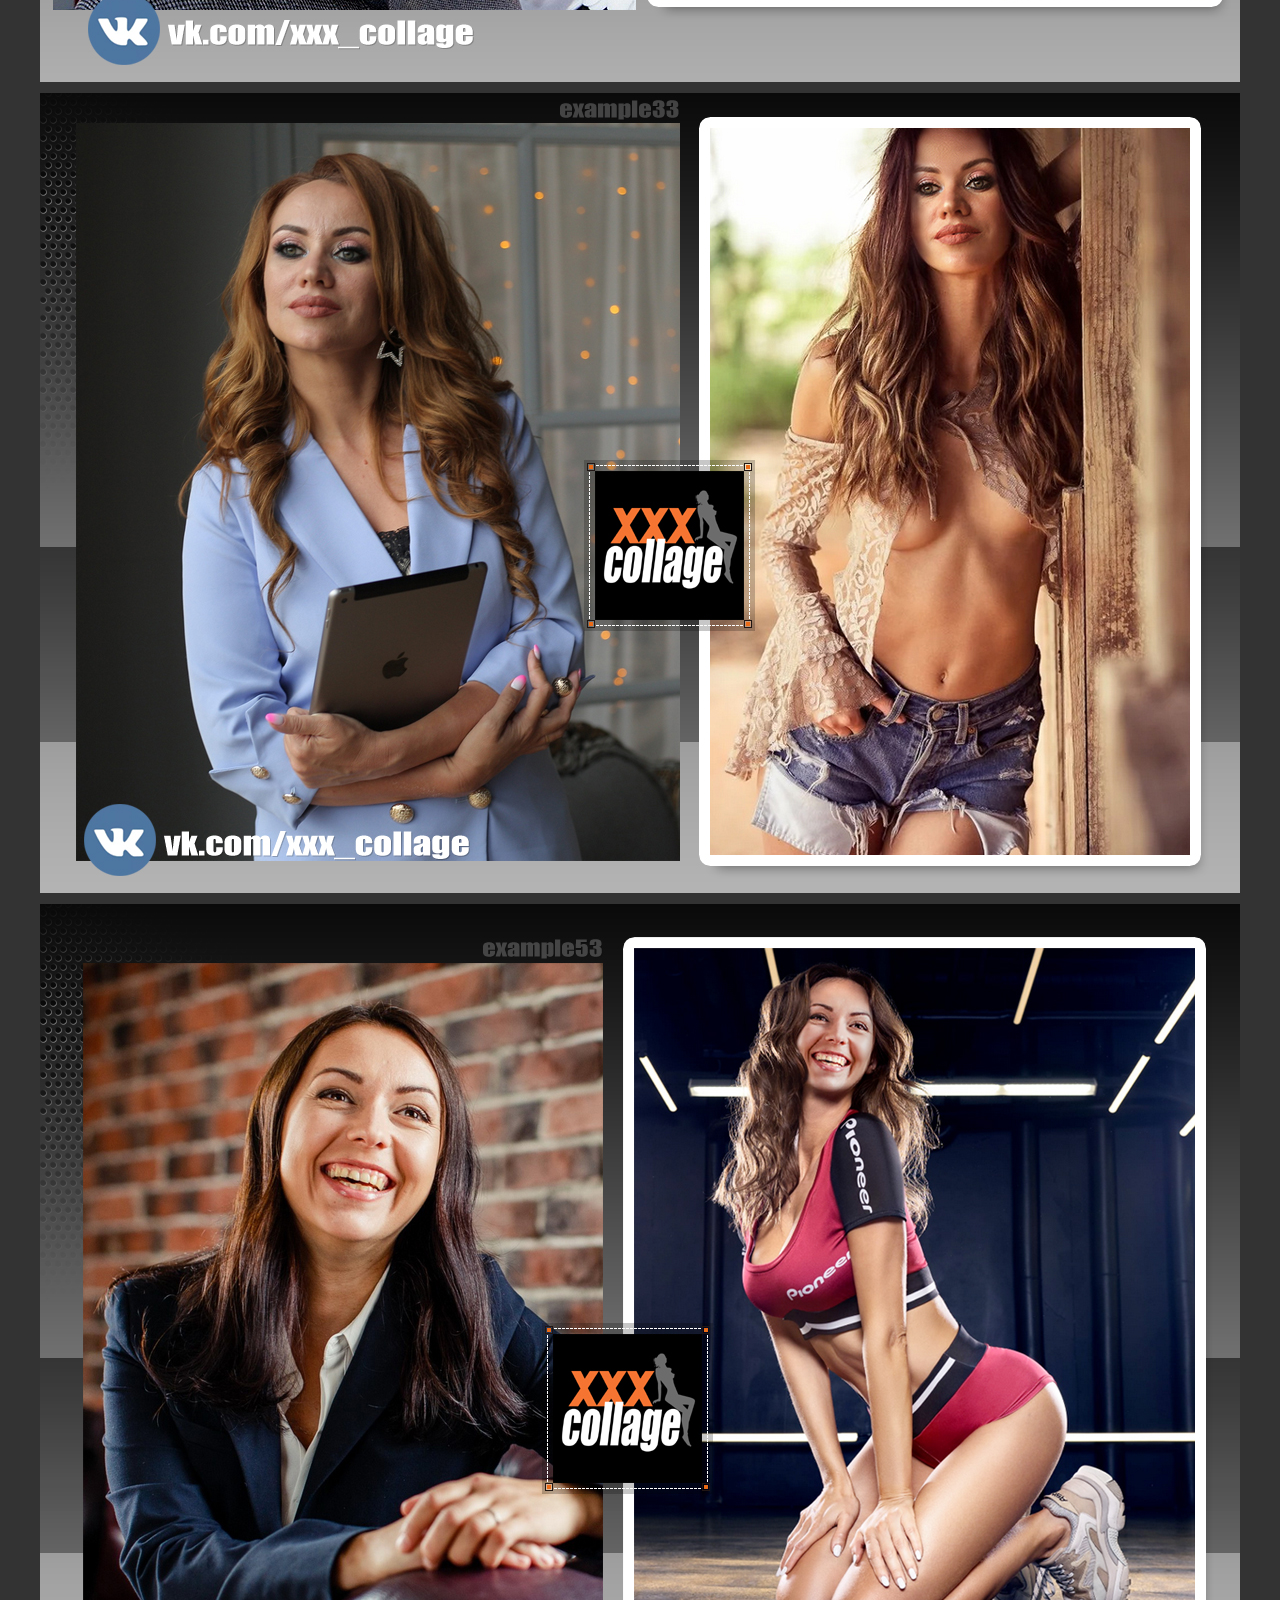
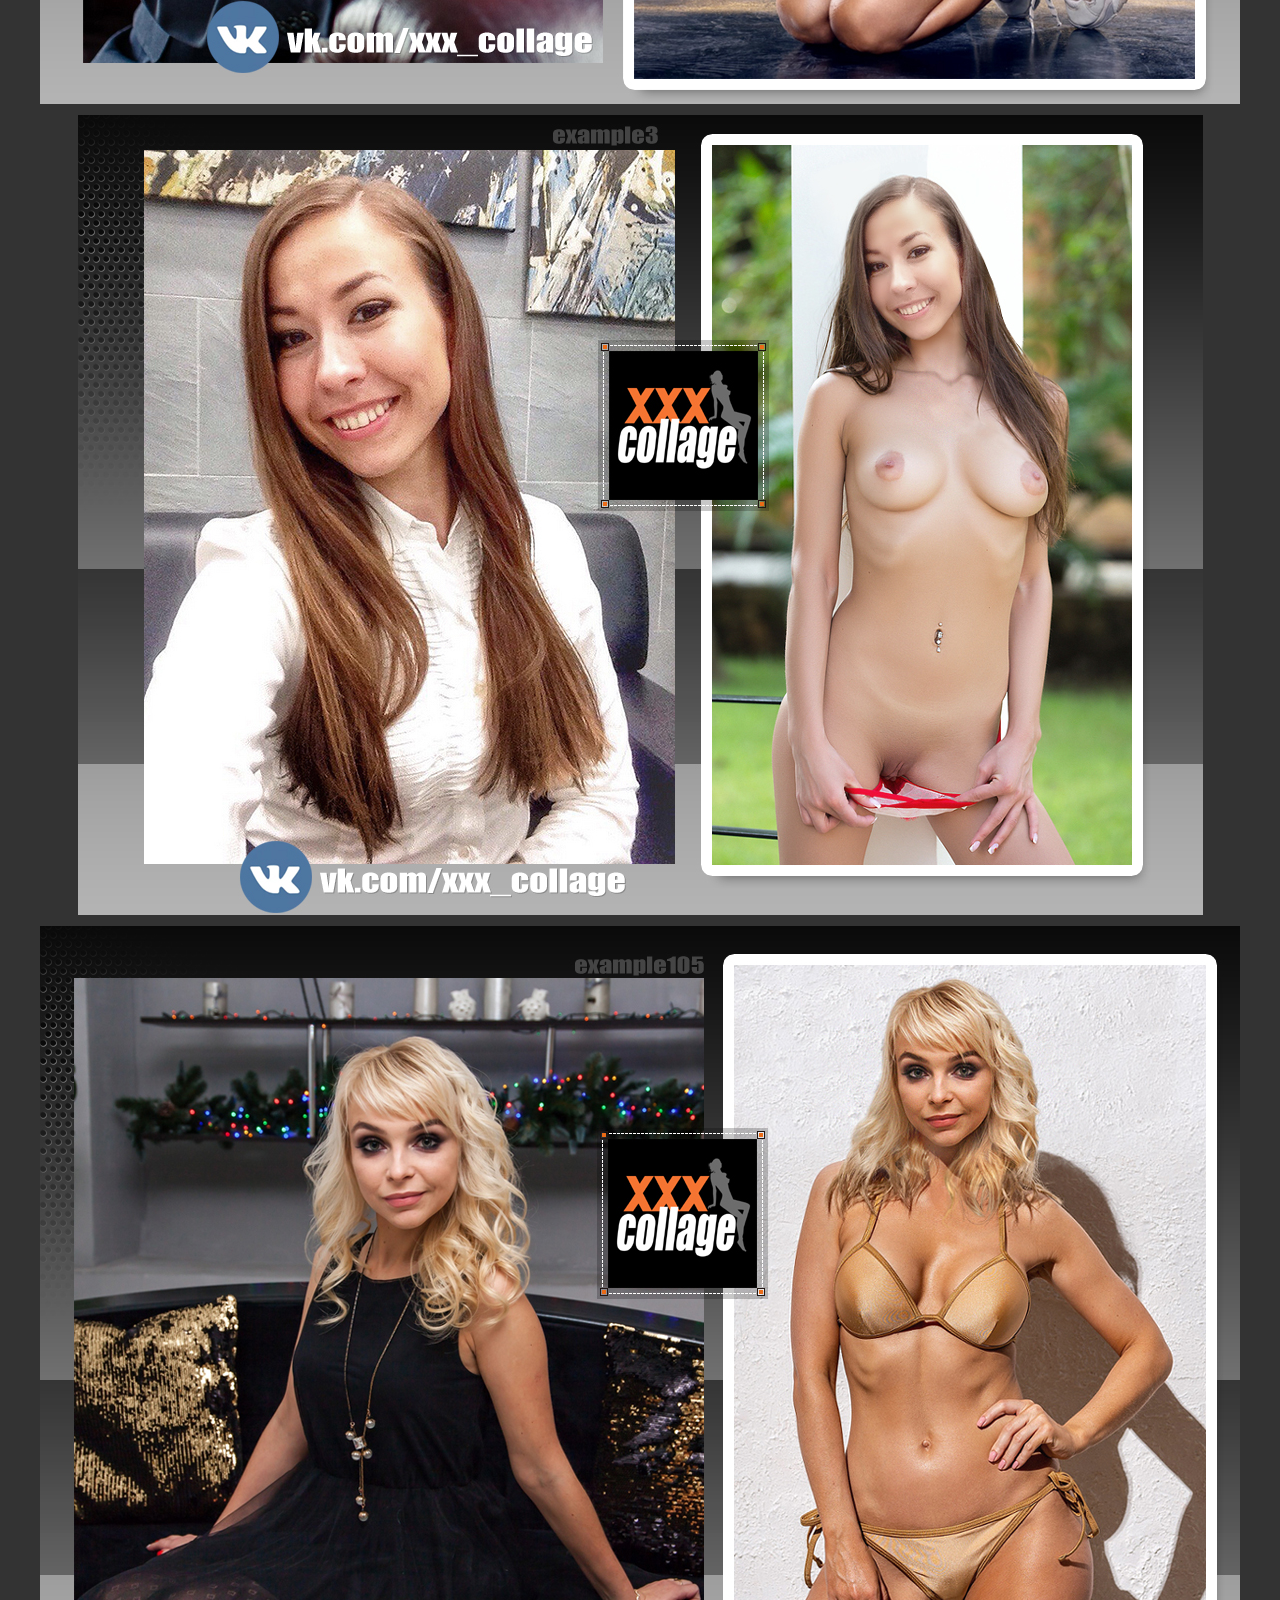
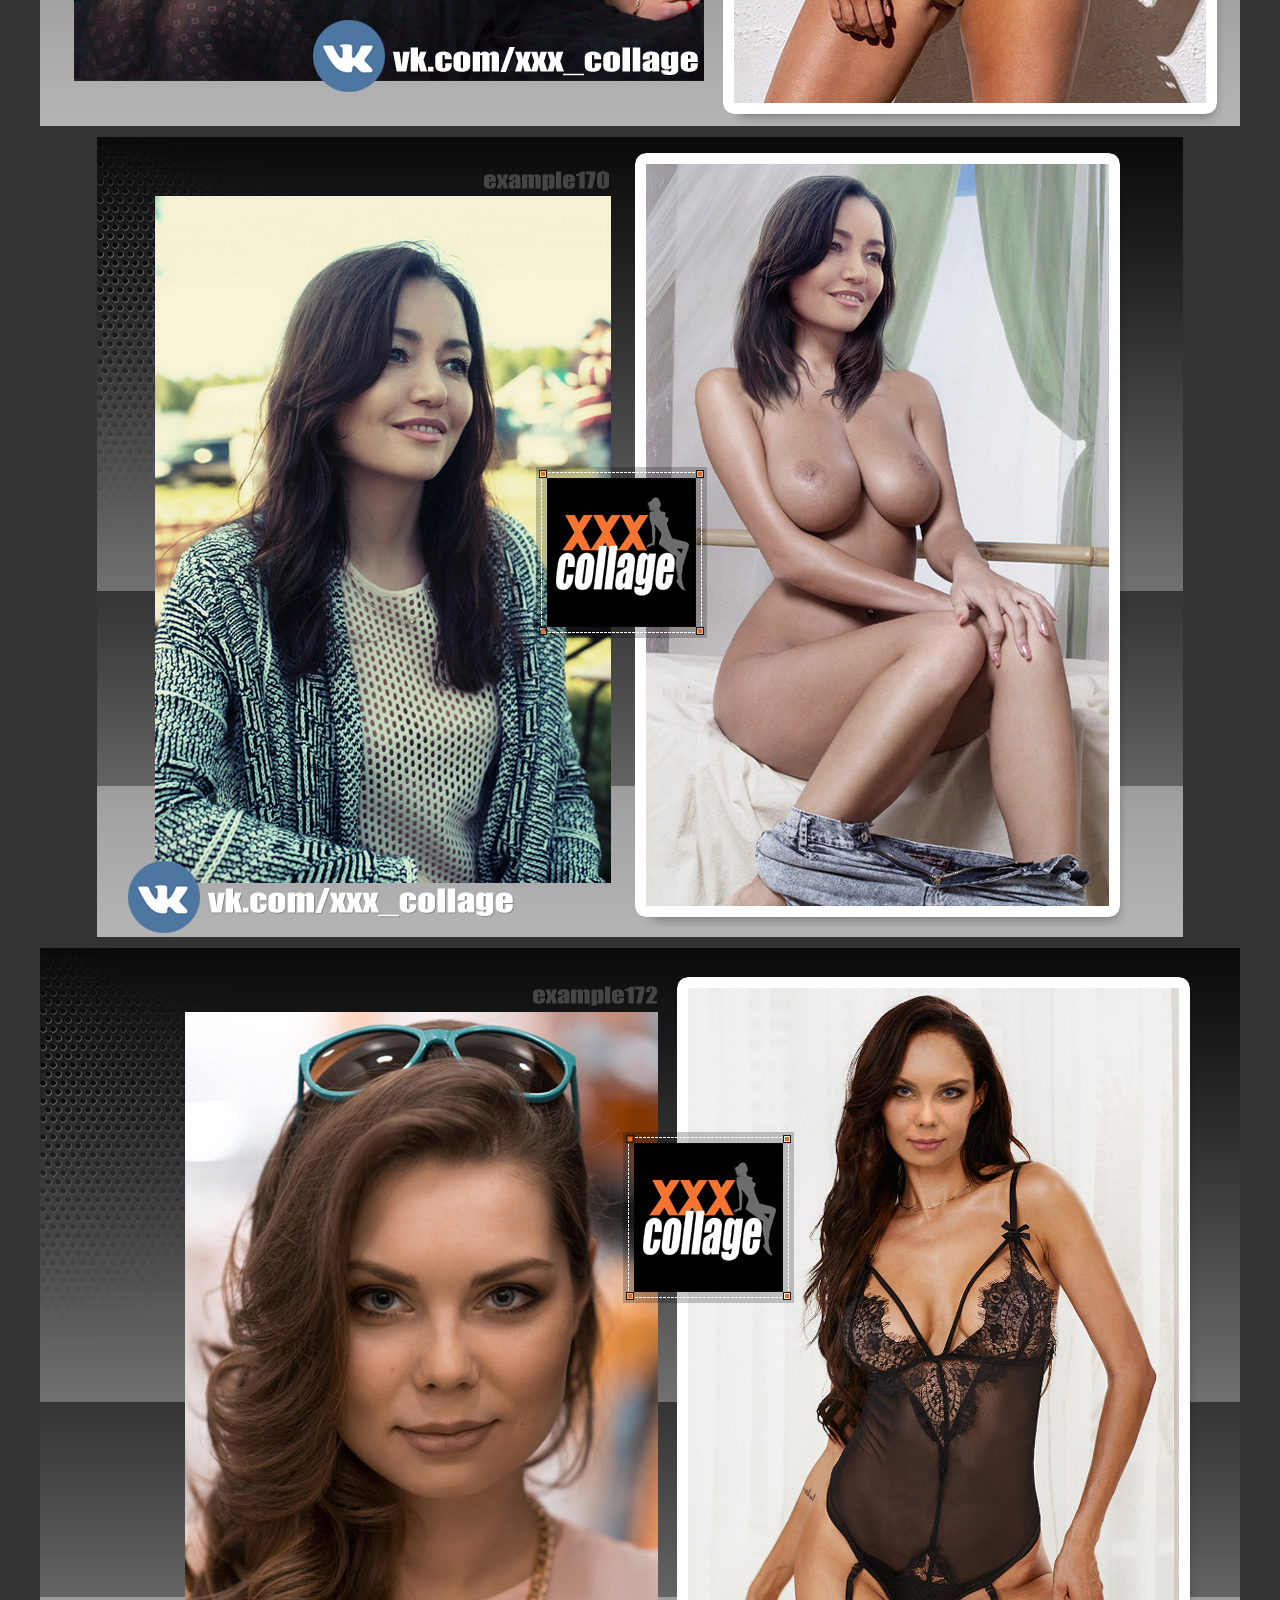
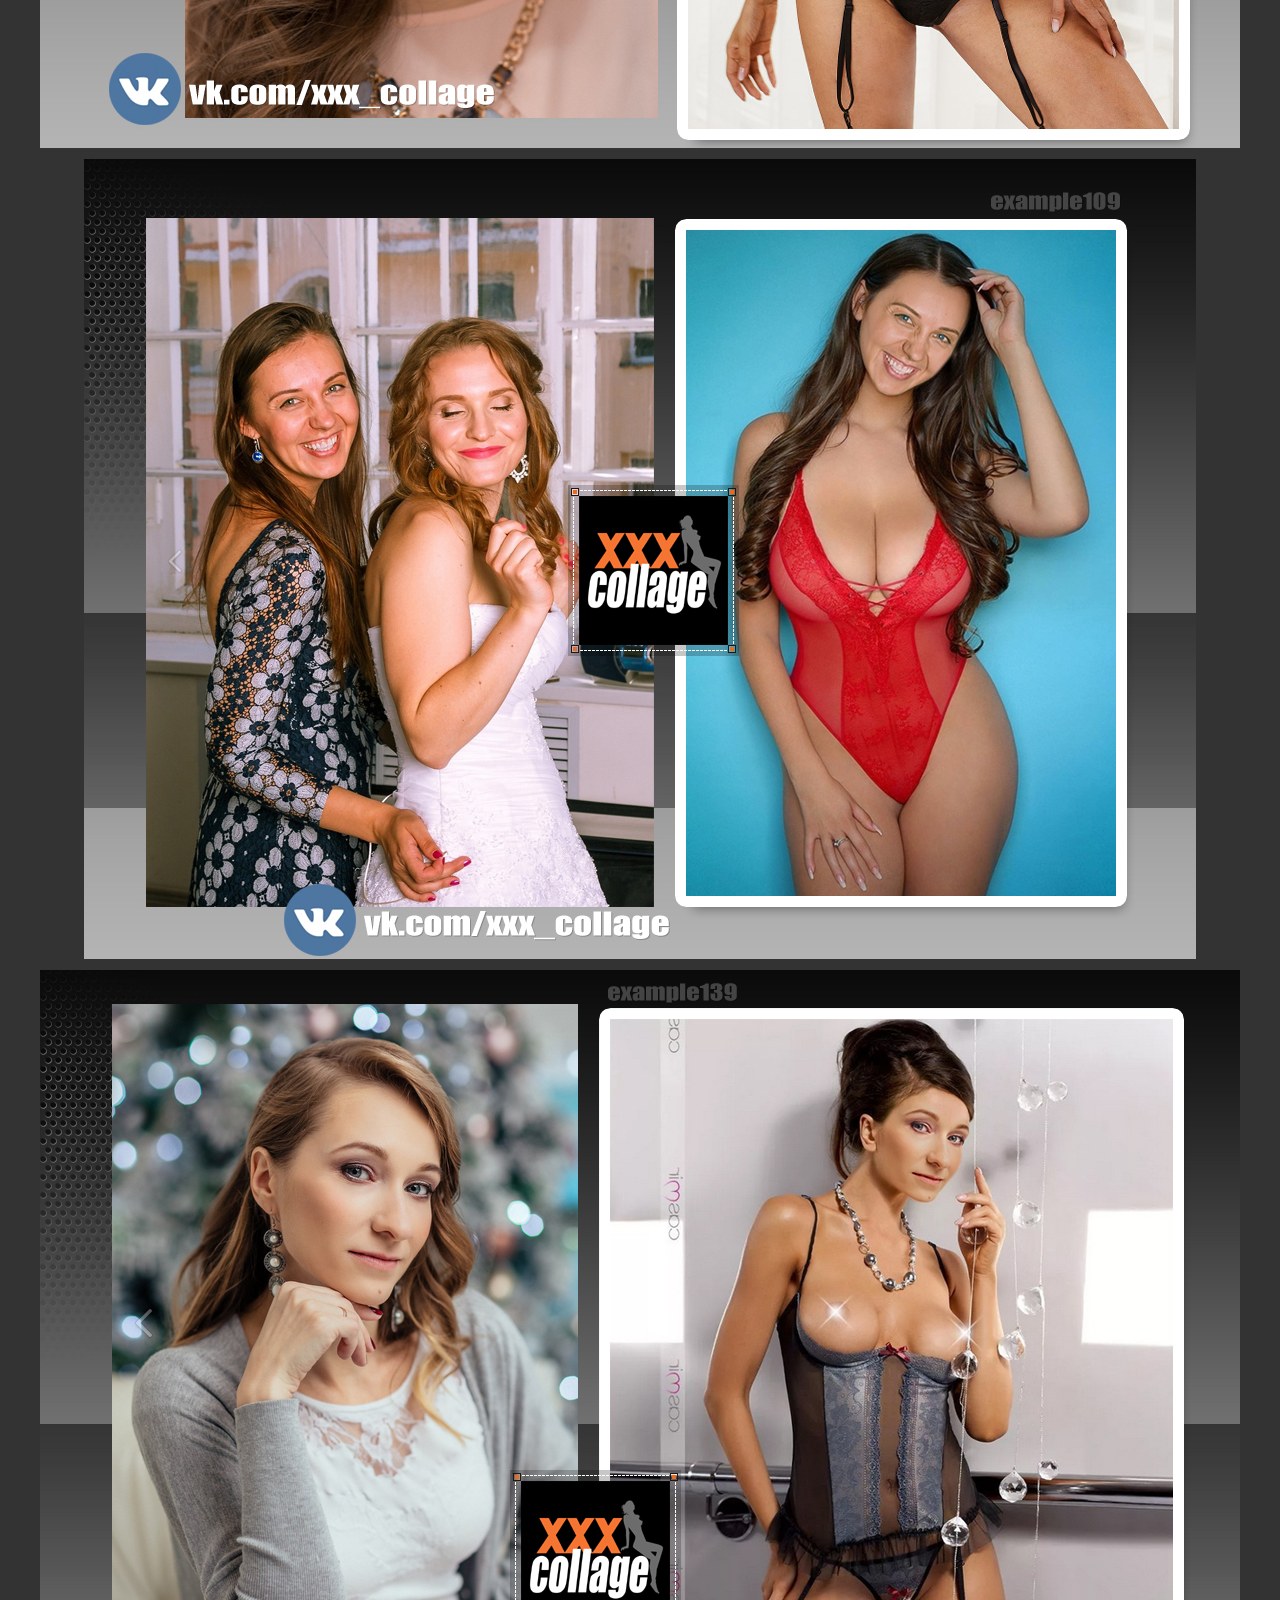
<file: p4.html>
﻿<!DOCTYPE html>
<html xmlns="http://www.w3.org/1999/xhtml" lang="en" xml:lang="en">
<head>  
     <meta charset="utf-8" />
<title>XXX Collage - Фотомонтаж цифровых изображений</title>
<link href="styles.css" type=text/css rel=stylesheet>
  <meta name=viewport content="width=device-width, initial-scale=1">
<style type="text/css">
<!---->
</style>
</head>
<body>
<div class="shunnex"><a href="index.html">XXX<em>Collage</em></a></div>
<div class="shunnex2"><h1>Фотомонтаж цифровых изображений - примеры работ</h1></div>

<div class="ermints">
<a href="index.html">01</a><a href="p2.html">02</a><a href="p3.html">03</a><a href="p4.html" id="kass2">04</a><a href="p5.html">05</a><!--<a href="about.html" id="kass">заказать</a>-->
<hr class="farr">


<img src="images/zaza039.jpg" alt="XXX Collage - Example">
<img src="images/zaza081.jpg" alt="XXX Collage - Example">
<img src="images/zaza181.jpg" alt="XXX Collage - Example">
<img src="images/zaza017.jpg" alt="XXX Collage - Example">
<img src="images/zaza203.jpg" alt="XXX Collage - Example">
<img src="images/zaza227.jpg" alt="XXX Collage - Example">
<img src="images/zaza155.jpg" alt="XXX Collage - Example">
<img src="images/zaza049.jpg" alt="XXX Collage - Example"><!--<a href="https://vk.com/xxx_collage" id="kass99">ВСТУПИТЬ В ГРУППУ ВК</a><br><br>-->
<img src="images/zaza099.jpg" alt="XXX Collage - Example">
<img src="images/zaza029.jpg" alt="XXX Collage - Example">
<img src="images/zaza213.jpg" alt="XXX Collage - Example">
<img src="images/zaza122.jpg" alt="XXX Collage - Example">
<img src="images/zaza102.jpg" alt="XXX Collage - Example">
<img src="images/zaza090.jpg" alt="XXX Collage - Example"><!--<a href="https://vk.com/xxx_collage" id="kass99">ВСТУПИТЬ В ГРУППУ ВК</a><br><br>-->
<img src="images/zaza124.jpg" alt="XXX Collage - Example">
<img src="images/zaza142.jpg" alt="XXX Collage - Example">
<img src="images/zaza177.jpg" alt="XXX Collage - Example">
<img src="images/zaza192.jpg" alt="XXX Collage - Example">
<img src="images/zaza076.jpg" alt="XXX Collage - Example">
<img src="images/zaza169.jpg" alt="XXX Collage - Example">
<img src="images/zaza133.jpg" alt="XXX Collage - Example">
<img src="images/zaza059.jpg" alt="XXX Collage - Example"><!--<a href="https://vk.com/xxx_collage" id="kass99">ВСТУПИТЬ В ГРУППУ ВК</a><br><br>-->
<img src="images/zaza119.jpg" alt="XXX Collage - Example">
<img src="images/zaza180.jpg" alt="XXX Collage - Example">
<img src="images/zaza150.jpg" alt="XXX Collage - Example">
<img src="images/zaza132.jpg" alt="XXX Collage - Example">
<img src="images/zaza112.jpg" alt="XXX Collage - Example">
<img src="images/zaza074.jpg" alt="XXX Collage - Example"><!--<a href="https://vk.com/xxx_collage" id="kass99">ВСТУПИТЬ В ГРУППУ ВК</a><br><br>-->
<img src="images/zaza139.jpg" alt="XXX Collage - Example">
<img src="images/zaza107.jpg" alt="XXX Collage - Example">
<img src="images/zaza204.jpg" alt="XXX Collage - Example">
<img src="images/zaza008.jpg" alt="XXX Collage - Example">
<img src="images/zaza070.jpg" alt="XXX Collage - Example">
<img src="images/zaza033.jpg" alt="XXX Collage - Example"><!--<a href="https://vk.com/xxx_collage" id="kass99">ВСТУПИТЬ В ГРУППУ ВК</a><br><br>-->
<img src="images/zaza144.jpg" alt="XXX Collage - Example">
<img src="images/zaza154.jpg" alt="XXX Collage - Example">
<img src="images/zaza226.jpg" alt="XXX Collage - Example">
<img src="images/zaza063.jpg" alt="XXX Collage - Example">
<img src="images/zaza221.jpg" alt="XXX Collage - Example">
<img src="images/zaza121.jpg" alt="XXX Collage - Example">
<img src="images/zaza143.jpg" alt="XXX Collage - Example">
<img src="images/zaza164.jpg" alt="XXX Collage - Example">






<a href="index.html">01</a><a href="p2.html">02</a><a href="p3.html">03</a><a href="p4.html" id="kass2">04</a><a href="p5.html">05</a><!--<a href="about.html" id="kass">заказать</a>-->


</div>

<div class="shunnex2">
&copy; 2020 <a href="https://vk.com/xxx_collage" target="blank">vk.com/xxx_collage</a>
</div>

</body>
</html>
</file>
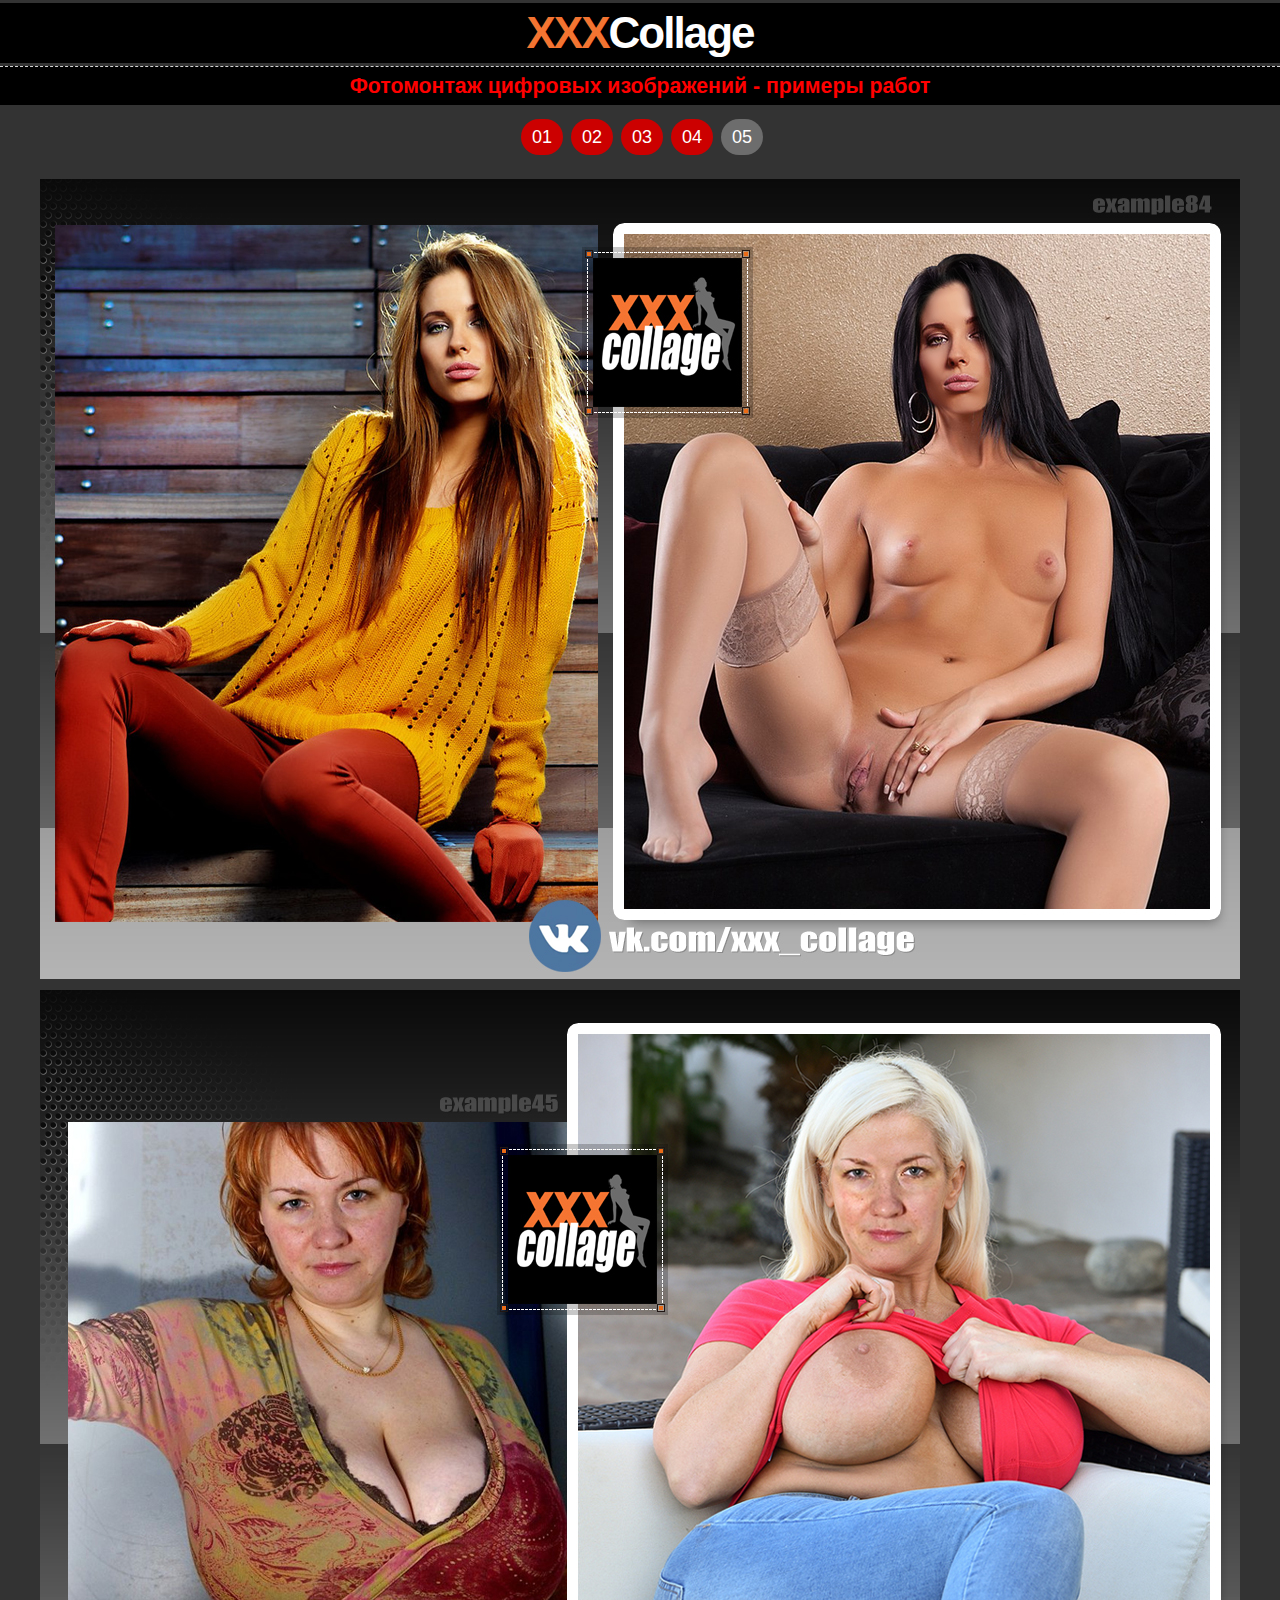
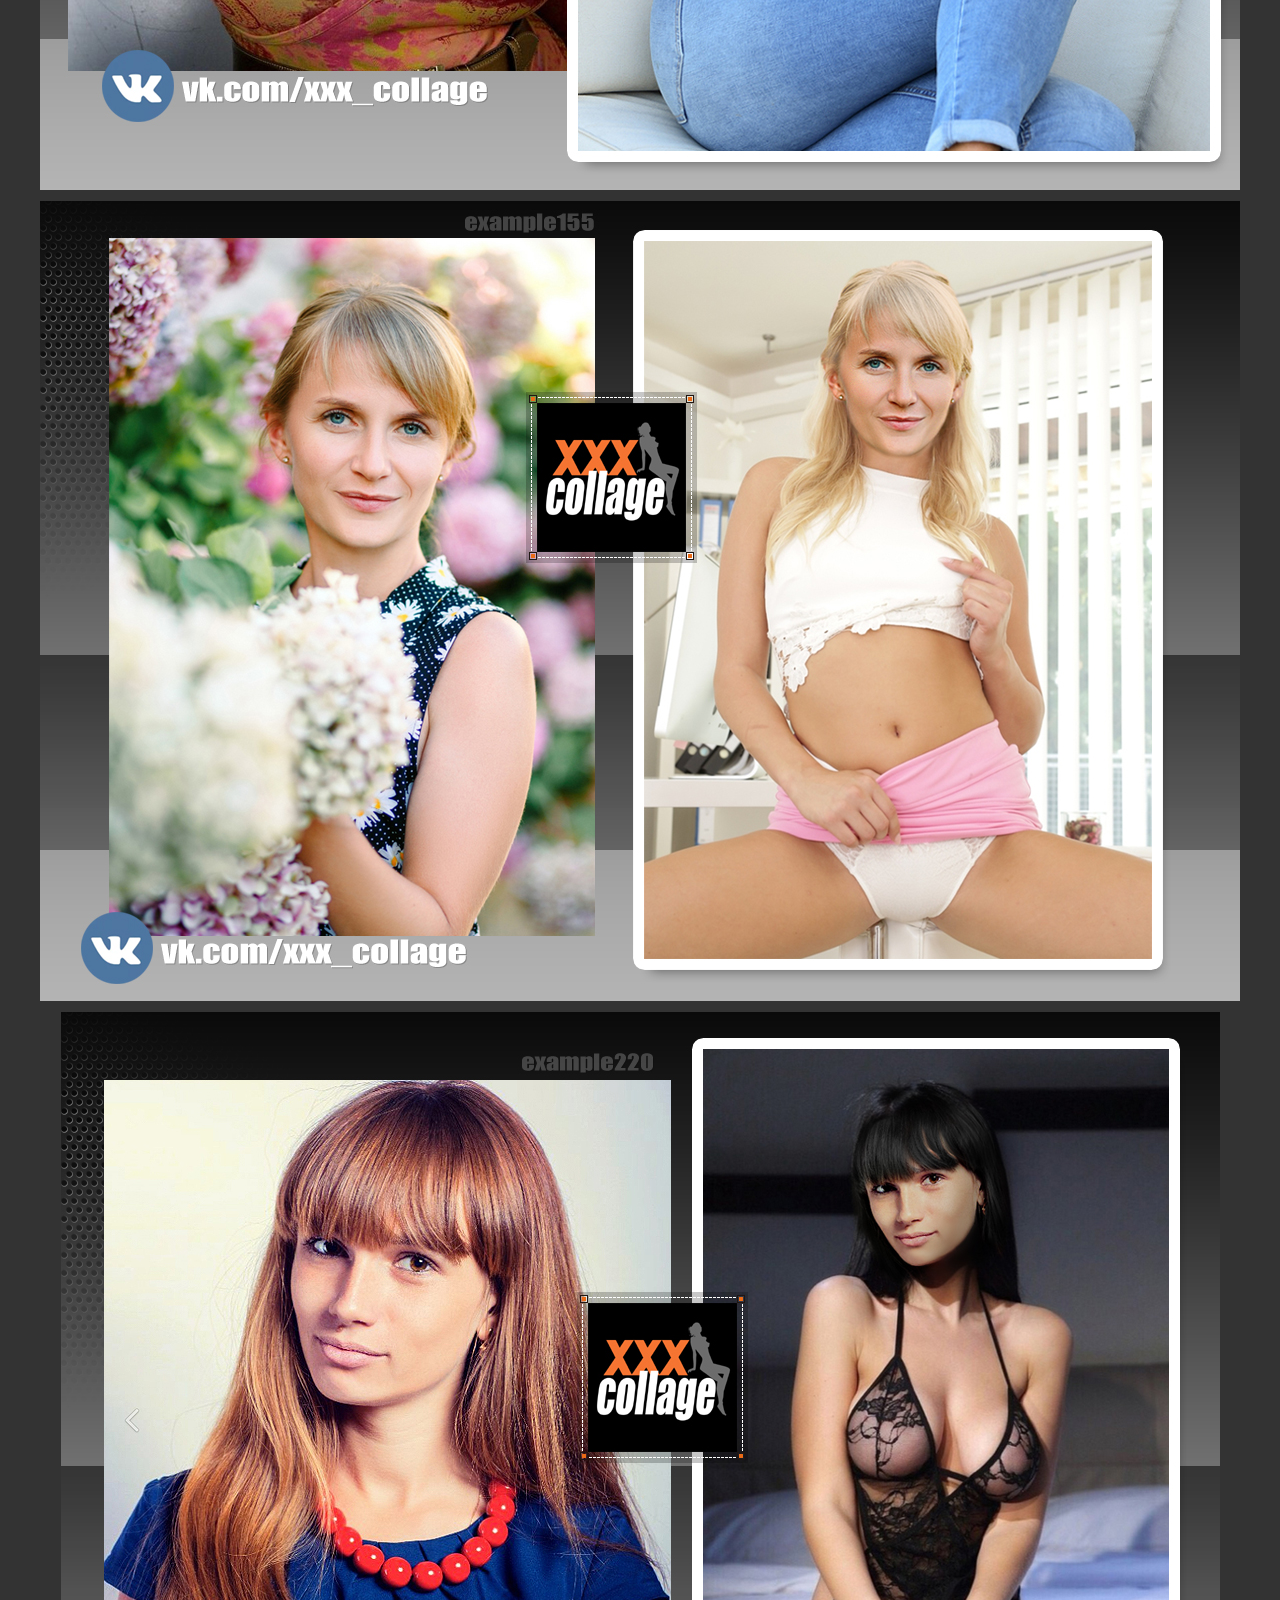
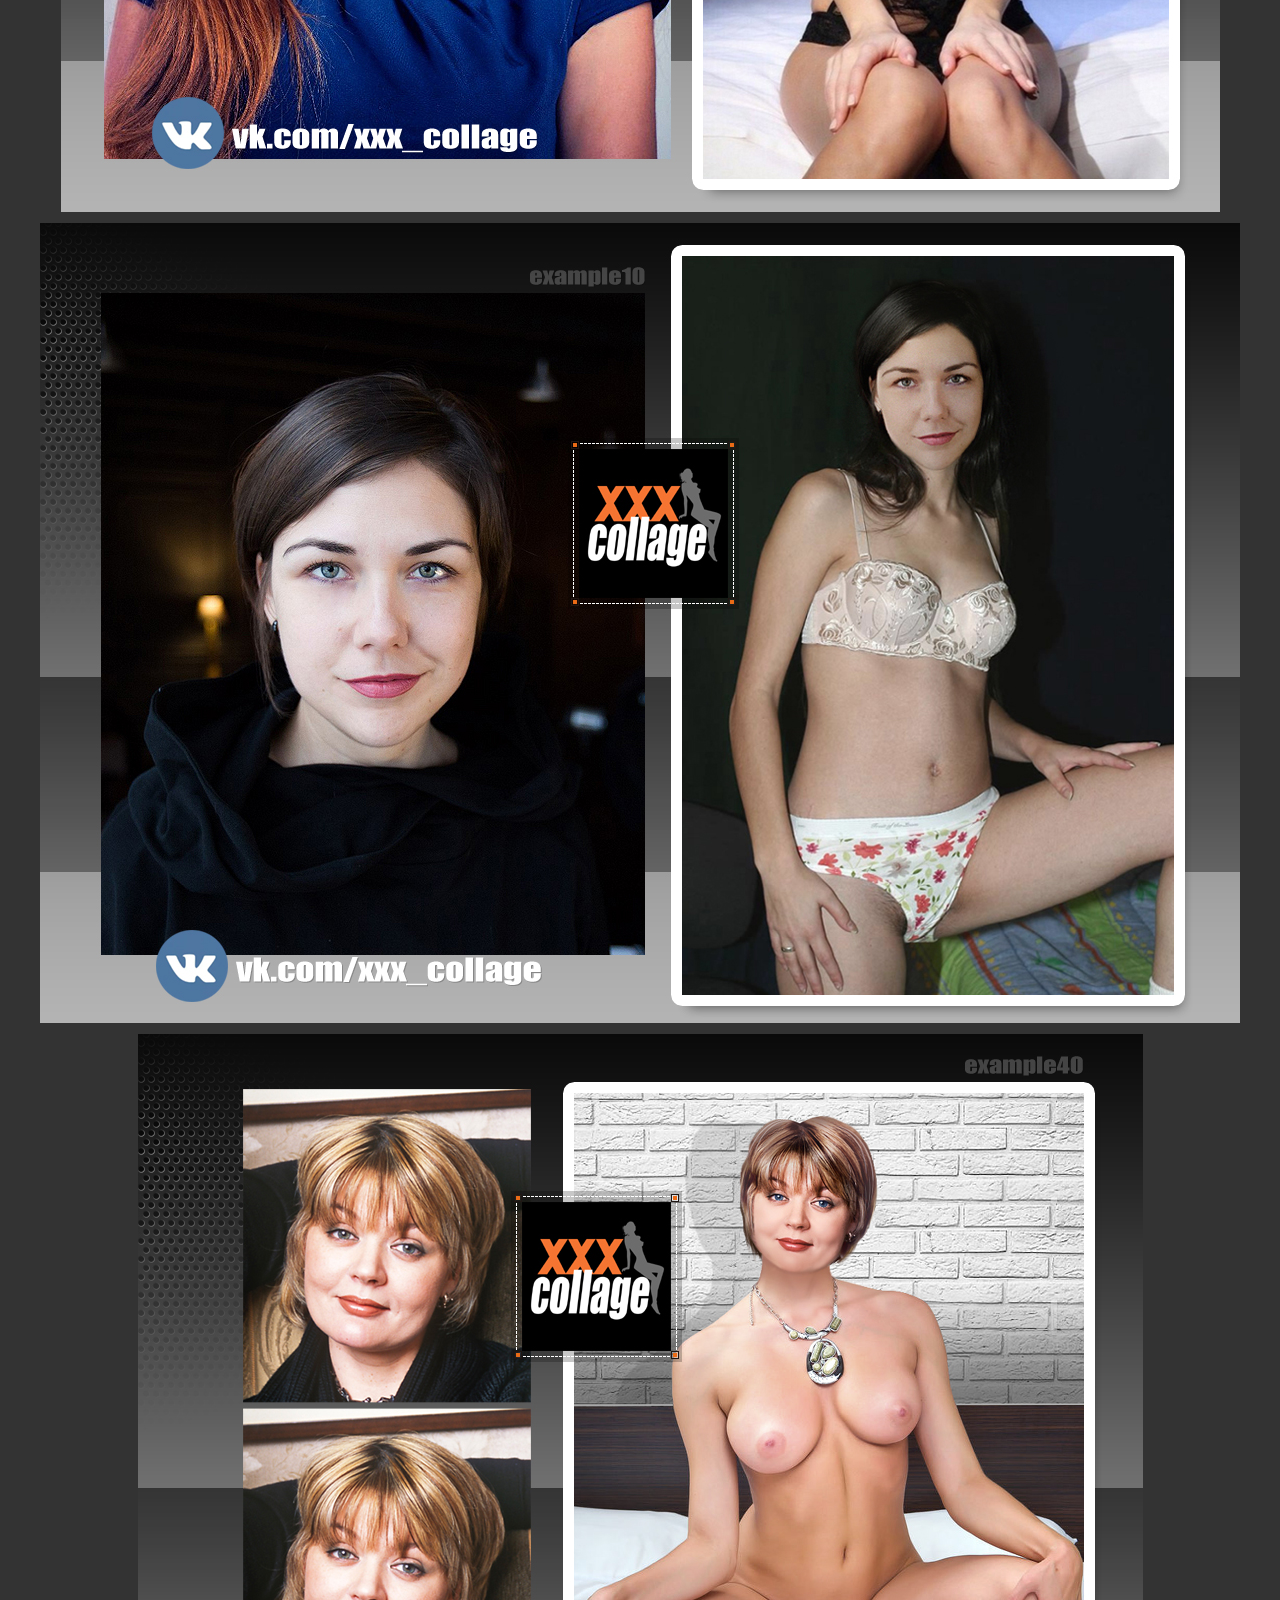
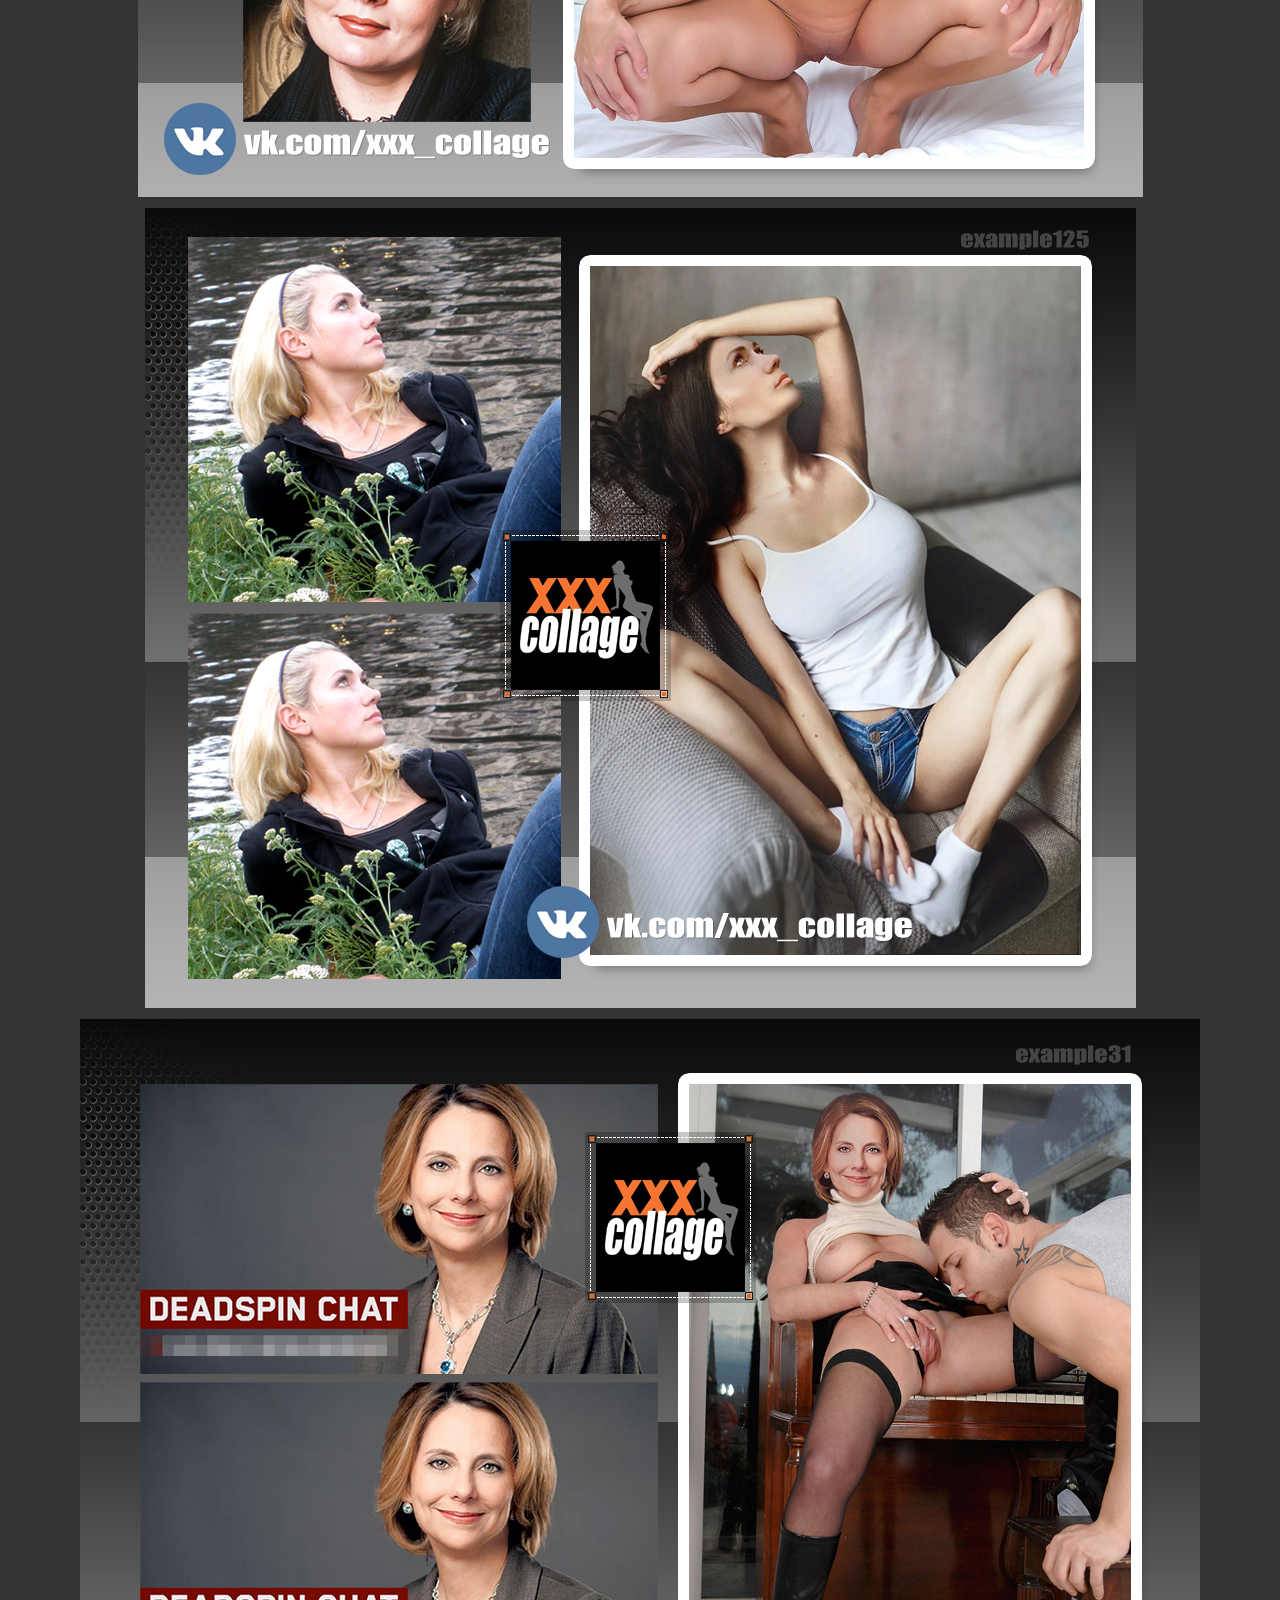
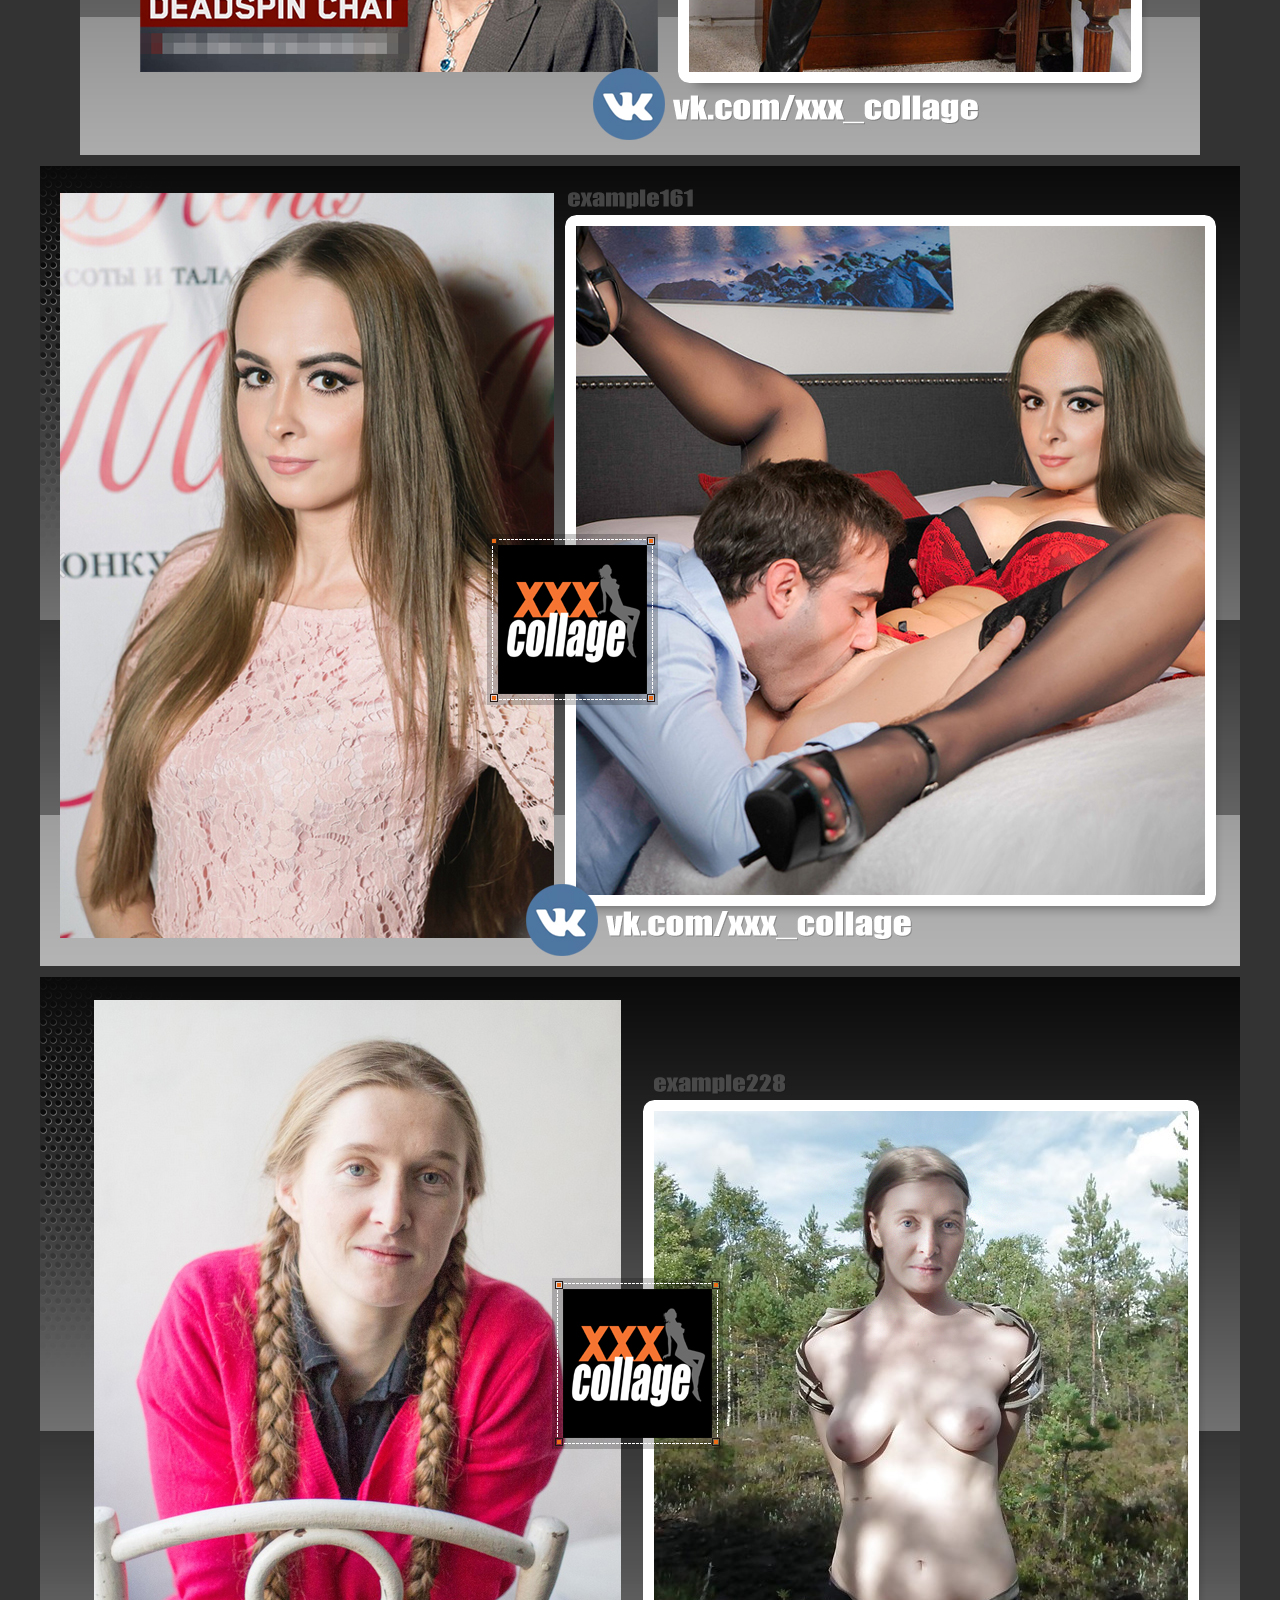
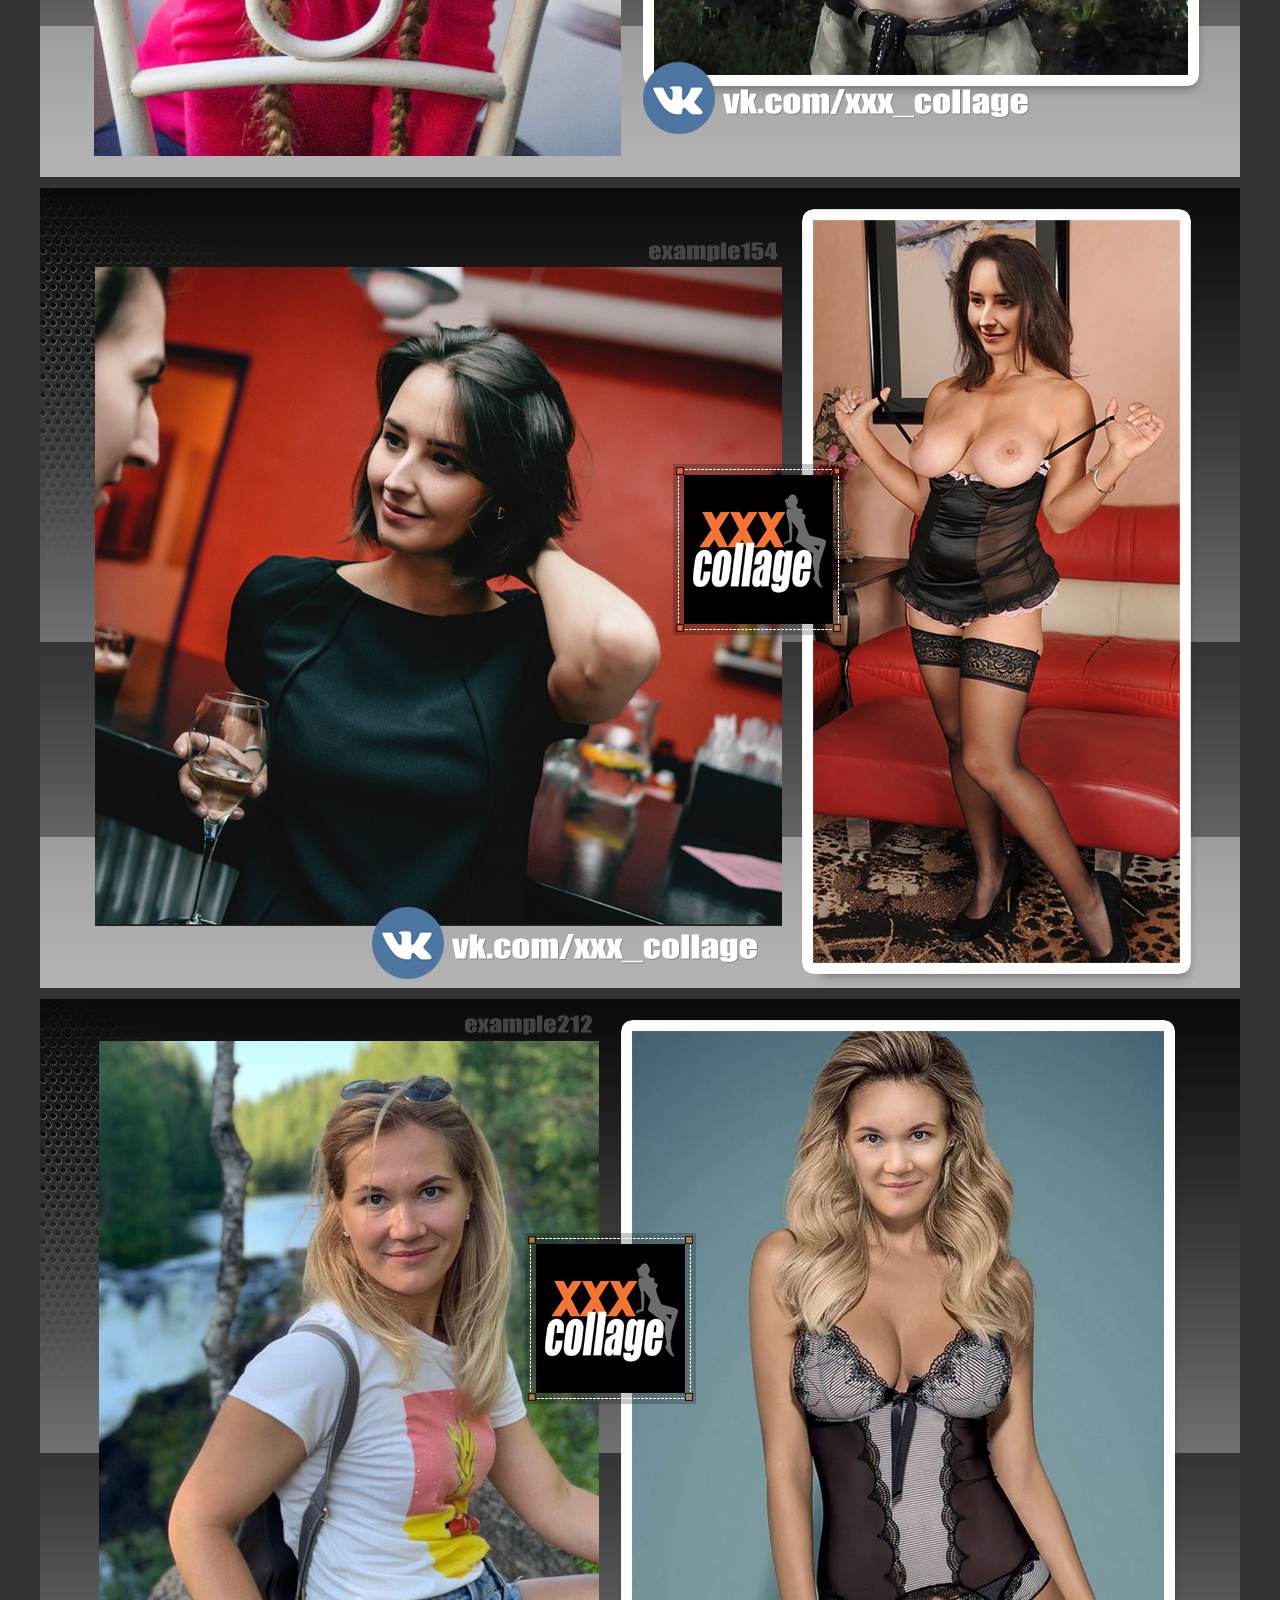
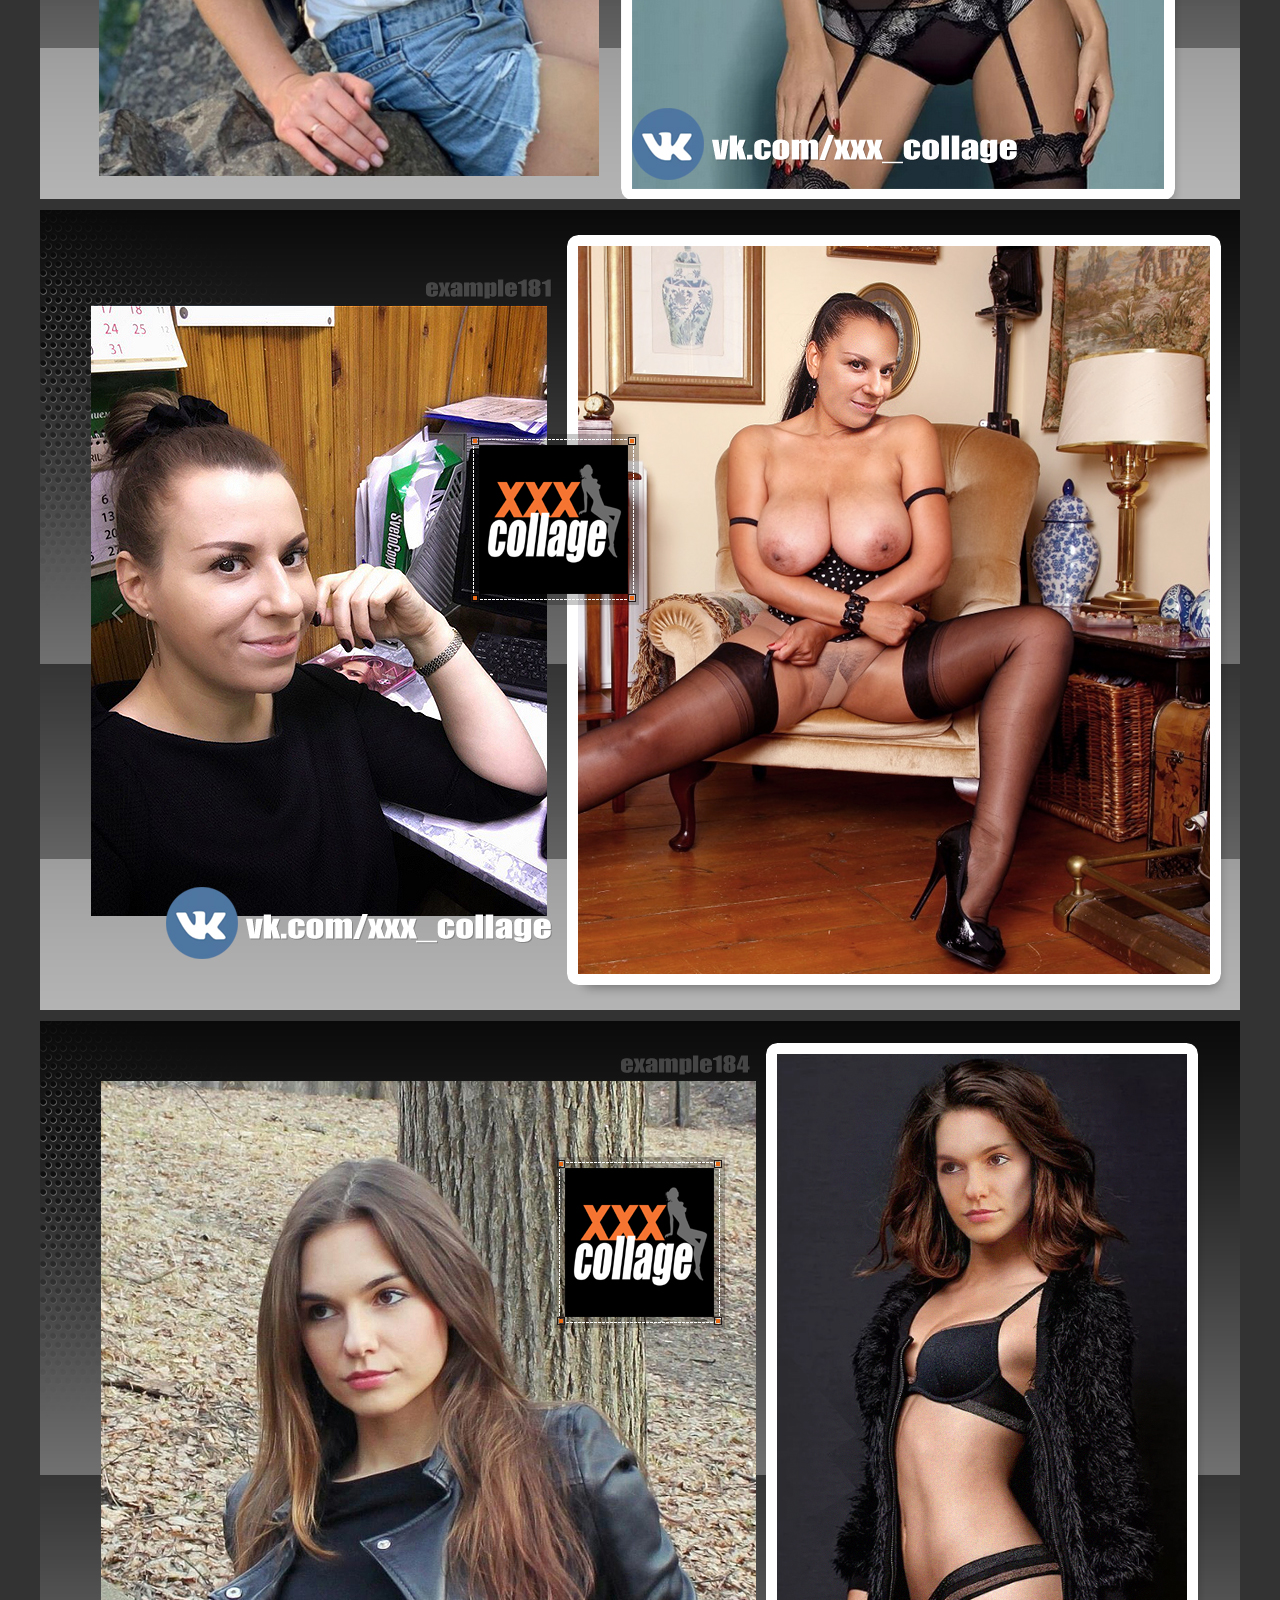
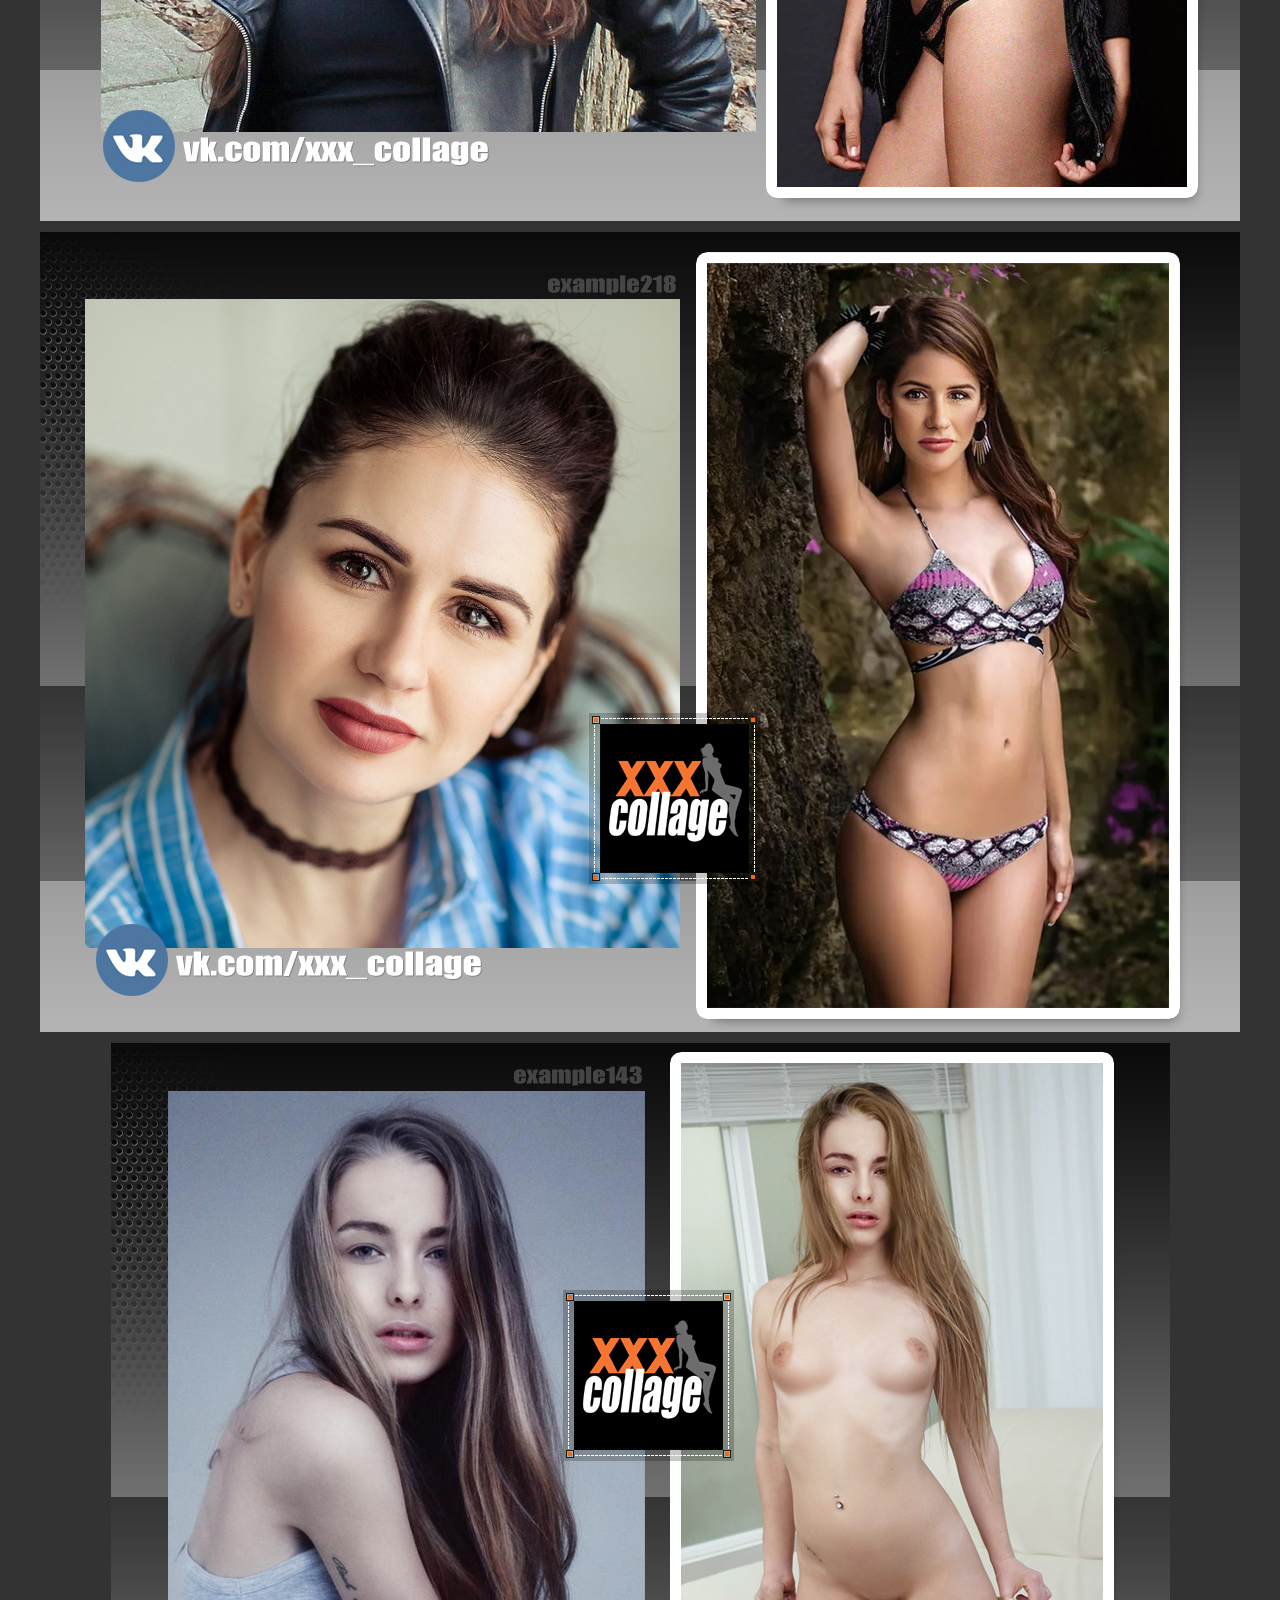
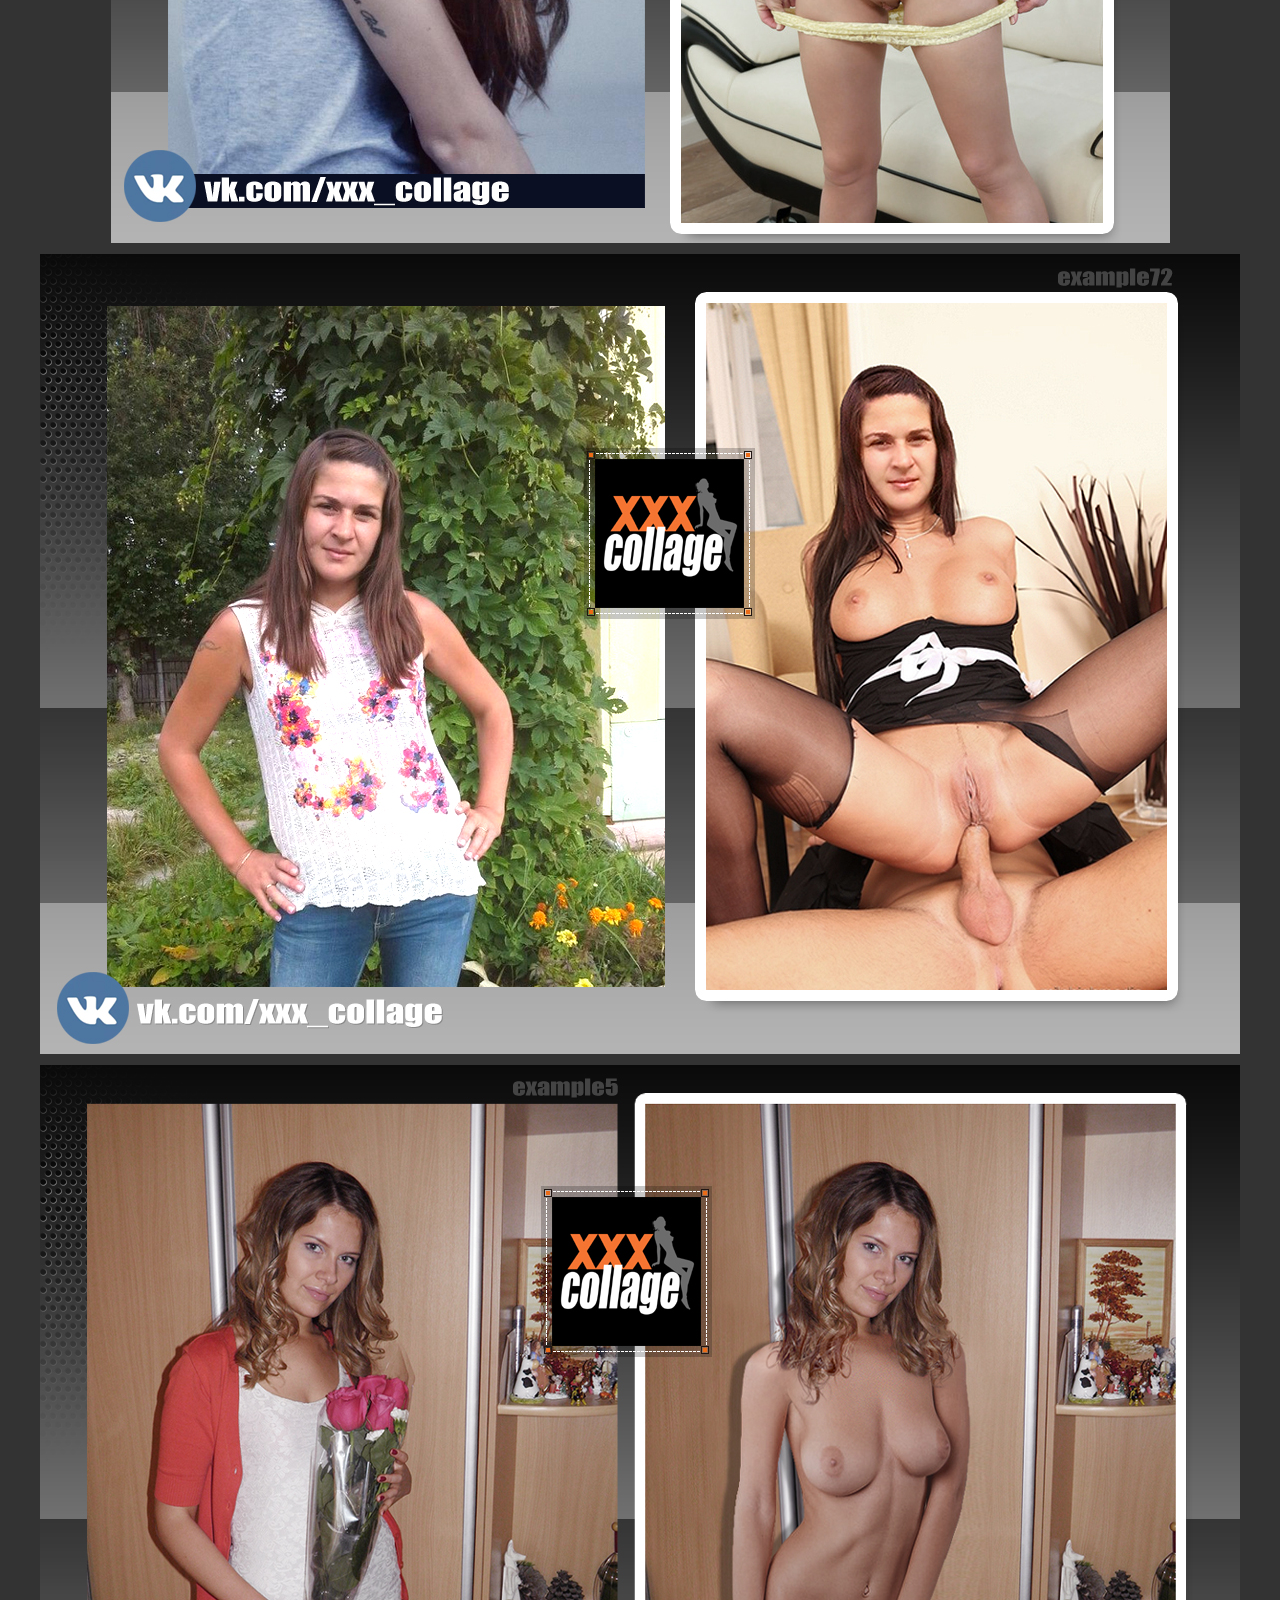
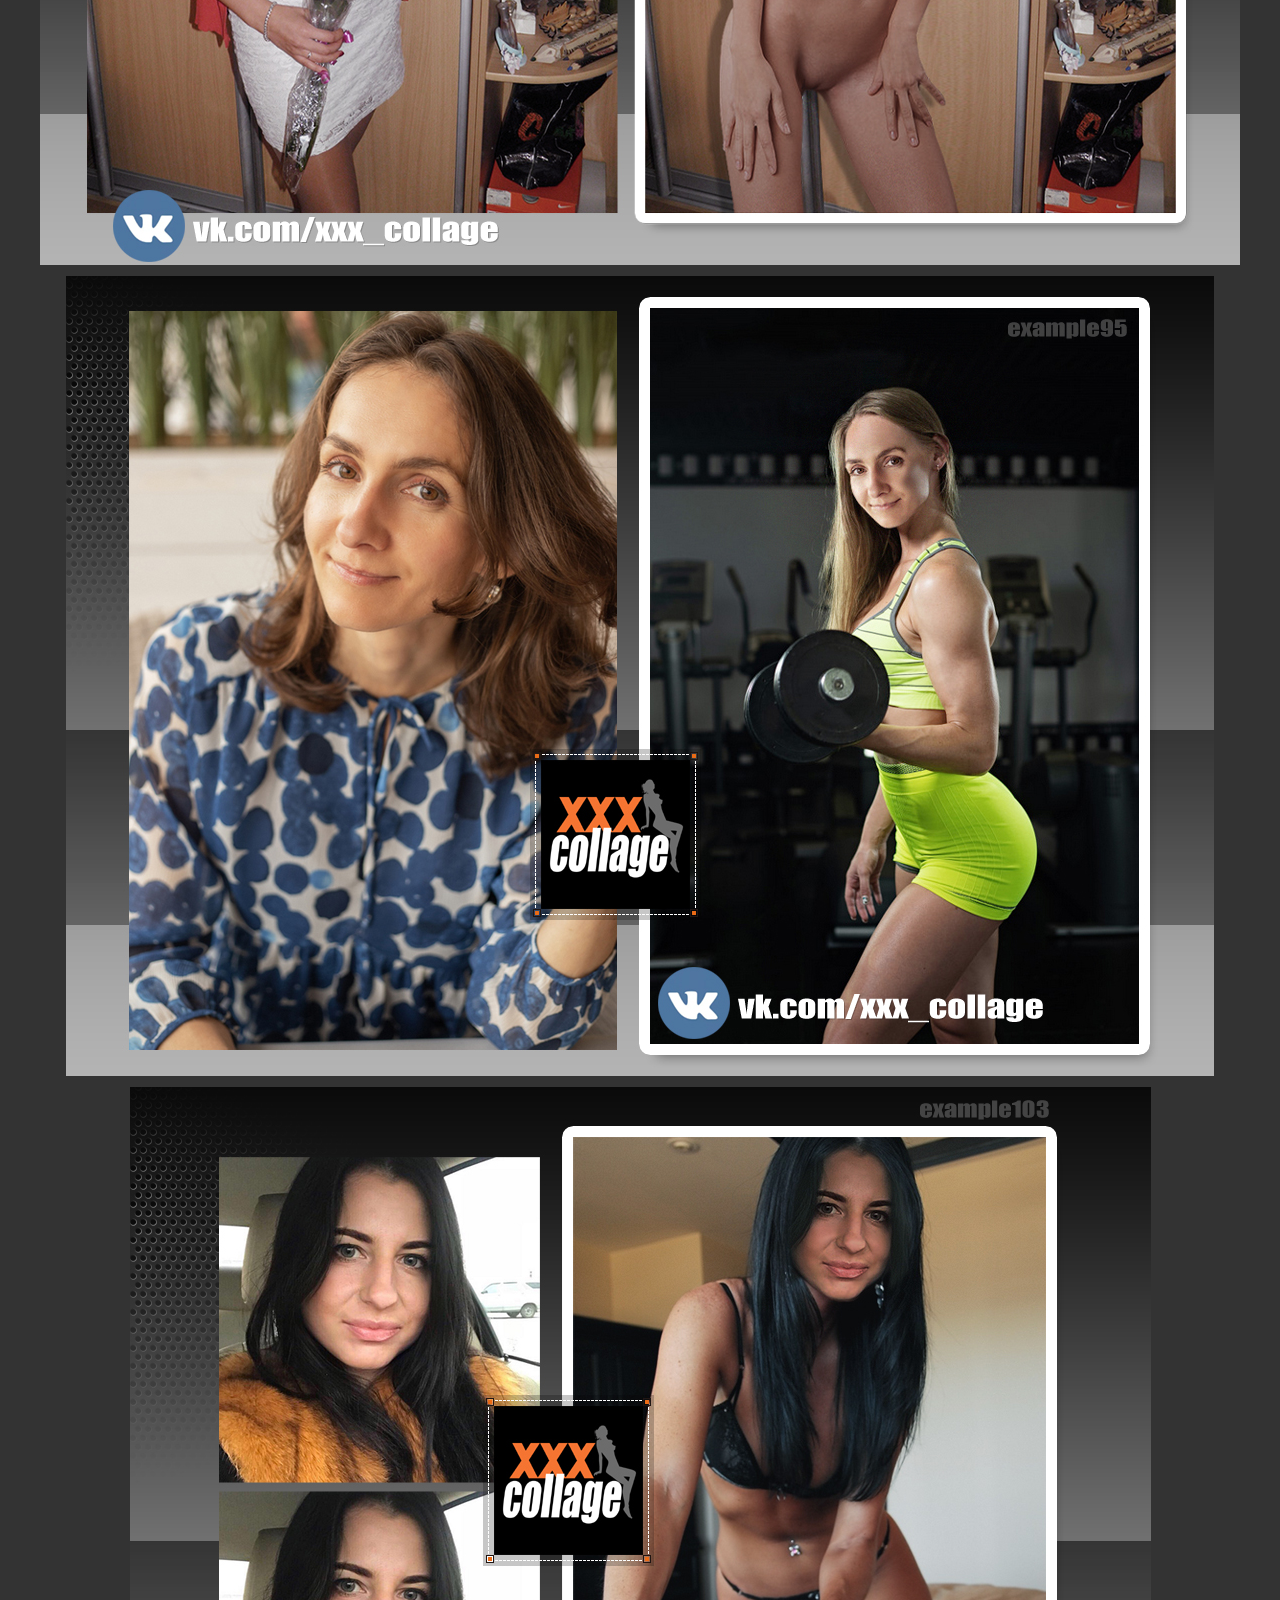
<file: p5.html>
﻿<!DOCTYPE html>
<html xmlns="http://www.w3.org/1999/xhtml" lang="en" xml:lang="en">
<head>  
     <meta charset="utf-8" />
<title>XXX Collage - Фотомонтаж цифровых изображений</title>
<link href="styles.css" type=text/css rel=stylesheet>
  <meta name=viewport content="width=device-width, initial-scale=1">
<style type="text/css">
<!---->
</style>
</head>
<body>
<div class="shunnex"><a href="index.html">XXX<em>Collage</em></a></div>
<div class="shunnex2"><h1>Фотомонтаж цифровых изображений - примеры работ</h1></div>

<div class="ermints">
<a href="index.html">01</a><a href="p2.html">02</a><a href="p3.html">03</a><a href="p4.html">04</a><a href="p5.html" id="kass2">05</a><!--<a href="about.html" id="kass">заказать</a>-->
<hr class="farr">


<img src="images/zaza028.jpg" alt="XXX Collage - Example">
<img src="images/zaza111.jpg" alt="XXX Collage - Example">
<img src="images/zaza094.jpg" alt="XXX Collage - Example">
<img src="images/zaza220.jpg" alt="XXX Collage - Example">
<img src="images/zaza071.jpg" alt="XXX Collage - Example">
<img src="images/zaza027.jpg" alt="XXX Collage - Example"><!--<a href="https://vk.com/xxx_collage" id="kass99">ВСТУПИТЬ В ГРУППУ ВК</a><br><br>-->
<img src="images/zaza083.jpg" alt="XXX Collage - Example">
<img src="images/zaza021.jpg" alt="XXX Collage - Example">
<img src="images/zaza173.jpg" alt="XXX Collage - Example">
<img src="images/zaza228.jpg" alt="XXX Collage - Example">
<img src="images/zaza058.jpg" alt="XXX Collage - Example">
<img src="images/zaza198.jpg" alt="XXX Collage - Example">
<img src="images/zaza185.jpg" alt="XXX Collage - Example">
<img src="images/zaza194.jpg" alt="XXX Collage - Example">
<img src="images/zaza218.jpg" alt="XXX Collage - Example">
<img src="images/zaza175.jpg" alt="XXX Collage - Example">
<img src="images/zaza041.jpg" alt="XXX Collage - Example">
<img src="images/zaza123.jpg" alt="XXX Collage - Example"><!--<a href="https://vk.com/xxx_collage" id="kass99">ВСТУПИТЬ В ГРУППУ ВК</a><br><br>-->
<img src="images/zaza091.jpg" alt="XXX Collage - Example">
<img src="images/zaza035.jpg" alt="XXX Collage - Example">
<img src="images/zaza212.jpg" alt="XXX Collage - Example">
<img src="images/zaza003.jpg" alt="XXX Collage - Example">
<img src="images/zaza082.jpg" alt="XXX Collage - Example">
<img src="images/zaza042.jpg" alt="XXX Collage - Example"><!--<a href="https://vk.com/xxx_collage" id="kass99">ВСТУПИТЬ В ГРУППУ ВК</a><br><br>-->
<img src="images/zaza140.jpg" alt="XXX Collage - Example">
<img src="images/zaza031.jpg" alt="XXX Collage - Example">
<img src="images/zaza069.jpg" alt="XXX Collage - Example">
<img src="images/zaza229.jpg" alt="XXX Collage - Example">
<img src="images/zaza184.jpg" alt="XXX Collage - Example">
<img src="images/zaza101.jpg" alt="XXX Collage - Example">
<img src="images/zaza020.jpg" alt="XXX Collage - Example"><!--<a href="https://vk.com/xxx_collage" id="kass99">ВСТУПИТЬ В ГРУППУ ВК</a><br><br>-->
<img src="images/zaza110.jpg" alt="XXX Collage - Example">
<img src="images/zaza010.jpg" alt="XXX Collage - Example">
<img src="images/zaza100.jpg" alt="XXX Collage - Example">
<img src="images/zaza156.jpg" alt="XXX Collage - Example">
<img src="images/zaza193.jpg" alt="XXX Collage - Example">
<img src="images/zaza002.jpg" alt="XXX Collage - Example"><!--<a href="https://vk.com/xxx_collage" id="kass99">ВСТУПИТЬ В ГРУППУ ВК</a><br><br>-->
<img src="images/zaza011.jpg" alt="XXX Collage - Example">
<img src="images/zaza040.jpg" alt="XXX Collage - Example">
<img src="images/zaza199.jpg" alt="XXX Collage - Example">
<img src="images/zaza219.jpg" alt="XXX Collage - Example">
<img src="images/zaza052.jpg" alt="XXX Collage - Example">
<img src="images/zaza060.jpg" alt="XXX Collage - Example">
<img src="images/zaza061.jpg" alt="XXX Collage - Example"><!--<a href="https://vk.com/xxx_collage" id="kass99">ВСТУПИТЬ В ГРУППУ ВК</a><br><br>-->
<img src="images/zaza080.jpg" alt="XXX Collage - Example">
<img src="images/zaza120.jpg" alt="XXX Collage - Example">
<img src="images/zaza130.jpg" alt="XXX Collage - Example">
<img src="images/zaza211.jpg" alt="XXX Collage - Example">
<img src="images/zaza131.jpg" alt="XXX Collage - Example">
<img src="images/zaza141.jpg" alt="XXX Collage - Example"><!--<a href="https://vk.com/xxx_collage" id="kass99">ВСТУПИТЬ В ГРУППУ ВК</a><br><br>-->
<img src="images/zaza157.jpg" alt="XXX Collage - Example">
<img src="images/zaza078.jpg" alt="XXX Collage - Example">
<img src="images/zaza166.jpg" alt="XXX Collage - Example">


<a href="index.html">01</a><a href="p2.html">02</a><a href="p3.html">03</a><a href="p4.html">04</a><a href="p5.html" id="kass2">05</a><!--<a href="about.html" id="kass">заказать</a>-->


</div>

<div class="shunnex2">
&copy; 2020 <a href="https://vk.com/xxx_collage" target="blank">vk.com/xxx_collage</a>
</div>


</body>
</html>
</file>
<file: styles.css>
@charset "iso-8859-1";
/* CSS Document */
body {
	margin-left: 0px;
	margin-top: 0px;
	margin-right: 0px;
	margin-bottom: 0px;
	font-family: "Trebuchet MS", Arial, Helvetica, sans-serif;
	background-color: #333333;
}
dl,dt,dd,ul,ol,li,h1,h2,h3,h4,h5,h6,pre,form,searchfieldset,input,p,blockquote,th,td{margin:0;padding:0;}searchfieldset,img{border:0;}img,object,embed{vertical-align:bottom;}ol,ul{list-style:none;}caption,th{text-align:left;}q:before,q:after{content:'';}a *{cursor:pointer;}

input,textarea {outline:none;}


a:link {
	text-decoration: none;
}
a:visited {
	text-decoration: none;
}
a:active {
	text-decoration: none;
}
p {
	margin: 0px;
	padding-top: 1px;
	padding-right: 0px;
	padding-bottom: 1px;
	padding-left: 0px;
}
h1 {
	font-size: 133%;
	color: #FF0000;
	font-weight: bold;
	text-align: center;
	letter-spacing: 0px;
	line-height: 16px;
	}
h3 {
	font-size: 100%;
	margin: 0px;
	padding: 0px;
	font-weight: normal;
	}
.clearfloat {
	clear: both;
	height: 4;
	font-size: 1px;
	line-height: 0px;
}

.shunnex {
	width: 100%;
	margin-top: 3px;
	margin-right: auto;
	margin-bottom: 0px;
	margin-left: auto;
	background-color: #000000;
	padding-top: 5px;
	padding-bottom: 5px;
	text-align: center;
	color: #F37431;
	font-size: 44px;
	font-family: "Trebuchet MS", Arial, Helvetica, sans-serif;
	font-style: normal;
	font-weight: bold;
	letter-spacing: -2px;
}

.shunnex a{
	width: 100%;
	margin-top: 3px;
	margin-right: auto;
	margin-bottom: 0px;
	margin-left: auto;
	background-color: #000000;
	padding-top: 5px;
	padding-bottom: 5px;
	text-align: center;
	color: #F37431;
	font-size: 44px;
	font-family: "Trebuchet MS", Arial, Helvetica, sans-serif;
	font-style: normal;
	font-weight: bold;
	letter-spacing: -2px;
}

.shunnex em {
	font-style: normal;
	color: #FFF;
}
.shunnex2 {
	width: 100%;
	margin-top: 3px;
	margin-right: auto;
	margin-bottom: 0px;
	margin-left: auto;
	background-color: #000000;
	padding-top: 11px;
	padding-bottom: 11px;
	text-align: center;
	display: block;
	border-top-width: 1px;
	border-top-style: dashed;
	border-top-color: #D6D6D6;
	color: #999;
}
.shunnex2 a{
	color: #FFF;
}
.shunnex2 a:hover{
	color: #F90;
}

.ermints {
	width: 1200px;
	display: table;
	text-align: center;
	margin-top: 5px;
	margin-right: auto;
	margin-bottom: 12px;
	margin-left: auto;
	padding-top: 5px;
	padding-bottom: 6px;
	background-color: #333333;
	font-size: 18px;
	font-weight: bold;
	color: #D6D6D6;
	line-height: 40px;
}
.ermints a {
	color: #FFF;
	background-color: #C00;
	margin-right: 2px;
	margin-left: 6px;
	border-radius: 22px;
	font-weight: normal;
	padding-top: 8px;
	padding-right: 11px;
	padding-bottom: 8px;
	padding-left: 11px;
	line-height: 44px;
}

.ermints a:hover {
	color: #FC3;
	background-color: #900;
}
.ermints img {
	margin-top: 4px;
	margin-bottom: 11px;
	display: block;
	text-align: center;
	margin-right: auto;
	margin-left: auto;
}
#gabb {
	text-align: left;
	width: 970px;
	margin-top: 0px;
	margin-right: auto;
	margin-bottom: 22px;
	margin-left: auto;
	font-size: 20px;
	line-height: 27px;
	padding-right: 15px;
	padding-left: 15px;
	border-right-width: 1px;
	border-left-width: 1px;
	border-right-style: dashed;
	border-left-style: dashed;
	border-right-color: #464646;
	border-left-color: #464646;
	font-weight: normal;
	background-color: #252525;
	padding-top: 22px;
	display: block;
}
#gabb a{
	color: #FFF;
	background-color: #900;
	text-decoration: none;
	padding-top: 3px;
	padding-bottom: 5px;
	padding-right: 22px;
	padding-left: 22px;
	line-height: 44px;
}#gabb a:hover {
	color: #FFF;
	text-decoration: none;
	background-color: #C00;
}
#gabb em{
	font-size: 28px;
	color: #FFF;
	font-style: normal;
	font-weight: bold;
}
#gabb img{
	height: auto;
	width: 100%;
	margin-bottom: 12px;
}

#gabb strong{
	font-size: 26px;
	font-weight: bold;
	color: #FC3;
	background-color: #000;
	line-height: 56px;
	border-radius: 8px;
	padding: 8px;
}


#gabb h3{
	color: #09F;
	text-decoration: none;
	border-bottom-color: #39F;
}
#gabb2 {
	text-align: left;
	width: 970px;
	margin-top: 0px;
	margin-right: auto;
	margin-bottom: 22px;
	margin-left: auto;
	font-size: 20px;
	line-height: 27px;
	padding-right: 15px;
	padding-left: 15px;
	border-right-width: 1px;
	border-left-width: 1px;
	border-right-style: dashed;
	border-left-style: dashed;
	border-right-color: #464646;
	border-left-color: #464646;
	font-weight: normal;
	background-color: #252525;
	padding-top: 22px;
	display: block;
}
#gabb2 a{
	color: #FFF;
	text-decoration: none;
	padding: 0px;
}
#gabb2 img{
	height: auto;
	width: 100%;
	margin-bottom: 12px;
}

#gabb2 strong{
	font-size: 26px;
	font-weight: bold;
	color: #FC3;
	background-color: #000;
	line-height: 56px;
	border-radius: 8px;
	padding: 8px;
}



#kass {
	color: #FFF;
	background-color: #F63;
	margin-right: 2px;
	margin-left: 6px;
	border-radius: 22px;
	font-weight: normal;
	padding-top: 6px;
	padding-right: 11px;
	padding-bottom: 8px;
	padding-left: 11px;
	font-size: 20px;
}
#kass:hover {
	color: #FC3;
	background-color: #900;
}
#kass2 {
	color: #FFFFFF;
	background-color: #6D6D6D;
	margin-right: 2px;
	margin-left: 6px;
	border-radius: 22px;
	font-weight: normal;
	padding-top: 8px;
	padding-right: 11px;
	padding-bottom: 8px;
	padding-left: 11px;
}
#kass2:hover {
	color: #FC3;
	background-color: #900;
}
#kass99 {
	color: #FFFFFF;
	background-color: #4F75A1;
	margin-right: 2px;
	margin-left: 6px;
	border-radius: 11px;
	font-weight: normal;
	padding-top: 8px;
	padding-right: 33px;
	padding-bottom: 8px;
	padding-left: 33px;
	font-size: 19px;
}
#kass99:hover {
	color: #FC3;
	background-color: #900;
}

#kass4 {
	color: #FFFFFF;
	background-color: #993333;
	margin-right: 2px;
	margin-left: 6px;
	border-radius: 22px;
	font-weight: normal;
	padding-top: 8px;
	padding-right: 22px;
	padding-bottom: 8px;
	padding-left: 22px;
	font-size: 21px;
}
#kass4:hover {
	color: #FC3;
	background-color: #900;
}

.farr {
	height: 0px;
	border: 1px solid #333;
}
.baxx{
	color: #868686;
}
.naurr {
	border-bottom-width: 2px;
	border-bottom-style: dotted;
	border-bottom-color: #F60;
}

.pemm3 {
	background-color: #333;
	display: block;
	margin-top: 0px;
	margin-right: auto;
	margin-bottom: 0px;
	margin-left: auto;
	width: 96%;
	padding-right: 1%;
	padding-left: 1%;
	padding-top: 22px;
	padding-bottom: 22px;
	border-radius: 12px;
	border-top-width: 6px;
	border-right-width: 6px;
	border-bottom-width: 12px;
	border-left-width: 6px;
	border-top-style: solid;
	border-right-style: solid;
	border-bottom-style: solid;
	border-left-style: solid;
	border-top-color: #900;
	border-right-color: #900;
	border-bottom-color: #900;
	border-left-color: #900;
}


.pemm2 {
	background-color: #333;
	display: block;
	margin-top: 0px;
	margin-right: auto;
	margin-bottom: 0px;
	margin-left: auto;
	width: 96%;
	padding-right: 1%;
	padding-left: 1%;
	padding-top: 22px;
	padding-bottom: 22px;
	border-radius: 12px;
	border-top-width: 6px;
	border-right-width: 6px;
	border-bottom-width: 12px;
	border-left-width: 6px;
	border-top-style: solid;
	border-right-style: solid;
	border-bottom-style: solid;
	border-left-style: solid;
	border-top-color: #F90;
	border-right-color: #F90;
	border-bottom-color: #F90;
	border-left-color: #F90;
}


.pemm1 {
	background-color: #333;
	display: block;
	margin-top: 0px;
	margin-right: auto;
	margin-bottom: 0px;
	margin-left: auto;
	width: 96%;
	padding-right: 1%;
	padding-left: 1%;
	padding-top: 22px;
	padding-bottom: 22px;
	border-radius: 12px;
	border-top-width: 6px;
	border-right-width: 6px;
	border-bottom-width: 12px;
	border-left-width: 6px;
	border-top-style: solid;
	border-right-style: solid;
	border-bottom-style: solid;
	border-left-style: solid;
	border-top-color: #393;
	border-right-color: #393;
	border-bottom-color: #393;
	border-left-color: #393;
}

.maar {
	color: #333;
	background-color: #FFF;
	text-align: left;
	display: block;
	width: 970px;
	margin-top: 33px;
	margin-right: auto;
	margin-bottom: 33px;
	margin-left: auto;
	font-weight: normal;
	font-size: large;
	padding-top: 22px;
	padding-right: 12px;
	padding-bottom: 22px;
	padding-left: 12px;
}


.oooooooooooooooooooooooooooooooooooo {}



/*---------------responsive styles-------------------*/


@media screen and (max-width: 1920px) {
body { min-width:1600px;}
}

@media screen and (max-width: 1600px) {
body { min-width:1236px;}



}

@media screen and (max-width: 1260px) {
body { min-width:996px;}
.ermints {width: 99%;}
.ermints img {height: auto;width: 99%;}



#gabb {
	width: 95%;
	padding-right: 2%;
	padding-left: 2%;
}
.maar {
	width: 85%;
	padding: 6px;
}

}

@media screen and (max-width: 1000px) {
body { min-width:768px;}

}

@media screen and (max-width: 788px) {
body { min-width:620px;}

#gabb {font-size: 18px;line-height: 26px;}
#gabb em{font-size: 22px;}
#gabb strong{font-size: 22px;line-height: 37px;}
	

}

@media screen and (max-width: 620px) {
body { min-width:500px;}	

}

@media screen and (max-width: 520px) {
body { min-width:300px;}
h1 {font-size: 90%;}
#gabb strong{
	font-size: 18px;
	line-height: 37px;
	padding-top: 4px;
	padding-right: 7px;
	padding-bottom: 4px;
	padding-left: 7px;
}


}
</file>
